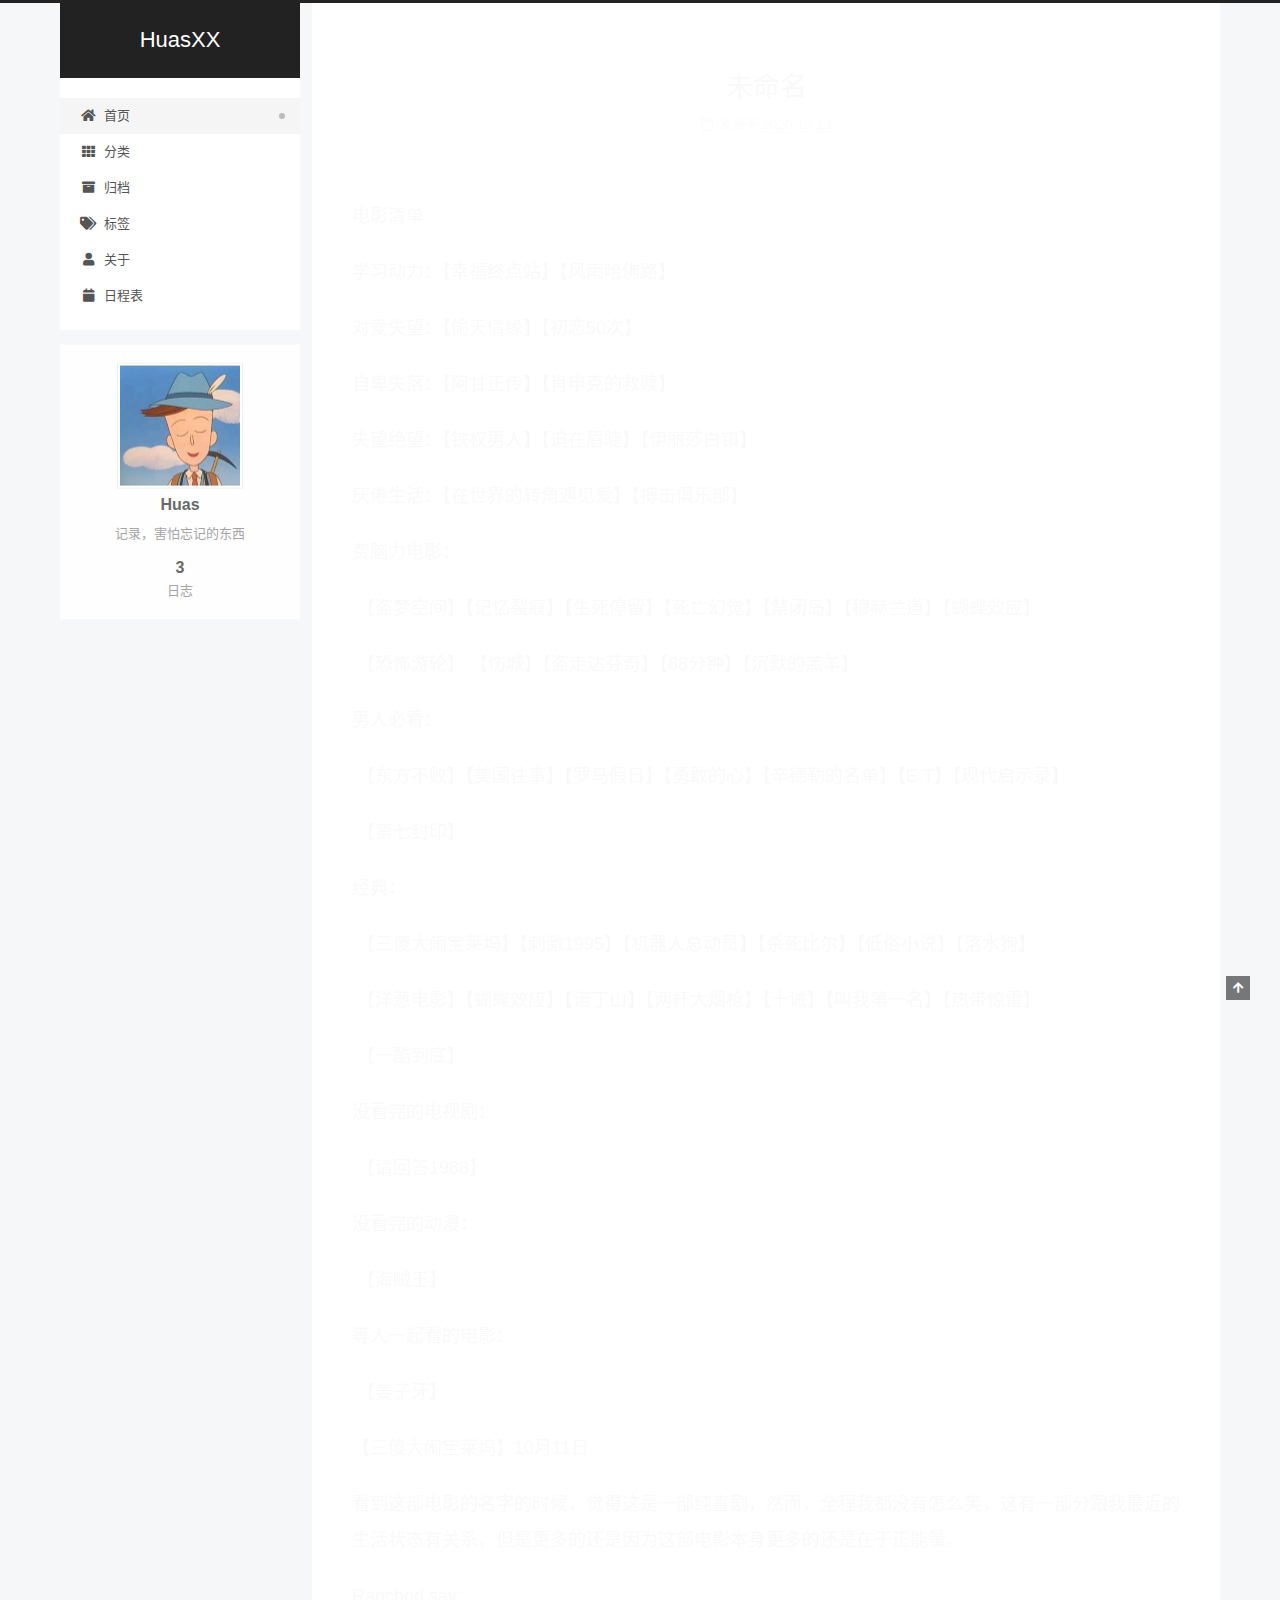
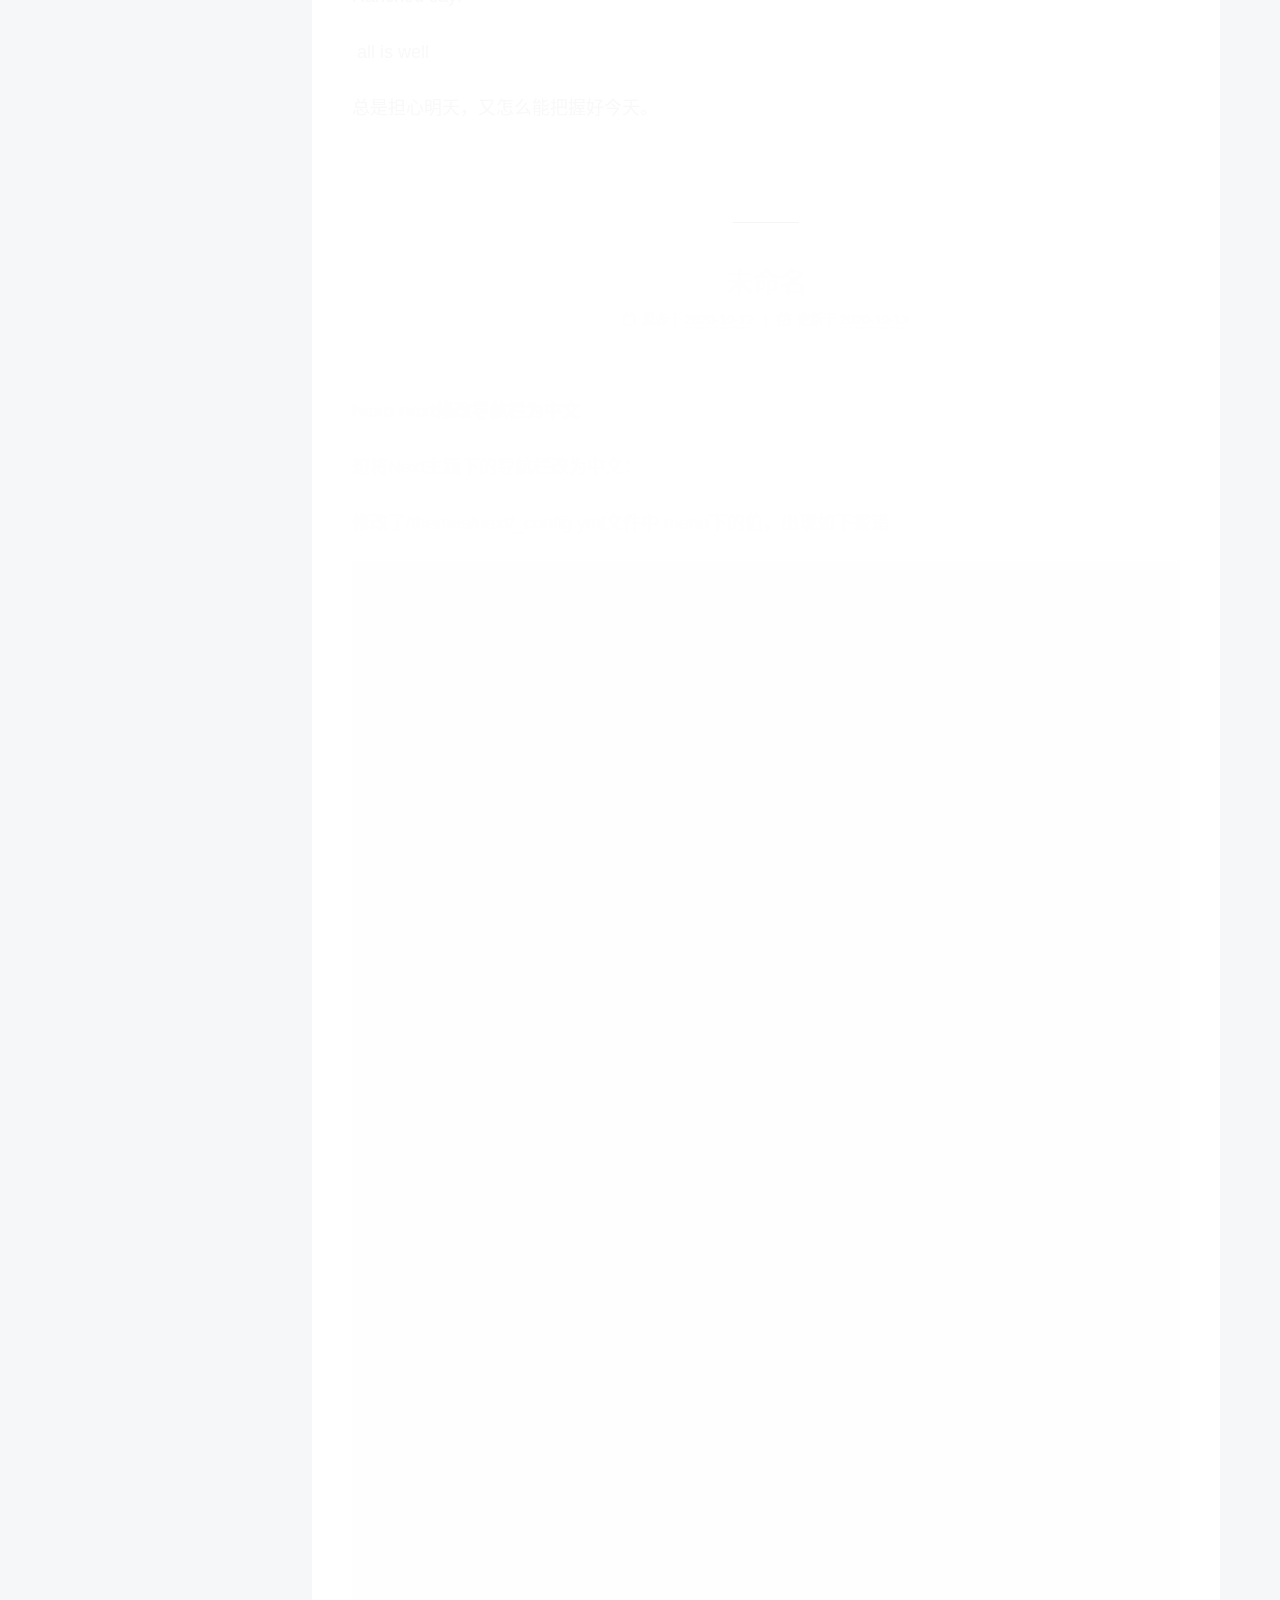
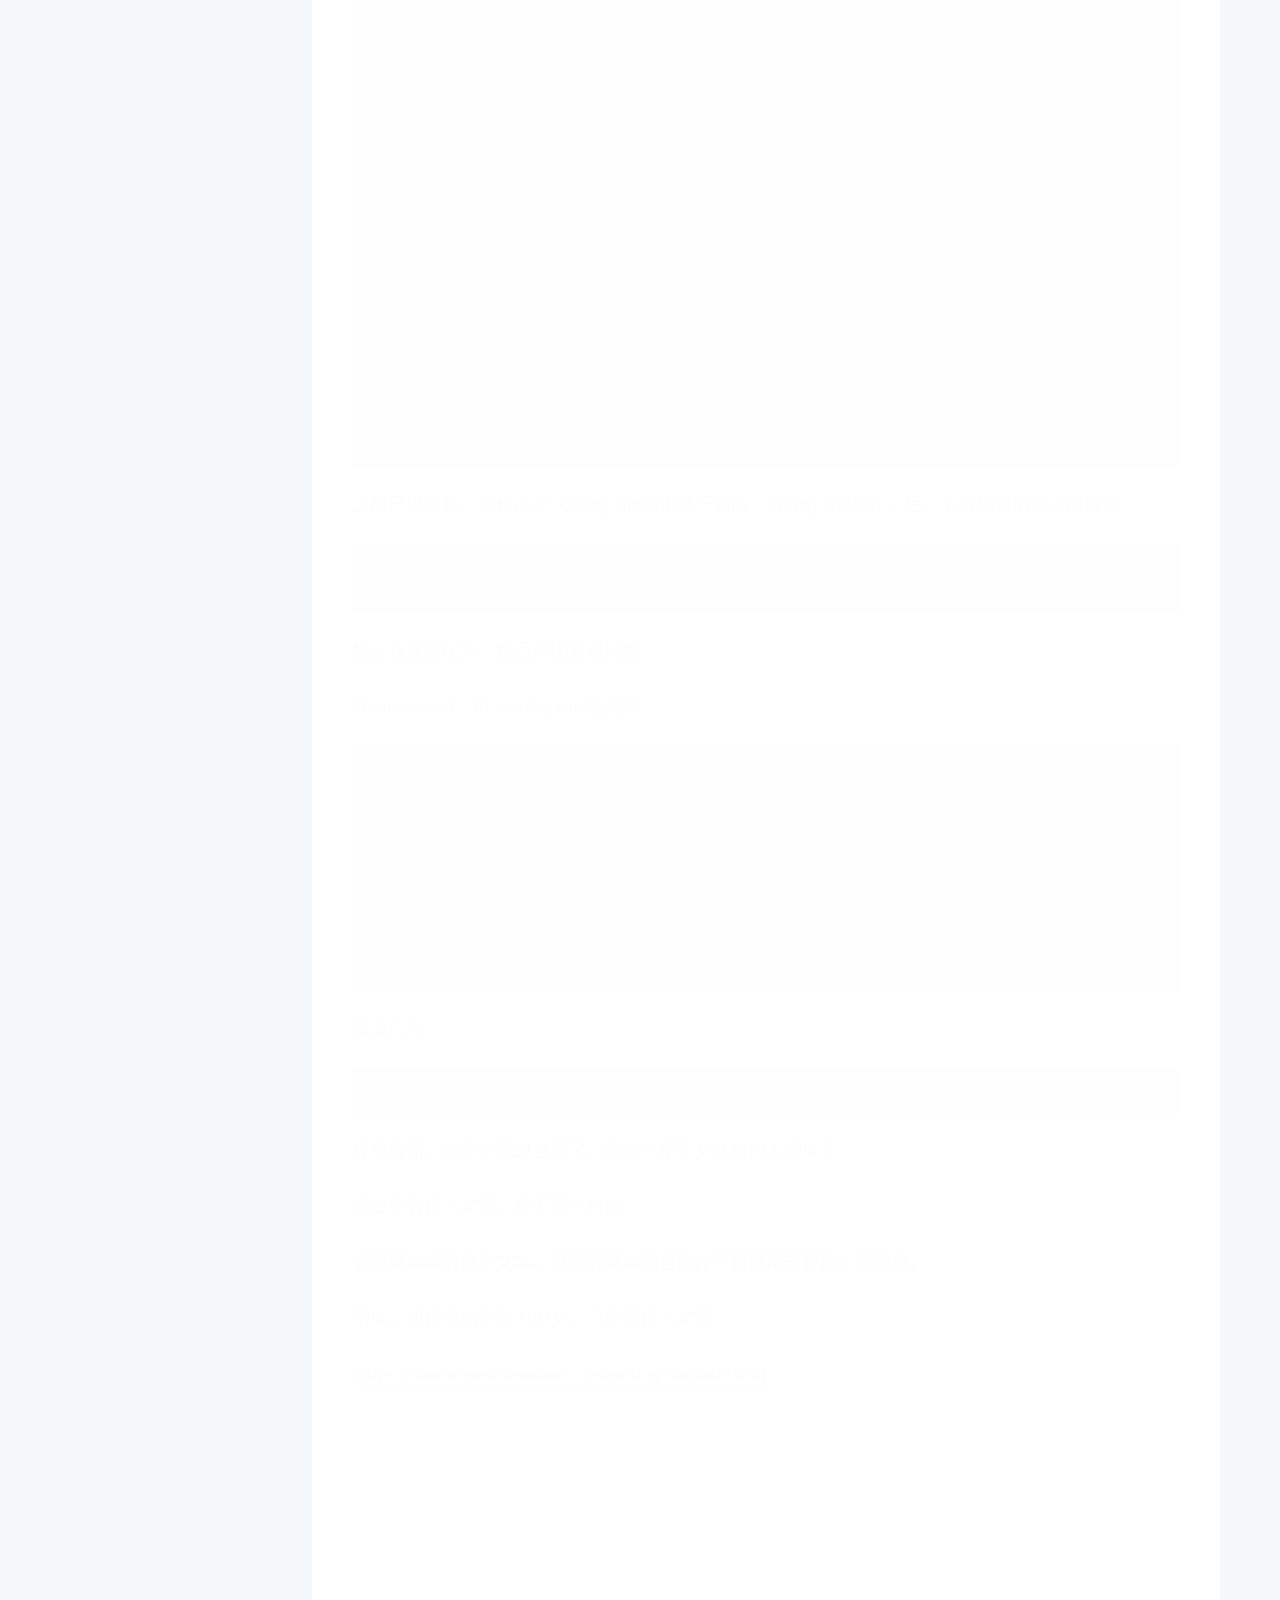
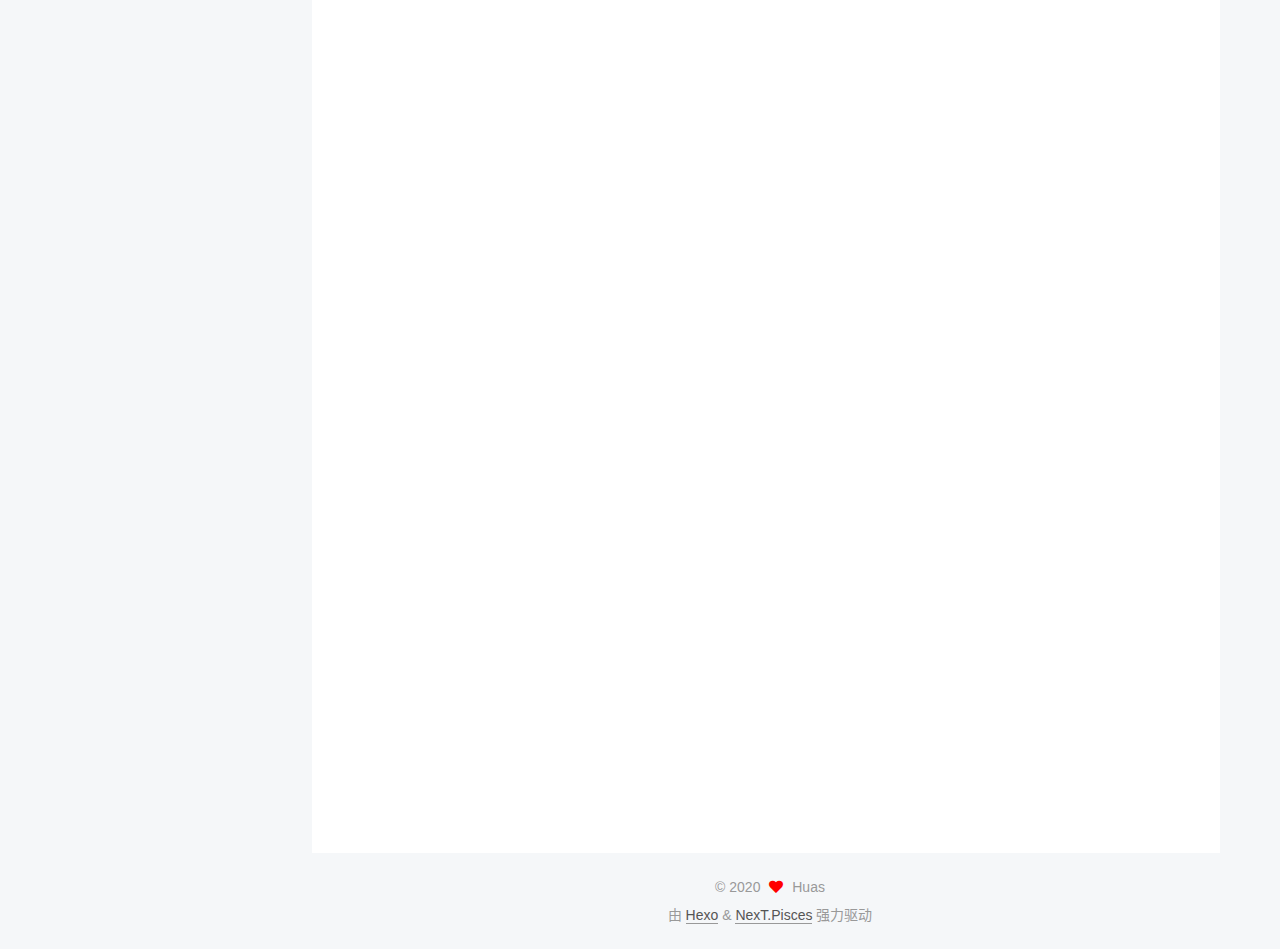
<file: index.html>
<!DOCTYPE html>
<html lang="zh-CN">
<head>
  <meta charset="UTF-8">
<meta name="viewport" content="width=device-width, initial-scale=1, maximum-scale=2">
<meta name="theme-color" content="#222">
<meta name="generator" content="Hexo 5.2.0">
  <link rel="apple-touch-icon" sizes="180x180" href="/images/apple-touch-icon-next.png">
  <link rel="icon" type="image/png" sizes="32x32" href="/images/favicon-32x32-next.png">
  <link rel="icon" type="image/png" sizes="16x16" href="/images/favicon-16x16-next.png">
  <link rel="mask-icon" href="/images/logo.svg" color="#222">

<link rel="stylesheet" href="/css/main.css">


<link rel="stylesheet" href="/lib/font-awesome/css/all.min.css">

<script id="hexo-configurations">
    var NexT = window.NexT || {};
    var CONFIG = {"hostname":"huasxx.github.io","root":"/","scheme":"Pisces","version":"7.8.0","exturl":false,"sidebar":{"position":"left","display":"post","padding":18,"offset":12,"onmobile":false},"copycode":{"enable":false,"show_result":false,"style":null},"back2top":{"enable":true,"sidebar":false,"scrollpercent":false},"bookmark":{"enable":false,"color":"#222","save":"auto"},"fancybox":false,"mediumzoom":false,"lazyload":false,"pangu":false,"comments":{"style":"tabs","active":null,"storage":true,"lazyload":false,"nav":null},"algolia":{"hits":{"per_page":10},"labels":{"input_placeholder":"Search for Posts","hits_empty":"We didn't find any results for the search: ${query}","hits_stats":"${hits} results found in ${time} ms"}},"localsearch":{"enable":false,"trigger":"auto","top_n_per_article":1,"unescape":false,"preload":false},"motion":{"enable":true,"async":false,"transition":{"post_block":"fadeIn","post_header":"slideDownIn","post_body":"slideDownIn","coll_header":"slideLeftIn","sidebar":"slideUpIn"}}};
  </script>

  <meta name="description" content="记录，害怕忘记的东西">
<meta property="og:type" content="website">
<meta property="og:title" content="HuasXX">
<meta property="og:url" content="https://huasxx.github.io/index.html">
<meta property="og:site_name" content="HuasXX">
<meta property="og:description" content="记录，害怕忘记的东西">
<meta property="og:locale" content="zh_CN">
<meta property="article:author" content="Huas">
<meta name="twitter:card" content="summary">

<link rel="canonical" href="https://huasxx.github.io/">


<script id="page-configurations">
  // https://hexo.io/docs/variables.html
  CONFIG.page = {
    sidebar: "",
    isHome : true,
    isPost : false,
    lang   : 'zh-CN'
  };
</script>

  <title>HuasXX</title>
  






  <noscript>
  <style>
  .use-motion .brand,
  .use-motion .menu-item,
  .sidebar-inner,
  .use-motion .post-block,
  .use-motion .pagination,
  .use-motion .comments,
  .use-motion .post-header,
  .use-motion .post-body,
  .use-motion .collection-header { opacity: initial; }

  .use-motion .site-title,
  .use-motion .site-subtitle {
    opacity: initial;
    top: initial;
  }

  .use-motion .logo-line-before i { left: initial; }
  .use-motion .logo-line-after i { right: initial; }
  </style>
</noscript>

</head>

<body itemscope itemtype="http://schema.org/WebPage">
  <div class="container use-motion">
    <div class="headband"></div>

    <header class="header" itemscope itemtype="http://schema.org/WPHeader">
      <div class="header-inner"><div class="site-brand-container">
  <div class="site-nav-toggle">
    <div class="toggle" aria-label="切换导航栏">
      <span class="toggle-line toggle-line-first"></span>
      <span class="toggle-line toggle-line-middle"></span>
      <span class="toggle-line toggle-line-last"></span>
    </div>
  </div>

  <div class="site-meta">

    <a href="/" class="brand" rel="start">
      <span class="logo-line-before"><i></i></span>
      <h1 class="site-title">HuasXX</h1>
      <span class="logo-line-after"><i></i></span>
    </a>
  </div>

  <div class="site-nav-right">
    <div class="toggle popup-trigger">
    </div>
  </div>
</div>




<nav class="site-nav">
  <ul id="menu" class="main-menu menu">
        <li class="menu-item menu-item-home">

    <a href="/" rel="section"><i class="fa fa-home fa-fw"></i>首页</a>

  </li>
        <li class="menu-item menu-item-categories">

    <a href="/categories/" rel="section"><i class="fa fa-th fa-fw"></i>分类</a>

  </li>
        <li class="menu-item menu-item-archives">

    <a href="/archives/" rel="section"><i class="fa fa-archive fa-fw"></i>归档</a>

  </li>
        <li class="menu-item menu-item-tags">

    <a href="/tags/" rel="section"><i class="fa fa-tags fa-fw"></i>标签</a>

  </li>
        <li class="menu-item menu-item-about">

    <a href="/about/" rel="section"><i class="fa fa-user fa-fw"></i>关于</a>

  </li>
        <li class="menu-item menu-item-schedule">

    <a href="/schedule/" rel="section"><i class="fa fa-calendar fa-fw"></i>日程表</a>

  </li>
  </ul>
</nav>




</div>
    </header>

    
  <div class="back-to-top">
    <i class="fa fa-arrow-up"></i>
    <span>0%</span>
  </div>


    <main class="main">
      <div class="main-inner">
        <div class="content-wrap">
          

          <div class="content index posts-expand">
            
      
  
  
  <article itemscope itemtype="http://schema.org/Article" class="post-block" lang="zh-CN">
    <link itemprop="mainEntityOfPage" href="https://huasxx.github.io/2020/10/13/%E7%94%B5%E5%BD%B1%E6%B8%85%E5%8D%95/">

    <span hidden itemprop="author" itemscope itemtype="http://schema.org/Person">
      <meta itemprop="image" content="/images/huas.jpg">
      <meta itemprop="name" content="Huas">
      <meta itemprop="description" content="记录，害怕忘记的东西">
    </span>

    <span hidden itemprop="publisher" itemscope itemtype="http://schema.org/Organization">
      <meta itemprop="name" content="HuasXX">
    </span>
      <header class="post-header">
        <h2 class="post-title" itemprop="name headline">
          
            <a href="/2020/10/13/%E7%94%B5%E5%BD%B1%E6%B8%85%E5%8D%95/" class="post-title-link" itemprop="url">未命名</a>
        </h2>

        <div class="post-meta">
            <span class="post-meta-item">
              <span class="post-meta-item-icon">
                <i class="far fa-calendar"></i>
              </span>
              <span class="post-meta-item-text">发表于</span>
              

              <time title="创建时间：2020-10-13 09:42:46 / 修改时间：09:43:31" itemprop="dateCreated datePublished" datetime="2020-10-13T09:42:46+08:00">2020-10-13</time>
            </span>

          

        </div>
      </header>

    
    
    
    <div class="post-body" itemprop="articleBody">

      
          <p>电影清单</p>
<p>学习动力：【幸福终点站】【风雨哈佛路】</p>
<p>对爱失望：【偷天情缘】【初恋50次】</p>
<p>自卑失落：【阿甘正传】【肖申克的救赎】</p>
<p>失望绝望：【铁权男人】【迫在眉睫】【伊丽莎白镇】</p>
<p>厌倦生活：【在世界的转角遇见爱】【搏击俱乐部】</p>
<p>费脑力电影：</p>
<p>​    【盗梦空间】【记忆裂痕】【生死停留】【死亡幻觉】【禁闭岛】【穆赫兰道】【蝴蝶效应】</p>
<p>​    【恐怖游轮】 【伤城】【盗走达芬奇】【88分钟】【沉默的羔羊】</p>
<p>男人必看：</p>
<p>​    【东方不败】【美国往事】【罗马假日】【勇敢的心】【辛德勒的名单】【E.T】【现代启示录】</p>
<p>​    【第七封印】</p>
<p>经典：</p>
<p>​    【三傻大闹宝莱坞】【刺激1995】【机器人总动员】【杀死比尔】【低俗小说】【落水狗】</p>
<p>​    【洋葱电影】【蝴蝶效应】【诺丁山】【两杆大烟枪】【十诫】【叫我第一名】【热带惊雷】</p>
<p>​    【一酷到底】</p>
<p>没看完的电视剧：</p>
<p>​    【请回答1988】</p>
<p>没看完的动漫：</p>
<p>​    【海贼王】</p>
<p>等人一起看的电影：</p>
<p>​    【姜子牙】</p>
<p>【三傻大闹宝莱坞】10月11日</p>
<p>看到这部电影的名字的时候，觉得这是一部纯喜剧，然而，全程我都没有怎么笑，这有一部分跟我最近的生活状态有关系，但是更多的还是因为这部电影本身更多的还是在于正能量。</p>
<p>Ranchod say:</p>
<p>​    all is well</p>
<p>总是担心明天，又怎么能把握好今天。</p>

      
    </div>

    
    
    
      <footer class="post-footer">
        <div class="post-eof"></div>
      </footer>
  </article>
  
  
  

      
  
  
  <article itemscope itemtype="http://schema.org/Article" class="post-block" lang="zh-CN">
    <link itemprop="mainEntityOfPage" href="https://huasxx.github.io/2020/10/12/hexo%20%E9%81%87%E5%88%B0%E7%9A%84%E4%B8%80%E4%BA%9B%E9%97%AE%E9%A2%98/">

    <span hidden itemprop="author" itemscope itemtype="http://schema.org/Person">
      <meta itemprop="image" content="/images/huas.jpg">
      <meta itemprop="name" content="Huas">
      <meta itemprop="description" content="记录，害怕忘记的东西">
    </span>

    <span hidden itemprop="publisher" itemscope itemtype="http://schema.org/Organization">
      <meta itemprop="name" content="HuasXX">
    </span>
      <header class="post-header">
        <h2 class="post-title" itemprop="name headline">
          
            <a href="/2020/10/12/hexo%20%E9%81%87%E5%88%B0%E7%9A%84%E4%B8%80%E4%BA%9B%E9%97%AE%E9%A2%98/" class="post-title-link" itemprop="url">未命名</a>
        </h2>

        <div class="post-meta">
            <span class="post-meta-item">
              <span class="post-meta-item-icon">
                <i class="far fa-calendar"></i>
              </span>
              <span class="post-meta-item-text">发表于</span>

              <time title="创建时间：2020-10-12 19:54:34" itemprop="dateCreated datePublished" datetime="2020-10-12T19:54:34+08:00">2020-10-12</time>
            </span>
              <span class="post-meta-item">
                <span class="post-meta-item-icon">
                  <i class="far fa-calendar-check"></i>
                </span>
                <span class="post-meta-item-text">更新于</span>
                <time title="修改时间：2020-10-13 10:41:34" itemprop="dateModified" datetime="2020-10-13T10:41:34+08:00">2020-10-13</time>
              </span>

          

        </div>
      </header>

    
    
    
    <div class="post-body" itemprop="articleBody">

      
          <p><strong>hexo next修改导航栏为中文</strong></p>
<p>想将Next主题下的导航栏改为中文：</p>
<p>修改了/themes/next/_config.yml文件中 menu下的值，出现如下报错</p>
<figure class="highlight plain"><table><tr><td class="gutter"><pre><span class="line">1</span><br><span class="line">2</span><br><span class="line">3</span><br><span class="line">4</span><br><span class="line">5</span><br><span class="line">6</span><br><span class="line">7</span><br><span class="line">8</span><br><span class="line">9</span><br><span class="line">10</span><br><span class="line">11</span><br><span class="line">12</span><br><span class="line">13</span><br><span class="line">14</span><br><span class="line">15</span><br><span class="line">16</span><br><span class="line">17</span><br><span class="line">18</span><br><span class="line">19</span><br><span class="line">20</span><br><span class="line">21</span><br><span class="line">22</span><br><span class="line">23</span><br><span class="line">24</span><br><span class="line">25</span><br><span class="line">26</span><br><span class="line">27</span><br><span class="line">28</span><br><span class="line">29</span><br><span class="line">30</span><br><span class="line">31</span><br><span class="line">32</span><br><span class="line">33</span><br><span class="line">34</span><br><span class="line">35</span><br><span class="line">36</span><br><span class="line">37</span><br><span class="line">38</span><br><span class="line">39</span><br><span class="line">40</span><br><span class="line">41</span><br><span class="line">42</span><br><span class="line">43</span><br><span class="line">44</span><br><span class="line">45</span><br><span class="line">46</span><br><span class="line">47</span><br><span class="line">48</span><br><span class="line">49</span><br><span class="line">50</span><br><span class="line">51</span><br><span class="line">52</span><br><span class="line">53</span><br><span class="line">54</span><br><span class="line">55</span><br><span class="line">56</span><br><span class="line">57</span><br><span class="line">58</span><br><span class="line">59</span><br></pre></td><td class="code"><pre><span class="line">⭐⭐@DESKTOP-T1E191K MINGW64 &#x2F;f&#x2F;MyBlog</span><br><span class="line">$ hexo s</span><br><span class="line">INFO  Validating config</span><br><span class="line">Inferno is in development mode.</span><br><span class="line">INFO  Start processing</span><br><span class="line">INFO  Hexo is running at http:&#x2F;&#x2F;localhost:4000 . Press Ctrl+C to stop.</span><br><span class="line">Unhandled rejection Template render error: (F:\MyBlog\themes\next\layout\index.swig)</span><br><span class="line">  Template render error: (F:\MyBlog\themes\next\layout\index.swig)</span><br><span class="line">  Template render error: (F:\MyBlog\themes\next\layout\index.swig) [Line 8, Column 12]</span><br><span class="line">  Template render error: (F:\MyBlog\themes\next\layout\index.swig)</span><br><span class="line">  Template render error: (F:\MyBlog\themes\next\layout\_partials\head\head-unique.swig) [Line 10, Column 23]</span><br><span class="line">  Template render error: (F:\MyBlog\themes\next\layout\index.swig) [Line 3, Column 3]</span><br><span class="line">  Template render error: (F:\MyBlog\themes\next\layout\index.swig)</span><br><span class="line">  Template render error: (F:\MyBlog\themes\next\layout\_partials\header\index.swig) [Line 2, Column 10]</span><br><span class="line">  Template render error: (F:\MyBlog\themes\next\layout\_partials\header\menu.swig) [Line 20, Column 28]</span><br><span class="line">  Template render error: (F:\MyBlog\themes\next\layout\_partials\header\menu.swig) [Line 10, Column 51]</span><br><span class="line">  TypeError: Cannot read property &#39;replace&#39; of undefined</span><br><span class="line">    at Object._prettifyError (F:\MyBlog\node_modules\nunjucks\src\lib.js:36:11)</span><br><span class="line">    at F:\MyBlog\node_modules\nunjucks\src\environment.js:561:19</span><br><span class="line">    at Template.root [as rootRenderFunc] (eval at _compile (F:\MyBlog\node_modules\nunjucks\src\environment.js:631:18), &lt;anonymous&gt;:45:3)</span><br><span class="line">    at Template.render (F:\MyBlog\node_modules\nunjucks\src\environment.js:550:10)</span><br><span class="line">    at F:\MyBlog\themes\next\scripts\renderer.js:32:29</span><br><span class="line">    at _View._compiled (F:\MyBlog\node_modules\hexo\lib\theme\view.js:136:50)</span><br><span class="line">    at _View.render (F:\MyBlog\node_modules\hexo\lib\theme\view.js:39:17)</span><br><span class="line">    at F:\MyBlog\node_modules\hexo\lib\hexo\index.js:64:21</span><br><span class="line">    at tryCatcher (F:\MyBlog\node_modules\bluebird\js\release\util.js:16:23)</span><br><span class="line">    at F:\MyBlog\node_modules\bluebird\js\release\method.js:15:34</span><br><span class="line">    at RouteStream._read (F:\MyBlog\node_modules\hexo\lib\hexo\router.js:47:5)</span><br><span class="line">    at RouteStream.Readable.read (_stream_readable.js:479:10)</span><br><span class="line">    at resume_ (_stream_readable.js:966:12)</span><br><span class="line">    at processTicksAndRejections (internal&#x2F;process&#x2F;task_queues.js:80:21)</span><br><span class="line">Unhandled rejection Template render error: (F:\MyBlog\themes\next\layout\index.swig)</span><br><span class="line">  Template render error: (F:\MyBlog\themes\next\layout\index.swig)</span><br><span class="line">  Template render error: (F:\MyBlog\themes\next\layout\index.swig) [Line 8, Column 12]</span><br><span class="line">  Template render error: (F:\MyBlog\themes\next\layout\index.swig)</span><br><span class="line">  Template render error: (F:\MyBlog\themes\next\layout\_partials\head\head-unique.swig) [Line 10, Column 23]</span><br><span class="line">  Template render error: (F:\MyBlog\themes\next\layout\index.swig) [Line 3, Column 3]</span><br><span class="line">  Template render error: (F:\MyBlog\themes\next\layout\index.swig)</span><br><span class="line">  Template render error: (F:\MyBlog\themes\next\layout\_partials\header\index.swig) [Line 2, Column 10]</span><br><span class="line">  Template render error: (F:\MyBlog\themes\next\layout\_partials\header\menu.swig) [Line 20, Column 28]</span><br><span class="line">  Template render error: (F:\MyBlog\themes\next\layout\_partials\header\menu.swig) [Line 10, Column 51]</span><br><span class="line">  TypeError: Cannot read property &#39;replace&#39; of undefined</span><br><span class="line">    at Object._prettifyError (F:\MyBlog\node_modules\nunjucks\src\lib.js:36:11)</span><br><span class="line">    at F:\MyBlog\node_modules\nunjucks\src\environment.js:561:19</span><br><span class="line">    at Template.root [as rootRenderFunc] (eval at _compile (F:\MyBlog\node_modules\nunjucks\src\environment.js:631:18), &lt;anonymous&gt;:45:3)</span><br><span class="line">    at Template.render (F:\MyBlog\node_modules\nunjucks\src\environment.js:550:10)</span><br><span class="line">    at F:\MyBlog\themes\next\scripts\renderer.js:32:29</span><br><span class="line">    at _View._compiled (F:\MyBlog\node_modules\hexo\lib\theme\view.js:136:50)</span><br><span class="line">    at _View.render (F:\MyBlog\node_modules\hexo\lib\theme\view.js:39:17)</span><br><span class="line">    at F:\MyBlog\node_modules\hexo\lib\hexo\index.js:64:21</span><br><span class="line">    at tryCatcher (F:\MyBlog\node_modules\bluebird\js\release\util.js:16:23)</span><br><span class="line">    at F:\MyBlog\node_modules\bluebird\js\release\method.js:15:34</span><br><span class="line">    at RouteStream._read (F:\MyBlog\node_modules\hexo\lib\hexo\router.js:47:5)</span><br><span class="line">    at RouteStream.Readable.read (_stream_readable.js:479:10)</span><br><span class="line">    at resume_ (_stream_readable.js:966:12)</span><br><span class="line">    at processTicksAndRejections (internal&#x2F;process&#x2F;task_queues.js:80:21)</span><br><span class="line"></span><br><span class="line">INFO  Catch you later</span><br><span class="line"></span><br></pre></td></tr></table></figure>

<p>之前可以运行，我修改了_config.yml和主题下面的__config.yml文件之后，重新编译出现上图报错</p>
<figure class="highlight plain"><table><tr><td class="gutter"><pre><span class="line">1</span><br><span class="line">2</span><br></pre></td><td class="code"><pre><span class="line">hexo clean</span><br><span class="line">hexo g</span><br></pre></td></tr></table></figure>



<p>经过我还原配置，然后对比发现问题：</p>
<p>\themes\next下的_config.yml 原文件</p>
<figure class="highlight plain"><table><tr><td class="gutter"><pre><span class="line">1</span><br><span class="line">2</span><br><span class="line">3</span><br><span class="line">4</span><br><span class="line">5</span><br><span class="line">6</span><br><span class="line">7</span><br><span class="line">8</span><br><span class="line">9</span><br></pre></td><td class="code"><pre><span class="line">menu:</span><br><span class="line">  home: &#x2F; || fa fa-home</span><br><span class="line">  categories: &#x2F;categories&#x2F; || fa fa-th</span><br><span class="line">  archives: &#x2F;archives&#x2F; || fa fa-archive</span><br><span class="line">  tags: &#x2F;tags&#x2F; || fa fa-tags</span><br><span class="line">  about: &#x2F;about&#x2F; || fa fa-user</span><br><span class="line">  schedule: &#x2F;schedule&#x2F; || fa fa-calendar</span><br><span class="line">  #sitemap: &#x2F;sitemap.xml || fa fa-sitemap</span><br><span class="line">  #commonweal: &#x2F;404&#x2F; || fa fa-heartbeat</span><br></pre></td></tr></table></figure>

<p>修改后为：</p>
<figure class="highlight plain"><table><tr><td class="gutter"><pre><span class="line">1</span><br></pre></td><td class="code"><pre><span class="line">about: &#x2F;关于&#x2F; || fa fa-user</span><br></pre></td></tr></table></figure>

<p>导致报错，这里是我想当然了，把这个配置文件想的太简单了</p>
<p>经过查看官方文档，有下面一句话：</p>
<p><strong>设置菜单项的显示文本。设置的菜单的名称并不直接用于界面上的展示。</strong></p>
<p>所以，想将导航栏改为中文，可参照官方文档：</p>
<p>[<a target="_blank" rel="noopener" href="https://theme-next.iissnan.com/getting-started.html]">https://theme-next.iissnan.com/getting-started.html]</a>: </p>

      
    </div>

    
    
    
      <footer class="post-footer">
        <div class="post-eof"></div>
      </footer>
  </article>
  
  
  

      
  
  
  <article itemscope itemtype="http://schema.org/Article" class="post-block" lang="zh-CN">
    <link itemprop="mainEntityOfPage" href="https://huasxx.github.io/2020/10/11/%E8%BF%99%E4%B8%80%E7%94%9F%E5%85%B3%E4%BA%8E%E4%BD%A0%E7%9A%84%E9%A3%8E%E6%99%AF/">

    <span hidden itemprop="author" itemscope itemtype="http://schema.org/Person">
      <meta itemprop="image" content="/images/huas.jpg">
      <meta itemprop="name" content="Huas">
      <meta itemprop="description" content="记录，害怕忘记的东西">
    </span>

    <span hidden itemprop="publisher" itemscope itemtype="http://schema.org/Organization">
      <meta itemprop="name" content="HuasXX">
    </span>
      <header class="post-header">
        <h2 class="post-title" itemprop="name headline">
          
            <a href="/2020/10/11/%E8%BF%99%E4%B8%80%E7%94%9F%E5%85%B3%E4%BA%8E%E4%BD%A0%E7%9A%84%E9%A3%8E%E6%99%AF/" class="post-title-link" itemprop="url">这一生关于你的风景</a>
        </h2>

        <div class="post-meta">
            <span class="post-meta-item">
              <span class="post-meta-item-icon">
                <i class="far fa-calendar"></i>
              </span>
              <span class="post-meta-item-text">发表于</span>
              

              <time title="创建时间：2020-10-11 16:55:17 / 修改时间：17:04:42" itemprop="dateCreated datePublished" datetime="2020-10-11T16:55:17+08:00">2020-10-11</time>
            </span>

          

        </div>
      </header>

    
    
    
    <div class="post-body" itemprop="articleBody">

      
          <p>这一生关于你的风景</p>
<p>远方灯火闪亮着光  你一人低头在路上</p>
<p>这城市越打越让人心慌</p>
<p>多向往 多漫长</p>
<p>这一路经历太多伤  把最初笑容都淡忘</p>
<p>时光让我们变得脆弱且坚强  让我再来轻轻对你唱</p>
<p>我多想 能多陪你一场</p>
<p>把前半生的风景对你讲</p>
<p>在每个寂静的夜里我会想  那些关于你的爱恨情长</p>
<p>我也想 能够把你照亮</p>
<p>在你的生命中留下阳光</p>
<p>陪你走过那山高水长，陪你一起生长</p>
<p>这一生关于你的风景里  我是谁</p>

      
    </div>

    
    
    
      <footer class="post-footer">
        <div class="post-eof"></div>
      </footer>
  </article>
  
  
  


  



          </div>
          

<script>
  window.addEventListener('tabs:register', () => {
    let { activeClass } = CONFIG.comments;
    if (CONFIG.comments.storage) {
      activeClass = localStorage.getItem('comments_active') || activeClass;
    }
    if (activeClass) {
      let activeTab = document.querySelector(`a[href="#comment-${activeClass}"]`);
      if (activeTab) {
        activeTab.click();
      }
    }
  });
  if (CONFIG.comments.storage) {
    window.addEventListener('tabs:click', event => {
      if (!event.target.matches('.tabs-comment .tab-content .tab-pane')) return;
      let commentClass = event.target.classList[1];
      localStorage.setItem('comments_active', commentClass);
    });
  }
</script>

        </div>
          
  
  <div class="toggle sidebar-toggle">
    <span class="toggle-line toggle-line-first"></span>
    <span class="toggle-line toggle-line-middle"></span>
    <span class="toggle-line toggle-line-last"></span>
  </div>

  <aside class="sidebar">
    <div class="sidebar-inner">

      <ul class="sidebar-nav motion-element">
        <li class="sidebar-nav-toc">
          文章目录
        </li>
        <li class="sidebar-nav-overview">
          站点概览
        </li>
      </ul>

      <!--noindex-->
      <div class="post-toc-wrap sidebar-panel">
      </div>
      <!--/noindex-->

      <div class="site-overview-wrap sidebar-panel">
        <div class="site-author motion-element" itemprop="author" itemscope itemtype="http://schema.org/Person">
    <img class="site-author-image" itemprop="image" alt="Huas"
      src="/images/huas.jpg">
  <p class="site-author-name" itemprop="name">Huas</p>
  <div class="site-description" itemprop="description">记录，害怕忘记的东西</div>
</div>
<div class="site-state-wrap motion-element">
  <nav class="site-state">
      <div class="site-state-item site-state-posts">
          <a href="/archives/">
        
          <span class="site-state-item-count">3</span>
          <span class="site-state-item-name">日志</span>
        </a>
      </div>
  </nav>
</div>



      </div>

    </div>
  </aside>
  <div id="sidebar-dimmer"></div>


      </div>
    </main>

    <footer class="footer">
      <div class="footer-inner">
        

        

<div class="copyright">
  
  &copy; 
  <span itemprop="copyrightYear">2020</span>
  <span class="with-love">
    <i class="fa fa-heart"></i>
  </span>
  <span class="author" itemprop="copyrightHolder">Huas</span>
</div>
  <div class="powered-by">由 <a href="https://hexo.io/" class="theme-link" rel="noopener" target="_blank">Hexo</a> & <a href="https://pisces.theme-next.org/" class="theme-link" rel="noopener" target="_blank">NexT.Pisces</a> 强力驱动
  </div>

        








      </div>
    </footer>
  </div>

  
  <script src="/lib/anime.min.js"></script>
  <script src="/lib/velocity/velocity.min.js"></script>
  <script src="/lib/velocity/velocity.ui.min.js"></script>

<script src="/js/utils.js"></script>

<script src="/js/motion.js"></script>


<script src="/js/schemes/pisces.js"></script>


<script src="/js/next-boot.js"></script>




  















  

  

</body>
</html>
</file>
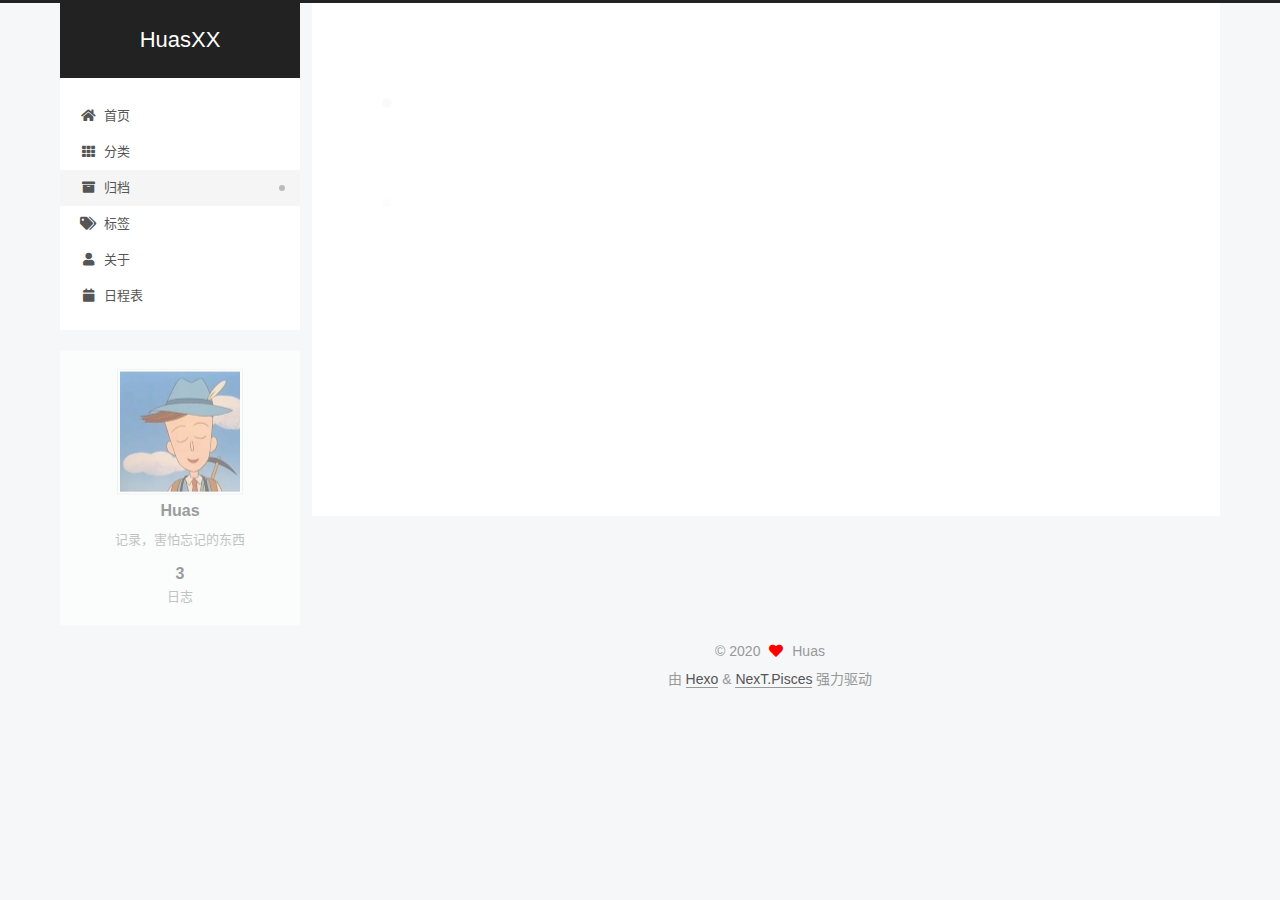
<file: archives/index.html>
<!DOCTYPE html>
<html lang="zh-CN">
<head>
  <meta charset="UTF-8">
<meta name="viewport" content="width=device-width, initial-scale=1, maximum-scale=2">
<meta name="theme-color" content="#222">
<meta name="generator" content="Hexo 5.2.0">
  <link rel="apple-touch-icon" sizes="180x180" href="/images/apple-touch-icon-next.png">
  <link rel="icon" type="image/png" sizes="32x32" href="/images/favicon-32x32-next.png">
  <link rel="icon" type="image/png" sizes="16x16" href="/images/favicon-16x16-next.png">
  <link rel="mask-icon" href="/images/logo.svg" color="#222">

<link rel="stylesheet" href="/css/main.css">


<link rel="stylesheet" href="/lib/font-awesome/css/all.min.css">

<script id="hexo-configurations">
    var NexT = window.NexT || {};
    var CONFIG = {"hostname":"huasxx.github.io","root":"/","scheme":"Pisces","version":"7.8.0","exturl":false,"sidebar":{"position":"left","display":"post","padding":18,"offset":12,"onmobile":false},"copycode":{"enable":false,"show_result":false,"style":null},"back2top":{"enable":true,"sidebar":false,"scrollpercent":false},"bookmark":{"enable":false,"color":"#222","save":"auto"},"fancybox":false,"mediumzoom":false,"lazyload":false,"pangu":false,"comments":{"style":"tabs","active":null,"storage":true,"lazyload":false,"nav":null},"algolia":{"hits":{"per_page":10},"labels":{"input_placeholder":"Search for Posts","hits_empty":"We didn't find any results for the search: ${query}","hits_stats":"${hits} results found in ${time} ms"}},"localsearch":{"enable":false,"trigger":"auto","top_n_per_article":1,"unescape":false,"preload":false},"motion":{"enable":true,"async":false,"transition":{"post_block":"fadeIn","post_header":"slideDownIn","post_body":"slideDownIn","coll_header":"slideLeftIn","sidebar":"slideUpIn"}}};
  </script>

  <meta name="description" content="记录，害怕忘记的东西">
<meta property="og:type" content="website">
<meta property="og:title" content="HuasXX">
<meta property="og:url" content="https://huasxx.github.io/archives/index.html">
<meta property="og:site_name" content="HuasXX">
<meta property="og:description" content="记录，害怕忘记的东西">
<meta property="og:locale" content="zh_CN">
<meta property="article:author" content="Huas">
<meta name="twitter:card" content="summary">

<link rel="canonical" href="https://huasxx.github.io/archives/">


<script id="page-configurations">
  // https://hexo.io/docs/variables.html
  CONFIG.page = {
    sidebar: "",
    isHome : false,
    isPost : false,
    lang   : 'zh-CN'
  };
</script>

  <title>归档 | HuasXX</title>
  






  <noscript>
  <style>
  .use-motion .brand,
  .use-motion .menu-item,
  .sidebar-inner,
  .use-motion .post-block,
  .use-motion .pagination,
  .use-motion .comments,
  .use-motion .post-header,
  .use-motion .post-body,
  .use-motion .collection-header { opacity: initial; }

  .use-motion .site-title,
  .use-motion .site-subtitle {
    opacity: initial;
    top: initial;
  }

  .use-motion .logo-line-before i { left: initial; }
  .use-motion .logo-line-after i { right: initial; }
  </style>
</noscript>

</head>

<body itemscope itemtype="http://schema.org/WebPage">
  <div class="container use-motion">
    <div class="headband"></div>

    <header class="header" itemscope itemtype="http://schema.org/WPHeader">
      <div class="header-inner"><div class="site-brand-container">
  <div class="site-nav-toggle">
    <div class="toggle" aria-label="切换导航栏">
      <span class="toggle-line toggle-line-first"></span>
      <span class="toggle-line toggle-line-middle"></span>
      <span class="toggle-line toggle-line-last"></span>
    </div>
  </div>

  <div class="site-meta">

    <a href="/" class="brand" rel="start">
      <span class="logo-line-before"><i></i></span>
      <h1 class="site-title">HuasXX</h1>
      <span class="logo-line-after"><i></i></span>
    </a>
  </div>

  <div class="site-nav-right">
    <div class="toggle popup-trigger">
    </div>
  </div>
</div>




<nav class="site-nav">
  <ul id="menu" class="main-menu menu">
        <li class="menu-item menu-item-home">

    <a href="/" rel="section"><i class="fa fa-home fa-fw"></i>首页</a>

  </li>
        <li class="menu-item menu-item-categories">

    <a href="/categories/" rel="section"><i class="fa fa-th fa-fw"></i>分类</a>

  </li>
        <li class="menu-item menu-item-archives">

    <a href="/archives/" rel="section"><i class="fa fa-archive fa-fw"></i>归档</a>

  </li>
        <li class="menu-item menu-item-tags">

    <a href="/tags/" rel="section"><i class="fa fa-tags fa-fw"></i>标签</a>

  </li>
        <li class="menu-item menu-item-about">

    <a href="/about/" rel="section"><i class="fa fa-user fa-fw"></i>关于</a>

  </li>
        <li class="menu-item menu-item-schedule">

    <a href="/schedule/" rel="section"><i class="fa fa-calendar fa-fw"></i>日程表</a>

  </li>
  </ul>
</nav>




</div>
    </header>

    
  <div class="back-to-top">
    <i class="fa fa-arrow-up"></i>
    <span>0%</span>
  </div>


    <main class="main">
      <div class="main-inner">
        <div class="content-wrap">
          

          <div class="content archive">
            

  
  
  
  <div class="post-block">
    <div class="posts-collapse">
      <div class="collection-title">
        <span class="collection-header">嗯..! 目前共计 3 篇日志。 继续努力。</span>
      </div>

      
    <div class="collection-year">
      <span class="collection-header">2020</span>
    </div>

  <article itemscope itemtype="http://schema.org/Article">
    <header class="post-header">

      <div class="post-meta">
        <time itemprop="dateCreated"
              datetime="2020-10-13T09:42:46+08:00"
              content="2020-10-13">
          10-13
        </time>
      </div>

      <div class="post-title">
          <a class="post-title-link" href="/2020/10/13/%E7%94%B5%E5%BD%B1%E6%B8%85%E5%8D%95/" itemprop="url">
            <span itemprop="name">未命名</span>
          </a>
      </div>

    </header>
  </article>

  <article itemscope itemtype="http://schema.org/Article">
    <header class="post-header">

      <div class="post-meta">
        <time itemprop="dateCreated"
              datetime="2020-10-12T19:54:34+08:00"
              content="2020-10-12">
          10-12
        </time>
      </div>

      <div class="post-title">
          <a class="post-title-link" href="/2020/10/12/hexo%20%E9%81%87%E5%88%B0%E7%9A%84%E4%B8%80%E4%BA%9B%E9%97%AE%E9%A2%98/" itemprop="url">
            <span itemprop="name">未命名</span>
          </a>
      </div>

    </header>
  </article>

  <article itemscope itemtype="http://schema.org/Article">
    <header class="post-header">

      <div class="post-meta">
        <time itemprop="dateCreated"
              datetime="2020-10-11T16:55:17+08:00"
              content="2020-10-11">
          10-11
        </time>
      </div>

      <div class="post-title">
          <a class="post-title-link" href="/2020/10/11/%E8%BF%99%E4%B8%80%E7%94%9F%E5%85%B3%E4%BA%8E%E4%BD%A0%E7%9A%84%E9%A3%8E%E6%99%AF/" itemprop="url">
            <span itemprop="name">这一生关于你的风景</span>
          </a>
      </div>

    </header>
  </article>


    </div>
  </div>
  
  
  

  



          </div>
          

<script>
  window.addEventListener('tabs:register', () => {
    let { activeClass } = CONFIG.comments;
    if (CONFIG.comments.storage) {
      activeClass = localStorage.getItem('comments_active') || activeClass;
    }
    if (activeClass) {
      let activeTab = document.querySelector(`a[href="#comment-${activeClass}"]`);
      if (activeTab) {
        activeTab.click();
      }
    }
  });
  if (CONFIG.comments.storage) {
    window.addEventListener('tabs:click', event => {
      if (!event.target.matches('.tabs-comment .tab-content .tab-pane')) return;
      let commentClass = event.target.classList[1];
      localStorage.setItem('comments_active', commentClass);
    });
  }
</script>

        </div>
          
  
  <div class="toggle sidebar-toggle">
    <span class="toggle-line toggle-line-first"></span>
    <span class="toggle-line toggle-line-middle"></span>
    <span class="toggle-line toggle-line-last"></span>
  </div>

  <aside class="sidebar">
    <div class="sidebar-inner">

      <ul class="sidebar-nav motion-element">
        <li class="sidebar-nav-toc">
          文章目录
        </li>
        <li class="sidebar-nav-overview">
          站点概览
        </li>
      </ul>

      <!--noindex-->
      <div class="post-toc-wrap sidebar-panel">
      </div>
      <!--/noindex-->

      <div class="site-overview-wrap sidebar-panel">
        <div class="site-author motion-element" itemprop="author" itemscope itemtype="http://schema.org/Person">
    <img class="site-author-image" itemprop="image" alt="Huas"
      src="/images/huas.jpg">
  <p class="site-author-name" itemprop="name">Huas</p>
  <div class="site-description" itemprop="description">记录，害怕忘记的东西</div>
</div>
<div class="site-state-wrap motion-element">
  <nav class="site-state">
      <div class="site-state-item site-state-posts">
          <a href="/archives/">
        
          <span class="site-state-item-count">3</span>
          <span class="site-state-item-name">日志</span>
        </a>
      </div>
  </nav>
</div>



      </div>

    </div>
  </aside>
  <div id="sidebar-dimmer"></div>


      </div>
    </main>

    <footer class="footer">
      <div class="footer-inner">
        

        

<div class="copyright">
  
  &copy; 
  <span itemprop="copyrightYear">2020</span>
  <span class="with-love">
    <i class="fa fa-heart"></i>
  </span>
  <span class="author" itemprop="copyrightHolder">Huas</span>
</div>
  <div class="powered-by">由 <a href="https://hexo.io/" class="theme-link" rel="noopener" target="_blank">Hexo</a> & <a href="https://pisces.theme-next.org/" class="theme-link" rel="noopener" target="_blank">NexT.Pisces</a> 强力驱动
  </div>

        








      </div>
    </footer>
  </div>

  
  <script src="/lib/anime.min.js"></script>
  <script src="/lib/velocity/velocity.min.js"></script>
  <script src="/lib/velocity/velocity.ui.min.js"></script>

<script src="/js/utils.js"></script>

<script src="/js/motion.js"></script>


<script src="/js/schemes/pisces.js"></script>


<script src="/js/next-boot.js"></script>




  















  

  

</body>
</html>
</file>
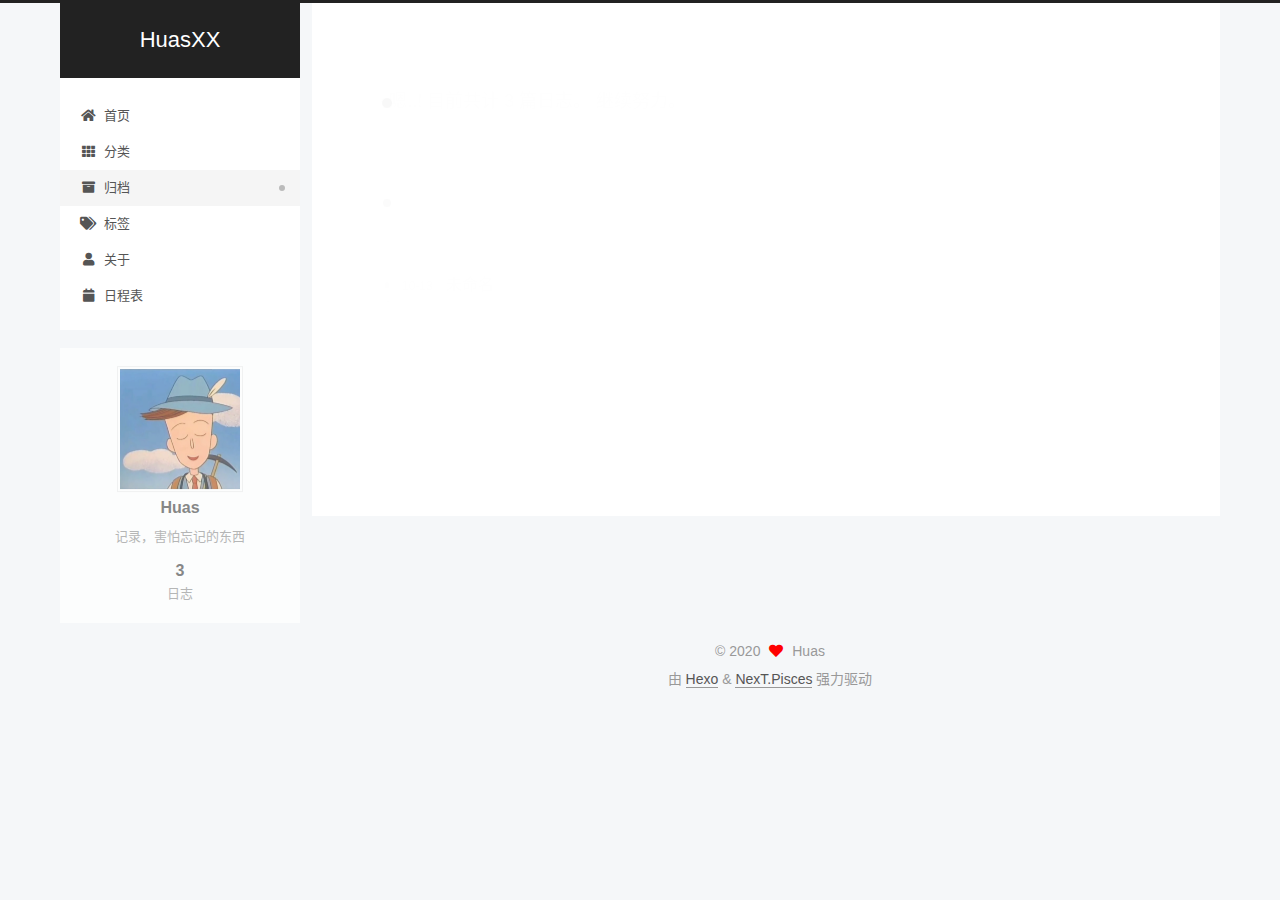
<file: archives/2020/index.html>
<!DOCTYPE html>
<html lang="zh-CN">
<head>
  <meta charset="UTF-8">
<meta name="viewport" content="width=device-width, initial-scale=1, maximum-scale=2">
<meta name="theme-color" content="#222">
<meta name="generator" content="Hexo 5.2.0">
  <link rel="apple-touch-icon" sizes="180x180" href="/images/apple-touch-icon-next.png">
  <link rel="icon" type="image/png" sizes="32x32" href="/images/favicon-32x32-next.png">
  <link rel="icon" type="image/png" sizes="16x16" href="/images/favicon-16x16-next.png">
  <link rel="mask-icon" href="/images/logo.svg" color="#222">

<link rel="stylesheet" href="/css/main.css">


<link rel="stylesheet" href="/lib/font-awesome/css/all.min.css">

<script id="hexo-configurations">
    var NexT = window.NexT || {};
    var CONFIG = {"hostname":"huasxx.github.io","root":"/","scheme":"Pisces","version":"7.8.0","exturl":false,"sidebar":{"position":"left","display":"post","padding":18,"offset":12,"onmobile":false},"copycode":{"enable":false,"show_result":false,"style":null},"back2top":{"enable":true,"sidebar":false,"scrollpercent":false},"bookmark":{"enable":false,"color":"#222","save":"auto"},"fancybox":false,"mediumzoom":false,"lazyload":false,"pangu":false,"comments":{"style":"tabs","active":null,"storage":true,"lazyload":false,"nav":null},"algolia":{"hits":{"per_page":10},"labels":{"input_placeholder":"Search for Posts","hits_empty":"We didn't find any results for the search: ${query}","hits_stats":"${hits} results found in ${time} ms"}},"localsearch":{"enable":false,"trigger":"auto","top_n_per_article":1,"unescape":false,"preload":false},"motion":{"enable":true,"async":false,"transition":{"post_block":"fadeIn","post_header":"slideDownIn","post_body":"slideDownIn","coll_header":"slideLeftIn","sidebar":"slideUpIn"}}};
  </script>

  <meta name="description" content="记录，害怕忘记的东西">
<meta property="og:type" content="website">
<meta property="og:title" content="HuasXX">
<meta property="og:url" content="https://huasxx.github.io/archives/2020/index.html">
<meta property="og:site_name" content="HuasXX">
<meta property="og:description" content="记录，害怕忘记的东西">
<meta property="og:locale" content="zh_CN">
<meta property="article:author" content="Huas">
<meta name="twitter:card" content="summary">

<link rel="canonical" href="https://huasxx.github.io/archives/2020/">


<script id="page-configurations">
  // https://hexo.io/docs/variables.html
  CONFIG.page = {
    sidebar: "",
    isHome : false,
    isPost : false,
    lang   : 'zh-CN'
  };
</script>

  <title>归档 | HuasXX</title>
  






  <noscript>
  <style>
  .use-motion .brand,
  .use-motion .menu-item,
  .sidebar-inner,
  .use-motion .post-block,
  .use-motion .pagination,
  .use-motion .comments,
  .use-motion .post-header,
  .use-motion .post-body,
  .use-motion .collection-header { opacity: initial; }

  .use-motion .site-title,
  .use-motion .site-subtitle {
    opacity: initial;
    top: initial;
  }

  .use-motion .logo-line-before i { left: initial; }
  .use-motion .logo-line-after i { right: initial; }
  </style>
</noscript>

</head>

<body itemscope itemtype="http://schema.org/WebPage">
  <div class="container use-motion">
    <div class="headband"></div>

    <header class="header" itemscope itemtype="http://schema.org/WPHeader">
      <div class="header-inner"><div class="site-brand-container">
  <div class="site-nav-toggle">
    <div class="toggle" aria-label="切换导航栏">
      <span class="toggle-line toggle-line-first"></span>
      <span class="toggle-line toggle-line-middle"></span>
      <span class="toggle-line toggle-line-last"></span>
    </div>
  </div>

  <div class="site-meta">

    <a href="/" class="brand" rel="start">
      <span class="logo-line-before"><i></i></span>
      <h1 class="site-title">HuasXX</h1>
      <span class="logo-line-after"><i></i></span>
    </a>
  </div>

  <div class="site-nav-right">
    <div class="toggle popup-trigger">
    </div>
  </div>
</div>




<nav class="site-nav">
  <ul id="menu" class="main-menu menu">
        <li class="menu-item menu-item-home">

    <a href="/" rel="section"><i class="fa fa-home fa-fw"></i>首页</a>

  </li>
        <li class="menu-item menu-item-categories">

    <a href="/categories/" rel="section"><i class="fa fa-th fa-fw"></i>分类</a>

  </li>
        <li class="menu-item menu-item-archives">

    <a href="/archives/" rel="section"><i class="fa fa-archive fa-fw"></i>归档</a>

  </li>
        <li class="menu-item menu-item-tags">

    <a href="/tags/" rel="section"><i class="fa fa-tags fa-fw"></i>标签</a>

  </li>
        <li class="menu-item menu-item-about">

    <a href="/about/" rel="section"><i class="fa fa-user fa-fw"></i>关于</a>

  </li>
        <li class="menu-item menu-item-schedule">

    <a href="/schedule/" rel="section"><i class="fa fa-calendar fa-fw"></i>日程表</a>

  </li>
  </ul>
</nav>




</div>
    </header>

    
  <div class="back-to-top">
    <i class="fa fa-arrow-up"></i>
    <span>0%</span>
  </div>


    <main class="main">
      <div class="main-inner">
        <div class="content-wrap">
          

          <div class="content archive">
            

  
  
  
  <div class="post-block">
    <div class="posts-collapse">
      <div class="collection-title">
        <span class="collection-header">嗯..! 目前共计 3 篇日志。 继续努力。</span>
      </div>

      
    <div class="collection-year">
      <span class="collection-header">2020</span>
    </div>

  <article itemscope itemtype="http://schema.org/Article">
    <header class="post-header">

      <div class="post-meta">
        <time itemprop="dateCreated"
              datetime="2020-10-13T09:42:46+08:00"
              content="2020-10-13">
          10-13
        </time>
      </div>

      <div class="post-title">
          <a class="post-title-link" href="/2020/10/13/%E7%94%B5%E5%BD%B1%E6%B8%85%E5%8D%95/" itemprop="url">
            <span itemprop="name">未命名</span>
          </a>
      </div>

    </header>
  </article>

  <article itemscope itemtype="http://schema.org/Article">
    <header class="post-header">

      <div class="post-meta">
        <time itemprop="dateCreated"
              datetime="2020-10-12T19:54:34+08:00"
              content="2020-10-12">
          10-12
        </time>
      </div>

      <div class="post-title">
          <a class="post-title-link" href="/2020/10/12/hexo%20%E9%81%87%E5%88%B0%E7%9A%84%E4%B8%80%E4%BA%9B%E9%97%AE%E9%A2%98/" itemprop="url">
            <span itemprop="name">未命名</span>
          </a>
      </div>

    </header>
  </article>

  <article itemscope itemtype="http://schema.org/Article">
    <header class="post-header">

      <div class="post-meta">
        <time itemprop="dateCreated"
              datetime="2020-10-11T16:55:17+08:00"
              content="2020-10-11">
          10-11
        </time>
      </div>

      <div class="post-title">
          <a class="post-title-link" href="/2020/10/11/%E8%BF%99%E4%B8%80%E7%94%9F%E5%85%B3%E4%BA%8E%E4%BD%A0%E7%9A%84%E9%A3%8E%E6%99%AF/" itemprop="url">
            <span itemprop="name">这一生关于你的风景</span>
          </a>
      </div>

    </header>
  </article>


    </div>
  </div>
  
  
  

  



          </div>
          

<script>
  window.addEventListener('tabs:register', () => {
    let { activeClass } = CONFIG.comments;
    if (CONFIG.comments.storage) {
      activeClass = localStorage.getItem('comments_active') || activeClass;
    }
    if (activeClass) {
      let activeTab = document.querySelector(`a[href="#comment-${activeClass}"]`);
      if (activeTab) {
        activeTab.click();
      }
    }
  });
  if (CONFIG.comments.storage) {
    window.addEventListener('tabs:click', event => {
      if (!event.target.matches('.tabs-comment .tab-content .tab-pane')) return;
      let commentClass = event.target.classList[1];
      localStorage.setItem('comments_active', commentClass);
    });
  }
</script>

        </div>
          
  
  <div class="toggle sidebar-toggle">
    <span class="toggle-line toggle-line-first"></span>
    <span class="toggle-line toggle-line-middle"></span>
    <span class="toggle-line toggle-line-last"></span>
  </div>

  <aside class="sidebar">
    <div class="sidebar-inner">

      <ul class="sidebar-nav motion-element">
        <li class="sidebar-nav-toc">
          文章目录
        </li>
        <li class="sidebar-nav-overview">
          站点概览
        </li>
      </ul>

      <!--noindex-->
      <div class="post-toc-wrap sidebar-panel">
      </div>
      <!--/noindex-->

      <div class="site-overview-wrap sidebar-panel">
        <div class="site-author motion-element" itemprop="author" itemscope itemtype="http://schema.org/Person">
    <img class="site-author-image" itemprop="image" alt="Huas"
      src="/images/huas.jpg">
  <p class="site-author-name" itemprop="name">Huas</p>
  <div class="site-description" itemprop="description">记录，害怕忘记的东西</div>
</div>
<div class="site-state-wrap motion-element">
  <nav class="site-state">
      <div class="site-state-item site-state-posts">
          <a href="/archives/">
        
          <span class="site-state-item-count">3</span>
          <span class="site-state-item-name">日志</span>
        </a>
      </div>
  </nav>
</div>



      </div>

    </div>
  </aside>
  <div id="sidebar-dimmer"></div>


      </div>
    </main>

    <footer class="footer">
      <div class="footer-inner">
        

        

<div class="copyright">
  
  &copy; 
  <span itemprop="copyrightYear">2020</span>
  <span class="with-love">
    <i class="fa fa-heart"></i>
  </span>
  <span class="author" itemprop="copyrightHolder">Huas</span>
</div>
  <div class="powered-by">由 <a href="https://hexo.io/" class="theme-link" rel="noopener" target="_blank">Hexo</a> & <a href="https://pisces.theme-next.org/" class="theme-link" rel="noopener" target="_blank">NexT.Pisces</a> 强力驱动
  </div>

        








      </div>
    </footer>
  </div>

  
  <script src="/lib/anime.min.js"></script>
  <script src="/lib/velocity/velocity.min.js"></script>
  <script src="/lib/velocity/velocity.ui.min.js"></script>

<script src="/js/utils.js"></script>

<script src="/js/motion.js"></script>


<script src="/js/schemes/pisces.js"></script>


<script src="/js/next-boot.js"></script>




  















  

  

</body>
</html>
</file>
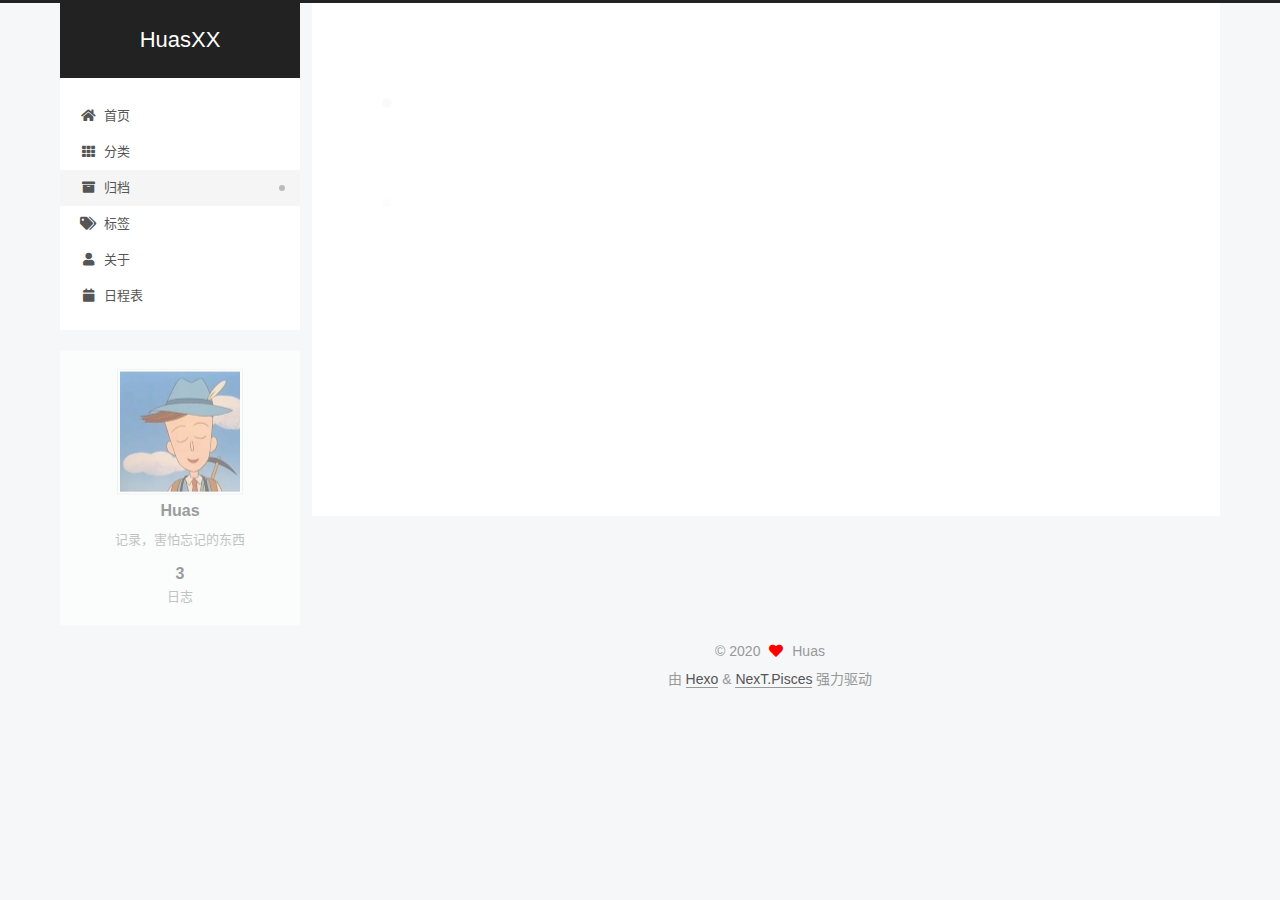
<file: archives/2020/10/index.html>
<!DOCTYPE html>
<html lang="zh-CN">
<head>
  <meta charset="UTF-8">
<meta name="viewport" content="width=device-width, initial-scale=1, maximum-scale=2">
<meta name="theme-color" content="#222">
<meta name="generator" content="Hexo 5.2.0">
  <link rel="apple-touch-icon" sizes="180x180" href="/images/apple-touch-icon-next.png">
  <link rel="icon" type="image/png" sizes="32x32" href="/images/favicon-32x32-next.png">
  <link rel="icon" type="image/png" sizes="16x16" href="/images/favicon-16x16-next.png">
  <link rel="mask-icon" href="/images/logo.svg" color="#222">

<link rel="stylesheet" href="/css/main.css">


<link rel="stylesheet" href="/lib/font-awesome/css/all.min.css">

<script id="hexo-configurations">
    var NexT = window.NexT || {};
    var CONFIG = {"hostname":"huasxx.github.io","root":"/","scheme":"Pisces","version":"7.8.0","exturl":false,"sidebar":{"position":"left","display":"post","padding":18,"offset":12,"onmobile":false},"copycode":{"enable":false,"show_result":false,"style":null},"back2top":{"enable":true,"sidebar":false,"scrollpercent":false},"bookmark":{"enable":false,"color":"#222","save":"auto"},"fancybox":false,"mediumzoom":false,"lazyload":false,"pangu":false,"comments":{"style":"tabs","active":null,"storage":true,"lazyload":false,"nav":null},"algolia":{"hits":{"per_page":10},"labels":{"input_placeholder":"Search for Posts","hits_empty":"We didn't find any results for the search: ${query}","hits_stats":"${hits} results found in ${time} ms"}},"localsearch":{"enable":false,"trigger":"auto","top_n_per_article":1,"unescape":false,"preload":false},"motion":{"enable":true,"async":false,"transition":{"post_block":"fadeIn","post_header":"slideDownIn","post_body":"slideDownIn","coll_header":"slideLeftIn","sidebar":"slideUpIn"}}};
  </script>

  <meta name="description" content="记录，害怕忘记的东西">
<meta property="og:type" content="website">
<meta property="og:title" content="HuasXX">
<meta property="og:url" content="https://huasxx.github.io/archives/2020/10/index.html">
<meta property="og:site_name" content="HuasXX">
<meta property="og:description" content="记录，害怕忘记的东西">
<meta property="og:locale" content="zh_CN">
<meta property="article:author" content="Huas">
<meta name="twitter:card" content="summary">

<link rel="canonical" href="https://huasxx.github.io/archives/2020/10/">


<script id="page-configurations">
  // https://hexo.io/docs/variables.html
  CONFIG.page = {
    sidebar: "",
    isHome : false,
    isPost : false,
    lang   : 'zh-CN'
  };
</script>

  <title>归档 | HuasXX</title>
  






  <noscript>
  <style>
  .use-motion .brand,
  .use-motion .menu-item,
  .sidebar-inner,
  .use-motion .post-block,
  .use-motion .pagination,
  .use-motion .comments,
  .use-motion .post-header,
  .use-motion .post-body,
  .use-motion .collection-header { opacity: initial; }

  .use-motion .site-title,
  .use-motion .site-subtitle {
    opacity: initial;
    top: initial;
  }

  .use-motion .logo-line-before i { left: initial; }
  .use-motion .logo-line-after i { right: initial; }
  </style>
</noscript>

</head>

<body itemscope itemtype="http://schema.org/WebPage">
  <div class="container use-motion">
    <div class="headband"></div>

    <header class="header" itemscope itemtype="http://schema.org/WPHeader">
      <div class="header-inner"><div class="site-brand-container">
  <div class="site-nav-toggle">
    <div class="toggle" aria-label="切换导航栏">
      <span class="toggle-line toggle-line-first"></span>
      <span class="toggle-line toggle-line-middle"></span>
      <span class="toggle-line toggle-line-last"></span>
    </div>
  </div>

  <div class="site-meta">

    <a href="/" class="brand" rel="start">
      <span class="logo-line-before"><i></i></span>
      <h1 class="site-title">HuasXX</h1>
      <span class="logo-line-after"><i></i></span>
    </a>
  </div>

  <div class="site-nav-right">
    <div class="toggle popup-trigger">
    </div>
  </div>
</div>




<nav class="site-nav">
  <ul id="menu" class="main-menu menu">
        <li class="menu-item menu-item-home">

    <a href="/" rel="section"><i class="fa fa-home fa-fw"></i>首页</a>

  </li>
        <li class="menu-item menu-item-categories">

    <a href="/categories/" rel="section"><i class="fa fa-th fa-fw"></i>分类</a>

  </li>
        <li class="menu-item menu-item-archives">

    <a href="/archives/" rel="section"><i class="fa fa-archive fa-fw"></i>归档</a>

  </li>
        <li class="menu-item menu-item-tags">

    <a href="/tags/" rel="section"><i class="fa fa-tags fa-fw"></i>标签</a>

  </li>
        <li class="menu-item menu-item-about">

    <a href="/about/" rel="section"><i class="fa fa-user fa-fw"></i>关于</a>

  </li>
        <li class="menu-item menu-item-schedule">

    <a href="/schedule/" rel="section"><i class="fa fa-calendar fa-fw"></i>日程表</a>

  </li>
  </ul>
</nav>




</div>
    </header>

    
  <div class="back-to-top">
    <i class="fa fa-arrow-up"></i>
    <span>0%</span>
  </div>


    <main class="main">
      <div class="main-inner">
        <div class="content-wrap">
          

          <div class="content archive">
            

  
  
  
  <div class="post-block">
    <div class="posts-collapse">
      <div class="collection-title">
        <span class="collection-header">嗯..! 目前共计 3 篇日志。 继续努力。</span>
      </div>

      
    <div class="collection-year">
      <span class="collection-header">2020</span>
    </div>

  <article itemscope itemtype="http://schema.org/Article">
    <header class="post-header">

      <div class="post-meta">
        <time itemprop="dateCreated"
              datetime="2020-10-13T09:42:46+08:00"
              content="2020-10-13">
          10-13
        </time>
      </div>

      <div class="post-title">
          <a class="post-title-link" href="/2020/10/13/%E7%94%B5%E5%BD%B1%E6%B8%85%E5%8D%95/" itemprop="url">
            <span itemprop="name">未命名</span>
          </a>
      </div>

    </header>
  </article>

  <article itemscope itemtype="http://schema.org/Article">
    <header class="post-header">

      <div class="post-meta">
        <time itemprop="dateCreated"
              datetime="2020-10-12T19:54:34+08:00"
              content="2020-10-12">
          10-12
        </time>
      </div>

      <div class="post-title">
          <a class="post-title-link" href="/2020/10/12/hexo%20%E9%81%87%E5%88%B0%E7%9A%84%E4%B8%80%E4%BA%9B%E9%97%AE%E9%A2%98/" itemprop="url">
            <span itemprop="name">未命名</span>
          </a>
      </div>

    </header>
  </article>

  <article itemscope itemtype="http://schema.org/Article">
    <header class="post-header">

      <div class="post-meta">
        <time itemprop="dateCreated"
              datetime="2020-10-11T16:55:17+08:00"
              content="2020-10-11">
          10-11
        </time>
      </div>

      <div class="post-title">
          <a class="post-title-link" href="/2020/10/11/%E8%BF%99%E4%B8%80%E7%94%9F%E5%85%B3%E4%BA%8E%E4%BD%A0%E7%9A%84%E9%A3%8E%E6%99%AF/" itemprop="url">
            <span itemprop="name">这一生关于你的风景</span>
          </a>
      </div>

    </header>
  </article>


    </div>
  </div>
  
  
  

  



          </div>
          

<script>
  window.addEventListener('tabs:register', () => {
    let { activeClass } = CONFIG.comments;
    if (CONFIG.comments.storage) {
      activeClass = localStorage.getItem('comments_active') || activeClass;
    }
    if (activeClass) {
      let activeTab = document.querySelector(`a[href="#comment-${activeClass}"]`);
      if (activeTab) {
        activeTab.click();
      }
    }
  });
  if (CONFIG.comments.storage) {
    window.addEventListener('tabs:click', event => {
      if (!event.target.matches('.tabs-comment .tab-content .tab-pane')) return;
      let commentClass = event.target.classList[1];
      localStorage.setItem('comments_active', commentClass);
    });
  }
</script>

        </div>
          
  
  <div class="toggle sidebar-toggle">
    <span class="toggle-line toggle-line-first"></span>
    <span class="toggle-line toggle-line-middle"></span>
    <span class="toggle-line toggle-line-last"></span>
  </div>

  <aside class="sidebar">
    <div class="sidebar-inner">

      <ul class="sidebar-nav motion-element">
        <li class="sidebar-nav-toc">
          文章目录
        </li>
        <li class="sidebar-nav-overview">
          站点概览
        </li>
      </ul>

      <!--noindex-->
      <div class="post-toc-wrap sidebar-panel">
      </div>
      <!--/noindex-->

      <div class="site-overview-wrap sidebar-panel">
        <div class="site-author motion-element" itemprop="author" itemscope itemtype="http://schema.org/Person">
    <img class="site-author-image" itemprop="image" alt="Huas"
      src="/images/huas.jpg">
  <p class="site-author-name" itemprop="name">Huas</p>
  <div class="site-description" itemprop="description">记录，害怕忘记的东西</div>
</div>
<div class="site-state-wrap motion-element">
  <nav class="site-state">
      <div class="site-state-item site-state-posts">
          <a href="/archives/">
        
          <span class="site-state-item-count">3</span>
          <span class="site-state-item-name">日志</span>
        </a>
      </div>
  </nav>
</div>



      </div>

    </div>
  </aside>
  <div id="sidebar-dimmer"></div>


      </div>
    </main>

    <footer class="footer">
      <div class="footer-inner">
        

        

<div class="copyright">
  
  &copy; 
  <span itemprop="copyrightYear">2020</span>
  <span class="with-love">
    <i class="fa fa-heart"></i>
  </span>
  <span class="author" itemprop="copyrightHolder">Huas</span>
</div>
  <div class="powered-by">由 <a href="https://hexo.io/" class="theme-link" rel="noopener" target="_blank">Hexo</a> & <a href="https://pisces.theme-next.org/" class="theme-link" rel="noopener" target="_blank">NexT.Pisces</a> 强力驱动
  </div>

        








      </div>
    </footer>
  </div>

  
  <script src="/lib/anime.min.js"></script>
  <script src="/lib/velocity/velocity.min.js"></script>
  <script src="/lib/velocity/velocity.ui.min.js"></script>

<script src="/js/utils.js"></script>

<script src="/js/motion.js"></script>


<script src="/js/schemes/pisces.js"></script>


<script src="/js/next-boot.js"></script>




  















  

  

</body>
</html>
</file>
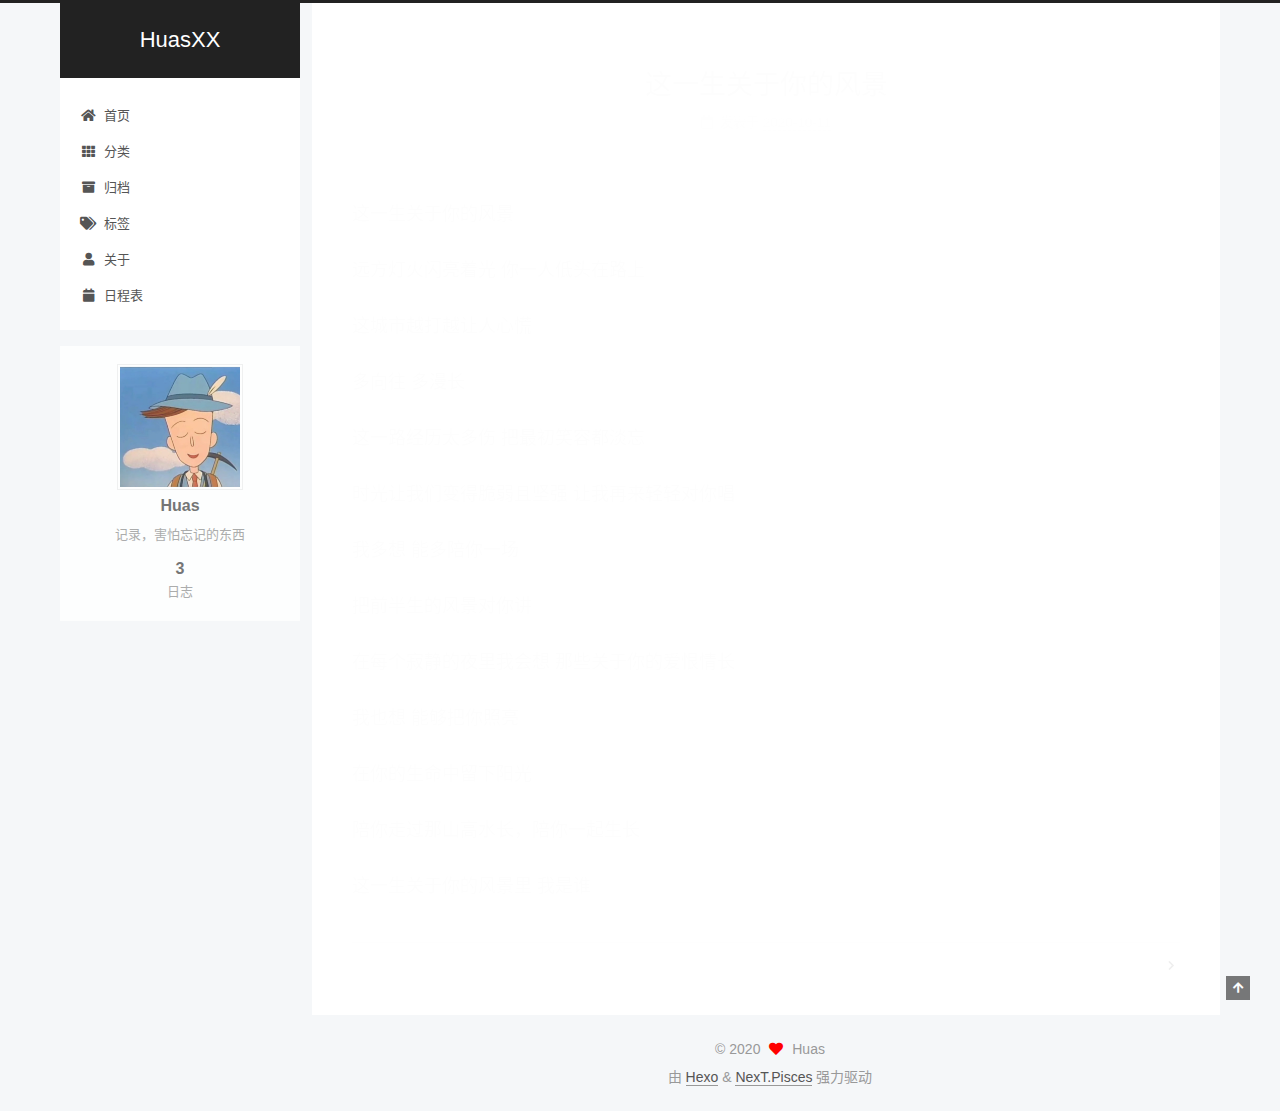
<file: 2020/10/11/这一生关于你的风景/index.html>
<!DOCTYPE html>
<html lang="zh-CN">
<head>
  <meta charset="UTF-8">
<meta name="viewport" content="width=device-width, initial-scale=1, maximum-scale=2">
<meta name="theme-color" content="#222">
<meta name="generator" content="Hexo 5.2.0">
  <link rel="apple-touch-icon" sizes="180x180" href="/images/apple-touch-icon-next.png">
  <link rel="icon" type="image/png" sizes="32x32" href="/images/favicon-32x32-next.png">
  <link rel="icon" type="image/png" sizes="16x16" href="/images/favicon-16x16-next.png">
  <link rel="mask-icon" href="/images/logo.svg" color="#222">

<link rel="stylesheet" href="/css/main.css">


<link rel="stylesheet" href="/lib/font-awesome/css/all.min.css">

<script id="hexo-configurations">
    var NexT = window.NexT || {};
    var CONFIG = {"hostname":"huasxx.github.io","root":"/","scheme":"Pisces","version":"7.8.0","exturl":false,"sidebar":{"position":"left","display":"post","padding":18,"offset":12,"onmobile":false},"copycode":{"enable":false,"show_result":false,"style":null},"back2top":{"enable":true,"sidebar":false,"scrollpercent":false},"bookmark":{"enable":false,"color":"#222","save":"auto"},"fancybox":false,"mediumzoom":false,"lazyload":false,"pangu":false,"comments":{"style":"tabs","active":null,"storage":true,"lazyload":false,"nav":null},"algolia":{"hits":{"per_page":10},"labels":{"input_placeholder":"Search for Posts","hits_empty":"We didn't find any results for the search: ${query}","hits_stats":"${hits} results found in ${time} ms"}},"localsearch":{"enable":false,"trigger":"auto","top_n_per_article":1,"unescape":false,"preload":false},"motion":{"enable":true,"async":false,"transition":{"post_block":"fadeIn","post_header":"slideDownIn","post_body":"slideDownIn","coll_header":"slideLeftIn","sidebar":"slideUpIn"}}};
  </script>

  <meta name="description" content="这一生关于你的风景 远方灯火闪亮着光  你一人低头在路上 这城市越打越让人心慌 多向往 多漫长 这一路经历太多伤  把最初笑容都淡忘 时光让我们变得脆弱且坚强  让我再来轻轻对你唱 我多想 能多陪你一场 把前半生的风景对你讲 在每个寂静的夜里我会想  那些关于你的爱恨情长 我也想 能够把你照亮 在你的生命中留下阳光 陪你走过那山高水长，陪你一起生长 这一生关于你的风景里  我是谁">
<meta property="og:type" content="article">
<meta property="og:title" content="这一生关于你的风景">
<meta property="og:url" content="https://huasxx.github.io/2020/10/11/%E8%BF%99%E4%B8%80%E7%94%9F%E5%85%B3%E4%BA%8E%E4%BD%A0%E7%9A%84%E9%A3%8E%E6%99%AF/index.html">
<meta property="og:site_name" content="HuasXX">
<meta property="og:description" content="这一生关于你的风景 远方灯火闪亮着光  你一人低头在路上 这城市越打越让人心慌 多向往 多漫长 这一路经历太多伤  把最初笑容都淡忘 时光让我们变得脆弱且坚强  让我再来轻轻对你唱 我多想 能多陪你一场 把前半生的风景对你讲 在每个寂静的夜里我会想  那些关于你的爱恨情长 我也想 能够把你照亮 在你的生命中留下阳光 陪你走过那山高水长，陪你一起生长 这一生关于你的风景里  我是谁">
<meta property="og:locale" content="zh_CN">
<meta property="article:published_time" content="2020-10-11T08:55:17.000Z">
<meta property="article:modified_time" content="2020-10-11T09:04:42.394Z">
<meta property="article:author" content="Huas">
<meta name="twitter:card" content="summary">

<link rel="canonical" href="https://huasxx.github.io/2020/10/11/%E8%BF%99%E4%B8%80%E7%94%9F%E5%85%B3%E4%BA%8E%E4%BD%A0%E7%9A%84%E9%A3%8E%E6%99%AF/">


<script id="page-configurations">
  // https://hexo.io/docs/variables.html
  CONFIG.page = {
    sidebar: "",
    isHome : false,
    isPost : true,
    lang   : 'zh-CN'
  };
</script>

  <title>这一生关于你的风景 | HuasXX</title>
  






  <noscript>
  <style>
  .use-motion .brand,
  .use-motion .menu-item,
  .sidebar-inner,
  .use-motion .post-block,
  .use-motion .pagination,
  .use-motion .comments,
  .use-motion .post-header,
  .use-motion .post-body,
  .use-motion .collection-header { opacity: initial; }

  .use-motion .site-title,
  .use-motion .site-subtitle {
    opacity: initial;
    top: initial;
  }

  .use-motion .logo-line-before i { left: initial; }
  .use-motion .logo-line-after i { right: initial; }
  </style>
</noscript>

</head>

<body itemscope itemtype="http://schema.org/WebPage">
  <div class="container use-motion">
    <div class="headband"></div>

    <header class="header" itemscope itemtype="http://schema.org/WPHeader">
      <div class="header-inner"><div class="site-brand-container">
  <div class="site-nav-toggle">
    <div class="toggle" aria-label="切换导航栏">
      <span class="toggle-line toggle-line-first"></span>
      <span class="toggle-line toggle-line-middle"></span>
      <span class="toggle-line toggle-line-last"></span>
    </div>
  </div>

  <div class="site-meta">

    <a href="/" class="brand" rel="start">
      <span class="logo-line-before"><i></i></span>
      <h1 class="site-title">HuasXX</h1>
      <span class="logo-line-after"><i></i></span>
    </a>
  </div>

  <div class="site-nav-right">
    <div class="toggle popup-trigger">
    </div>
  </div>
</div>




<nav class="site-nav">
  <ul id="menu" class="main-menu menu">
        <li class="menu-item menu-item-home">

    <a href="/" rel="section"><i class="fa fa-home fa-fw"></i>首页</a>

  </li>
        <li class="menu-item menu-item-categories">

    <a href="/categories/" rel="section"><i class="fa fa-th fa-fw"></i>分类</a>

  </li>
        <li class="menu-item menu-item-archives">

    <a href="/archives/" rel="section"><i class="fa fa-archive fa-fw"></i>归档</a>

  </li>
        <li class="menu-item menu-item-tags">

    <a href="/tags/" rel="section"><i class="fa fa-tags fa-fw"></i>标签</a>

  </li>
        <li class="menu-item menu-item-about">

    <a href="/about/" rel="section"><i class="fa fa-user fa-fw"></i>关于</a>

  </li>
        <li class="menu-item menu-item-schedule">

    <a href="/schedule/" rel="section"><i class="fa fa-calendar fa-fw"></i>日程表</a>

  </li>
  </ul>
</nav>




</div>
    </header>

    
  <div class="back-to-top">
    <i class="fa fa-arrow-up"></i>
    <span>0%</span>
  </div>


    <main class="main">
      <div class="main-inner">
        <div class="content-wrap">
          

          <div class="content post posts-expand">
            

    
  
  
  <article itemscope itemtype="http://schema.org/Article" class="post-block" lang="zh-CN">
    <link itemprop="mainEntityOfPage" href="https://huasxx.github.io/2020/10/11/%E8%BF%99%E4%B8%80%E7%94%9F%E5%85%B3%E4%BA%8E%E4%BD%A0%E7%9A%84%E9%A3%8E%E6%99%AF/">

    <span hidden itemprop="author" itemscope itemtype="http://schema.org/Person">
      <meta itemprop="image" content="/images/huas.jpg">
      <meta itemprop="name" content="Huas">
      <meta itemprop="description" content="记录，害怕忘记的东西">
    </span>

    <span hidden itemprop="publisher" itemscope itemtype="http://schema.org/Organization">
      <meta itemprop="name" content="HuasXX">
    </span>
      <header class="post-header">
        <h1 class="post-title" itemprop="name headline">
          这一生关于你的风景
        </h1>

        <div class="post-meta">
            <span class="post-meta-item">
              <span class="post-meta-item-icon">
                <i class="far fa-calendar"></i>
              </span>
              <span class="post-meta-item-text">发表于</span>
              

              <time title="创建时间：2020-10-11 16:55:17 / 修改时间：17:04:42" itemprop="dateCreated datePublished" datetime="2020-10-11T16:55:17+08:00">2020-10-11</time>
            </span>

          

        </div>
      </header>

    
    
    
    <div class="post-body" itemprop="articleBody">

      
        <p>这一生关于你的风景</p>
<p>远方灯火闪亮着光  你一人低头在路上</p>
<p>这城市越打越让人心慌</p>
<p>多向往 多漫长</p>
<p>这一路经历太多伤  把最初笑容都淡忘</p>
<p>时光让我们变得脆弱且坚强  让我再来轻轻对你唱</p>
<p>我多想 能多陪你一场</p>
<p>把前半生的风景对你讲</p>
<p>在每个寂静的夜里我会想  那些关于你的爱恨情长</p>
<p>我也想 能够把你照亮</p>
<p>在你的生命中留下阳光</p>
<p>陪你走过那山高水长，陪你一起生长</p>
<p>这一生关于你的风景里  我是谁</p>

    </div>

    
    
    

      <footer class="post-footer">

        


        
    <div class="post-nav">
      <div class="post-nav-item"></div>
      <div class="post-nav-item">
    <a href="/2020/10/12/hexo%20%E9%81%87%E5%88%B0%E7%9A%84%E4%B8%80%E4%BA%9B%E9%97%AE%E9%A2%98/" rel="next" title="">
       <i class="fa fa-chevron-right"></i>
    </a></div>
    </div>
      </footer>
    
  </article>
  
  
  



          </div>
          

<script>
  window.addEventListener('tabs:register', () => {
    let { activeClass } = CONFIG.comments;
    if (CONFIG.comments.storage) {
      activeClass = localStorage.getItem('comments_active') || activeClass;
    }
    if (activeClass) {
      let activeTab = document.querySelector(`a[href="#comment-${activeClass}"]`);
      if (activeTab) {
        activeTab.click();
      }
    }
  });
  if (CONFIG.comments.storage) {
    window.addEventListener('tabs:click', event => {
      if (!event.target.matches('.tabs-comment .tab-content .tab-pane')) return;
      let commentClass = event.target.classList[1];
      localStorage.setItem('comments_active', commentClass);
    });
  }
</script>

        </div>
          
  
  <div class="toggle sidebar-toggle">
    <span class="toggle-line toggle-line-first"></span>
    <span class="toggle-line toggle-line-middle"></span>
    <span class="toggle-line toggle-line-last"></span>
  </div>

  <aside class="sidebar">
    <div class="sidebar-inner">

      <ul class="sidebar-nav motion-element">
        <li class="sidebar-nav-toc">
          文章目录
        </li>
        <li class="sidebar-nav-overview">
          站点概览
        </li>
      </ul>

      <!--noindex-->
      <div class="post-toc-wrap sidebar-panel">
      </div>
      <!--/noindex-->

      <div class="site-overview-wrap sidebar-panel">
        <div class="site-author motion-element" itemprop="author" itemscope itemtype="http://schema.org/Person">
    <img class="site-author-image" itemprop="image" alt="Huas"
      src="/images/huas.jpg">
  <p class="site-author-name" itemprop="name">Huas</p>
  <div class="site-description" itemprop="description">记录，害怕忘记的东西</div>
</div>
<div class="site-state-wrap motion-element">
  <nav class="site-state">
      <div class="site-state-item site-state-posts">
          <a href="/archives/">
        
          <span class="site-state-item-count">3</span>
          <span class="site-state-item-name">日志</span>
        </a>
      </div>
  </nav>
</div>



      </div>

    </div>
  </aside>
  <div id="sidebar-dimmer"></div>


      </div>
    </main>

    <footer class="footer">
      <div class="footer-inner">
        

        

<div class="copyright">
  
  &copy; 
  <span itemprop="copyrightYear">2020</span>
  <span class="with-love">
    <i class="fa fa-heart"></i>
  </span>
  <span class="author" itemprop="copyrightHolder">Huas</span>
</div>
  <div class="powered-by">由 <a href="https://hexo.io/" class="theme-link" rel="noopener" target="_blank">Hexo</a> & <a href="https://pisces.theme-next.org/" class="theme-link" rel="noopener" target="_blank">NexT.Pisces</a> 强力驱动
  </div>

        








      </div>
    </footer>
  </div>

  
  <script src="/lib/anime.min.js"></script>
  <script src="/lib/velocity/velocity.min.js"></script>
  <script src="/lib/velocity/velocity.ui.min.js"></script>

<script src="/js/utils.js"></script>

<script src="/js/motion.js"></script>


<script src="/js/schemes/pisces.js"></script>


<script src="/js/next-boot.js"></script>




  















  

  

</body>
</html>
</file>
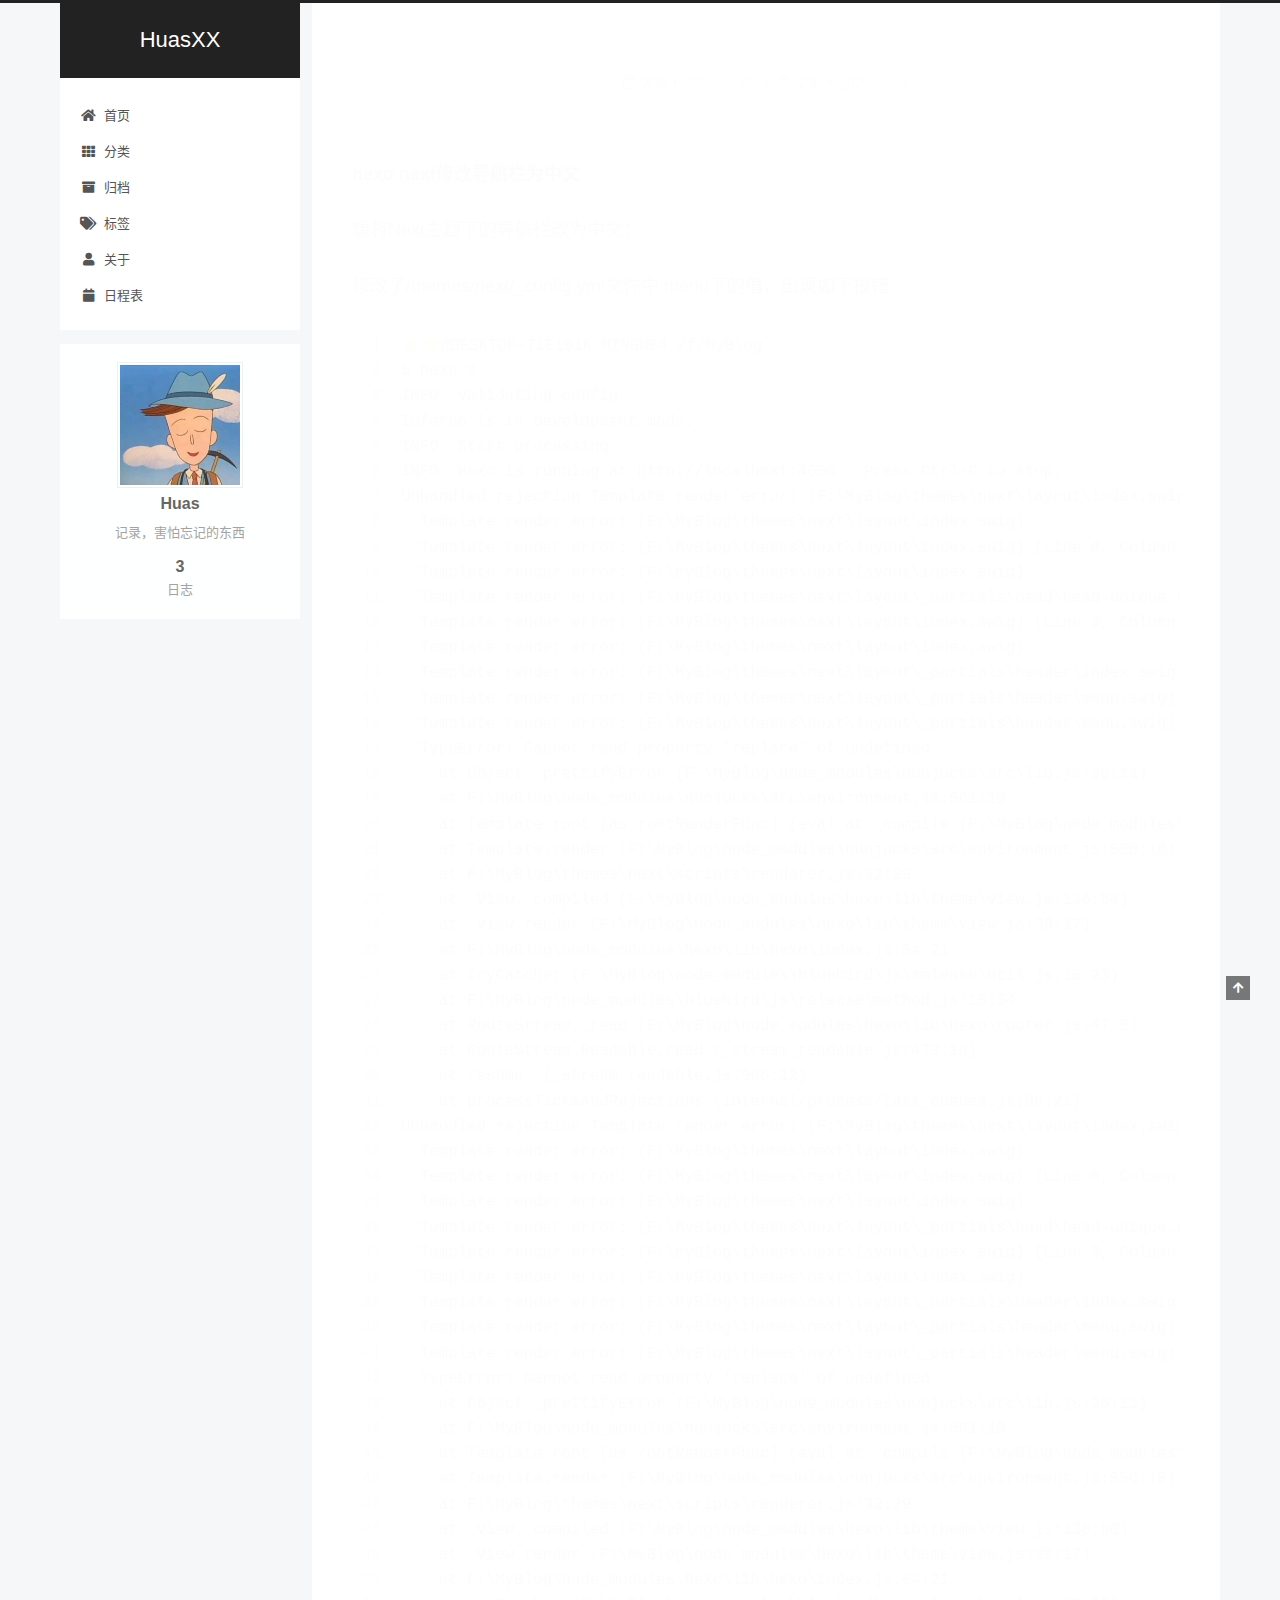
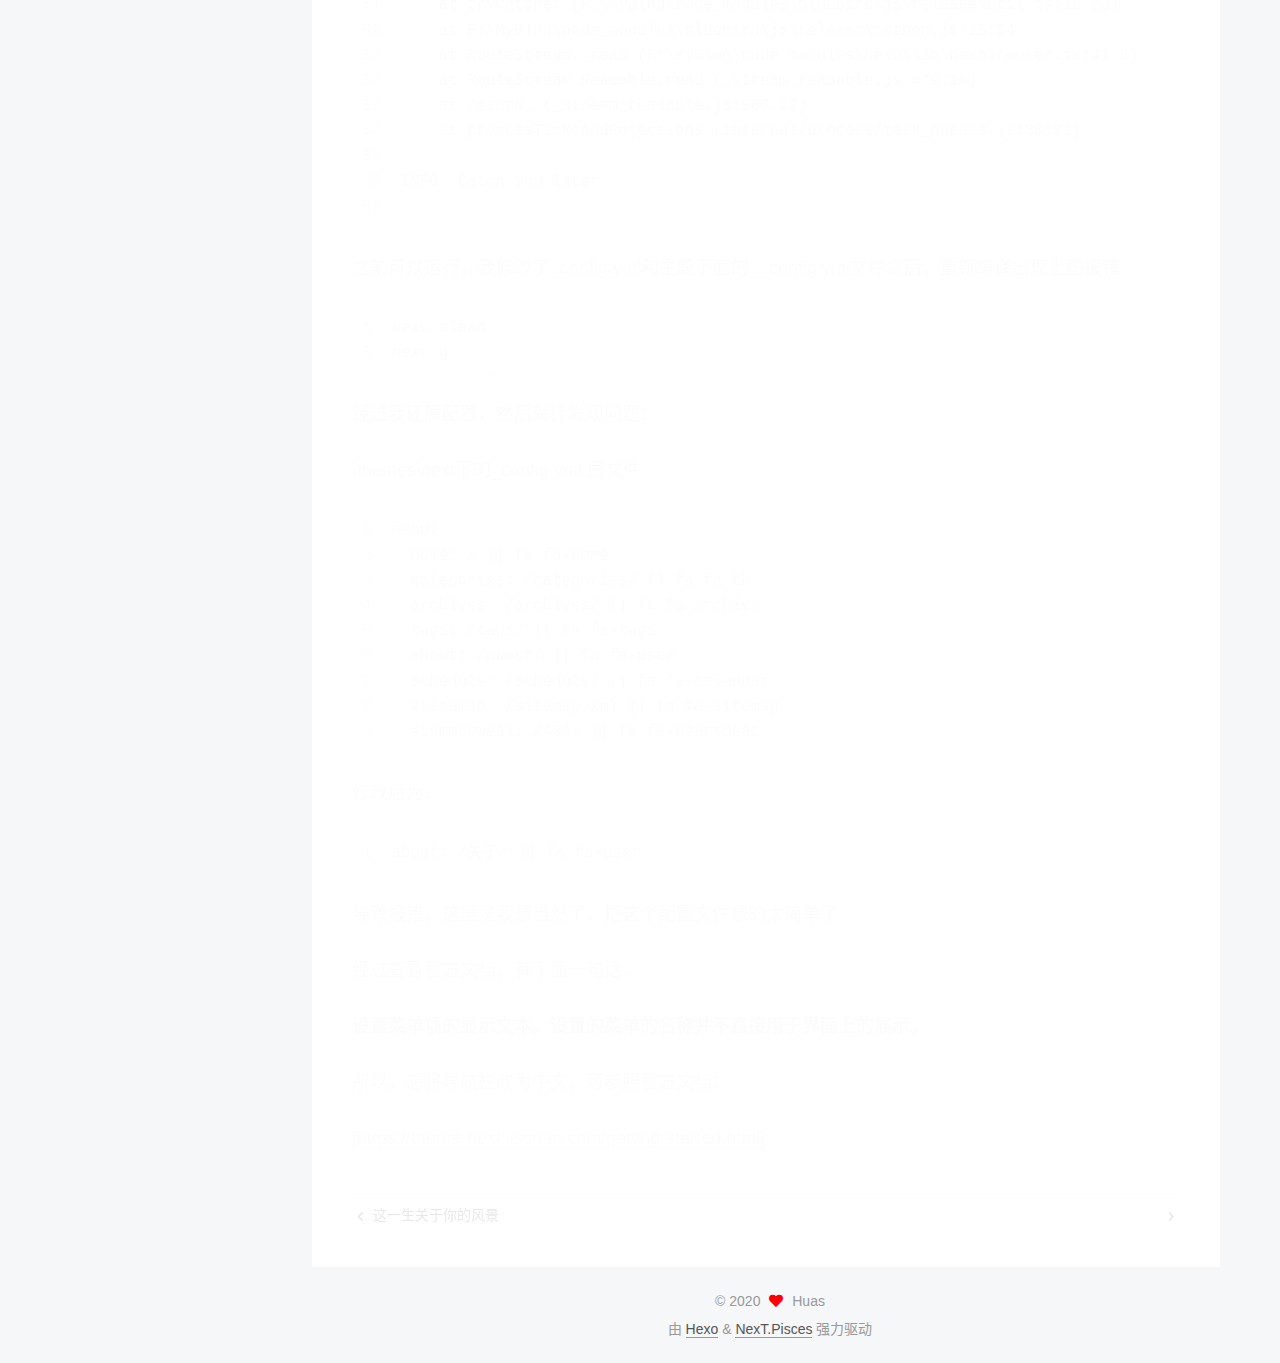
<file: 2020/10/12/hexo 遇到的一些问题/index.html>
<!DOCTYPE html>
<html lang="zh-CN">
<head>
  <meta charset="UTF-8">
<meta name="viewport" content="width=device-width, initial-scale=1, maximum-scale=2">
<meta name="theme-color" content="#222">
<meta name="generator" content="Hexo 5.2.0">
  <link rel="apple-touch-icon" sizes="180x180" href="/images/apple-touch-icon-next.png">
  <link rel="icon" type="image/png" sizes="32x32" href="/images/favicon-32x32-next.png">
  <link rel="icon" type="image/png" sizes="16x16" href="/images/favicon-16x16-next.png">
  <link rel="mask-icon" href="/images/logo.svg" color="#222">

<link rel="stylesheet" href="/css/main.css">


<link rel="stylesheet" href="/lib/font-awesome/css/all.min.css">

<script id="hexo-configurations">
    var NexT = window.NexT || {};
    var CONFIG = {"hostname":"huasxx.github.io","root":"/","scheme":"Pisces","version":"7.8.0","exturl":false,"sidebar":{"position":"left","display":"post","padding":18,"offset":12,"onmobile":false},"copycode":{"enable":false,"show_result":false,"style":null},"back2top":{"enable":true,"sidebar":false,"scrollpercent":false},"bookmark":{"enable":false,"color":"#222","save":"auto"},"fancybox":false,"mediumzoom":false,"lazyload":false,"pangu":false,"comments":{"style":"tabs","active":null,"storage":true,"lazyload":false,"nav":null},"algolia":{"hits":{"per_page":10},"labels":{"input_placeholder":"Search for Posts","hits_empty":"We didn't find any results for the search: ${query}","hits_stats":"${hits} results found in ${time} ms"}},"localsearch":{"enable":false,"trigger":"auto","top_n_per_article":1,"unescape":false,"preload":false},"motion":{"enable":true,"async":false,"transition":{"post_block":"fadeIn","post_header":"slideDownIn","post_body":"slideDownIn","coll_header":"slideLeftIn","sidebar":"slideUpIn"}}};
  </script>

  <meta name="description" content="hexo next修改导航栏为中文 想将Next主题下的导航栏改为中文： 修改了&#x2F;themes&#x2F;next&#x2F;_config.yml文件中 menu下的值，出现如下报错 1234567891011121314151617181920212223242526272829303132333435363738394041424344454647484950515253545556575859⭐⭐@DESKT">
<meta property="og:type" content="article">
<meta property="og:title" content="HuasXX">
<meta property="og:url" content="https://huasxx.github.io/2020/10/12/hexo%20%E9%81%87%E5%88%B0%E7%9A%84%E4%B8%80%E4%BA%9B%E9%97%AE%E9%A2%98/index.html">
<meta property="og:site_name" content="HuasXX">
<meta property="og:description" content="hexo next修改导航栏为中文 想将Next主题下的导航栏改为中文： 修改了&#x2F;themes&#x2F;next&#x2F;_config.yml文件中 menu下的值，出现如下报错 1234567891011121314151617181920212223242526272829303132333435363738394041424344454647484950515253545556575859⭐⭐@DESKT">
<meta property="og:locale" content="zh_CN">
<meta property="article:published_time" content="2020-10-12T11:54:34.331Z">
<meta property="article:modified_time" content="2020-10-13T02:41:34.198Z">
<meta property="article:author" content="Huas">
<meta name="twitter:card" content="summary">

<link rel="canonical" href="https://huasxx.github.io/2020/10/12/hexo%20%E9%81%87%E5%88%B0%E7%9A%84%E4%B8%80%E4%BA%9B%E9%97%AE%E9%A2%98/">


<script id="page-configurations">
  // https://hexo.io/docs/variables.html
  CONFIG.page = {
    sidebar: "",
    isHome : false,
    isPost : true,
    lang   : 'zh-CN'
  };
</script>

  <title> | HuasXX</title>
  






  <noscript>
  <style>
  .use-motion .brand,
  .use-motion .menu-item,
  .sidebar-inner,
  .use-motion .post-block,
  .use-motion .pagination,
  .use-motion .comments,
  .use-motion .post-header,
  .use-motion .post-body,
  .use-motion .collection-header { opacity: initial; }

  .use-motion .site-title,
  .use-motion .site-subtitle {
    opacity: initial;
    top: initial;
  }

  .use-motion .logo-line-before i { left: initial; }
  .use-motion .logo-line-after i { right: initial; }
  </style>
</noscript>

</head>

<body itemscope itemtype="http://schema.org/WebPage">
  <div class="container use-motion">
    <div class="headband"></div>

    <header class="header" itemscope itemtype="http://schema.org/WPHeader">
      <div class="header-inner"><div class="site-brand-container">
  <div class="site-nav-toggle">
    <div class="toggle" aria-label="切换导航栏">
      <span class="toggle-line toggle-line-first"></span>
      <span class="toggle-line toggle-line-middle"></span>
      <span class="toggle-line toggle-line-last"></span>
    </div>
  </div>

  <div class="site-meta">

    <a href="/" class="brand" rel="start">
      <span class="logo-line-before"><i></i></span>
      <h1 class="site-title">HuasXX</h1>
      <span class="logo-line-after"><i></i></span>
    </a>
  </div>

  <div class="site-nav-right">
    <div class="toggle popup-trigger">
    </div>
  </div>
</div>




<nav class="site-nav">
  <ul id="menu" class="main-menu menu">
        <li class="menu-item menu-item-home">

    <a href="/" rel="section"><i class="fa fa-home fa-fw"></i>首页</a>

  </li>
        <li class="menu-item menu-item-categories">

    <a href="/categories/" rel="section"><i class="fa fa-th fa-fw"></i>分类</a>

  </li>
        <li class="menu-item menu-item-archives">

    <a href="/archives/" rel="section"><i class="fa fa-archive fa-fw"></i>归档</a>

  </li>
        <li class="menu-item menu-item-tags">

    <a href="/tags/" rel="section"><i class="fa fa-tags fa-fw"></i>标签</a>

  </li>
        <li class="menu-item menu-item-about">

    <a href="/about/" rel="section"><i class="fa fa-user fa-fw"></i>关于</a>

  </li>
        <li class="menu-item menu-item-schedule">

    <a href="/schedule/" rel="section"><i class="fa fa-calendar fa-fw"></i>日程表</a>

  </li>
  </ul>
</nav>




</div>
    </header>

    
  <div class="back-to-top">
    <i class="fa fa-arrow-up"></i>
    <span>0%</span>
  </div>


    <main class="main">
      <div class="main-inner">
        <div class="content-wrap">
          

          <div class="content post posts-expand">
            

    
  
  
  <article itemscope itemtype="http://schema.org/Article" class="post-block" lang="zh-CN">
    <link itemprop="mainEntityOfPage" href="https://huasxx.github.io/2020/10/12/hexo%20%E9%81%87%E5%88%B0%E7%9A%84%E4%B8%80%E4%BA%9B%E9%97%AE%E9%A2%98/">

    <span hidden itemprop="author" itemscope itemtype="http://schema.org/Person">
      <meta itemprop="image" content="/images/huas.jpg">
      <meta itemprop="name" content="Huas">
      <meta itemprop="description" content="记录，害怕忘记的东西">
    </span>

    <span hidden itemprop="publisher" itemscope itemtype="http://schema.org/Organization">
      <meta itemprop="name" content="HuasXX">
    </span>
      <header class="post-header">
        <h1 class="post-title" itemprop="name headline">
          
        </h1>

        <div class="post-meta">
            <span class="post-meta-item">
              <span class="post-meta-item-icon">
                <i class="far fa-calendar"></i>
              </span>
              <span class="post-meta-item-text">发表于</span>

              <time title="创建时间：2020-10-12 19:54:34" itemprop="dateCreated datePublished" datetime="2020-10-12T19:54:34+08:00">2020-10-12</time>
            </span>
              <span class="post-meta-item">
                <span class="post-meta-item-icon">
                  <i class="far fa-calendar-check"></i>
                </span>
                <span class="post-meta-item-text">更新于</span>
                <time title="修改时间：2020-10-13 10:41:34" itemprop="dateModified" datetime="2020-10-13T10:41:34+08:00">2020-10-13</time>
              </span>

          

        </div>
      </header>

    
    
    
    <div class="post-body" itemprop="articleBody">

      
        <p><strong>hexo next修改导航栏为中文</strong></p>
<p>想将Next主题下的导航栏改为中文：</p>
<p>修改了/themes/next/_config.yml文件中 menu下的值，出现如下报错</p>
<figure class="highlight plain"><table><tr><td class="gutter"><pre><span class="line">1</span><br><span class="line">2</span><br><span class="line">3</span><br><span class="line">4</span><br><span class="line">5</span><br><span class="line">6</span><br><span class="line">7</span><br><span class="line">8</span><br><span class="line">9</span><br><span class="line">10</span><br><span class="line">11</span><br><span class="line">12</span><br><span class="line">13</span><br><span class="line">14</span><br><span class="line">15</span><br><span class="line">16</span><br><span class="line">17</span><br><span class="line">18</span><br><span class="line">19</span><br><span class="line">20</span><br><span class="line">21</span><br><span class="line">22</span><br><span class="line">23</span><br><span class="line">24</span><br><span class="line">25</span><br><span class="line">26</span><br><span class="line">27</span><br><span class="line">28</span><br><span class="line">29</span><br><span class="line">30</span><br><span class="line">31</span><br><span class="line">32</span><br><span class="line">33</span><br><span class="line">34</span><br><span class="line">35</span><br><span class="line">36</span><br><span class="line">37</span><br><span class="line">38</span><br><span class="line">39</span><br><span class="line">40</span><br><span class="line">41</span><br><span class="line">42</span><br><span class="line">43</span><br><span class="line">44</span><br><span class="line">45</span><br><span class="line">46</span><br><span class="line">47</span><br><span class="line">48</span><br><span class="line">49</span><br><span class="line">50</span><br><span class="line">51</span><br><span class="line">52</span><br><span class="line">53</span><br><span class="line">54</span><br><span class="line">55</span><br><span class="line">56</span><br><span class="line">57</span><br><span class="line">58</span><br><span class="line">59</span><br></pre></td><td class="code"><pre><span class="line">⭐⭐@DESKTOP-T1E191K MINGW64 &#x2F;f&#x2F;MyBlog</span><br><span class="line">$ hexo s</span><br><span class="line">INFO  Validating config</span><br><span class="line">Inferno is in development mode.</span><br><span class="line">INFO  Start processing</span><br><span class="line">INFO  Hexo is running at http:&#x2F;&#x2F;localhost:4000 . Press Ctrl+C to stop.</span><br><span class="line">Unhandled rejection Template render error: (F:\MyBlog\themes\next\layout\index.swig)</span><br><span class="line">  Template render error: (F:\MyBlog\themes\next\layout\index.swig)</span><br><span class="line">  Template render error: (F:\MyBlog\themes\next\layout\index.swig) [Line 8, Column 12]</span><br><span class="line">  Template render error: (F:\MyBlog\themes\next\layout\index.swig)</span><br><span class="line">  Template render error: (F:\MyBlog\themes\next\layout\_partials\head\head-unique.swig) [Line 10, Column 23]</span><br><span class="line">  Template render error: (F:\MyBlog\themes\next\layout\index.swig) [Line 3, Column 3]</span><br><span class="line">  Template render error: (F:\MyBlog\themes\next\layout\index.swig)</span><br><span class="line">  Template render error: (F:\MyBlog\themes\next\layout\_partials\header\index.swig) [Line 2, Column 10]</span><br><span class="line">  Template render error: (F:\MyBlog\themes\next\layout\_partials\header\menu.swig) [Line 20, Column 28]</span><br><span class="line">  Template render error: (F:\MyBlog\themes\next\layout\_partials\header\menu.swig) [Line 10, Column 51]</span><br><span class="line">  TypeError: Cannot read property &#39;replace&#39; of undefined</span><br><span class="line">    at Object._prettifyError (F:\MyBlog\node_modules\nunjucks\src\lib.js:36:11)</span><br><span class="line">    at F:\MyBlog\node_modules\nunjucks\src\environment.js:561:19</span><br><span class="line">    at Template.root [as rootRenderFunc] (eval at _compile (F:\MyBlog\node_modules\nunjucks\src\environment.js:631:18), &lt;anonymous&gt;:45:3)</span><br><span class="line">    at Template.render (F:\MyBlog\node_modules\nunjucks\src\environment.js:550:10)</span><br><span class="line">    at F:\MyBlog\themes\next\scripts\renderer.js:32:29</span><br><span class="line">    at _View._compiled (F:\MyBlog\node_modules\hexo\lib\theme\view.js:136:50)</span><br><span class="line">    at _View.render (F:\MyBlog\node_modules\hexo\lib\theme\view.js:39:17)</span><br><span class="line">    at F:\MyBlog\node_modules\hexo\lib\hexo\index.js:64:21</span><br><span class="line">    at tryCatcher (F:\MyBlog\node_modules\bluebird\js\release\util.js:16:23)</span><br><span class="line">    at F:\MyBlog\node_modules\bluebird\js\release\method.js:15:34</span><br><span class="line">    at RouteStream._read (F:\MyBlog\node_modules\hexo\lib\hexo\router.js:47:5)</span><br><span class="line">    at RouteStream.Readable.read (_stream_readable.js:479:10)</span><br><span class="line">    at resume_ (_stream_readable.js:966:12)</span><br><span class="line">    at processTicksAndRejections (internal&#x2F;process&#x2F;task_queues.js:80:21)</span><br><span class="line">Unhandled rejection Template render error: (F:\MyBlog\themes\next\layout\index.swig)</span><br><span class="line">  Template render error: (F:\MyBlog\themes\next\layout\index.swig)</span><br><span class="line">  Template render error: (F:\MyBlog\themes\next\layout\index.swig) [Line 8, Column 12]</span><br><span class="line">  Template render error: (F:\MyBlog\themes\next\layout\index.swig)</span><br><span class="line">  Template render error: (F:\MyBlog\themes\next\layout\_partials\head\head-unique.swig) [Line 10, Column 23]</span><br><span class="line">  Template render error: (F:\MyBlog\themes\next\layout\index.swig) [Line 3, Column 3]</span><br><span class="line">  Template render error: (F:\MyBlog\themes\next\layout\index.swig)</span><br><span class="line">  Template render error: (F:\MyBlog\themes\next\layout\_partials\header\index.swig) [Line 2, Column 10]</span><br><span class="line">  Template render error: (F:\MyBlog\themes\next\layout\_partials\header\menu.swig) [Line 20, Column 28]</span><br><span class="line">  Template render error: (F:\MyBlog\themes\next\layout\_partials\header\menu.swig) [Line 10, Column 51]</span><br><span class="line">  TypeError: Cannot read property &#39;replace&#39; of undefined</span><br><span class="line">    at Object._prettifyError (F:\MyBlog\node_modules\nunjucks\src\lib.js:36:11)</span><br><span class="line">    at F:\MyBlog\node_modules\nunjucks\src\environment.js:561:19</span><br><span class="line">    at Template.root [as rootRenderFunc] (eval at _compile (F:\MyBlog\node_modules\nunjucks\src\environment.js:631:18), &lt;anonymous&gt;:45:3)</span><br><span class="line">    at Template.render (F:\MyBlog\node_modules\nunjucks\src\environment.js:550:10)</span><br><span class="line">    at F:\MyBlog\themes\next\scripts\renderer.js:32:29</span><br><span class="line">    at _View._compiled (F:\MyBlog\node_modules\hexo\lib\theme\view.js:136:50)</span><br><span class="line">    at _View.render (F:\MyBlog\node_modules\hexo\lib\theme\view.js:39:17)</span><br><span class="line">    at F:\MyBlog\node_modules\hexo\lib\hexo\index.js:64:21</span><br><span class="line">    at tryCatcher (F:\MyBlog\node_modules\bluebird\js\release\util.js:16:23)</span><br><span class="line">    at F:\MyBlog\node_modules\bluebird\js\release\method.js:15:34</span><br><span class="line">    at RouteStream._read (F:\MyBlog\node_modules\hexo\lib\hexo\router.js:47:5)</span><br><span class="line">    at RouteStream.Readable.read (_stream_readable.js:479:10)</span><br><span class="line">    at resume_ (_stream_readable.js:966:12)</span><br><span class="line">    at processTicksAndRejections (internal&#x2F;process&#x2F;task_queues.js:80:21)</span><br><span class="line"></span><br><span class="line">INFO  Catch you later</span><br><span class="line"></span><br></pre></td></tr></table></figure>

<p>之前可以运行，我修改了_config.yml和主题下面的__config.yml文件之后，重新编译出现上图报错</p>
<figure class="highlight plain"><table><tr><td class="gutter"><pre><span class="line">1</span><br><span class="line">2</span><br></pre></td><td class="code"><pre><span class="line">hexo clean</span><br><span class="line">hexo g</span><br></pre></td></tr></table></figure>



<p>经过我还原配置，然后对比发现问题：</p>
<p>\themes\next下的_config.yml 原文件</p>
<figure class="highlight plain"><table><tr><td class="gutter"><pre><span class="line">1</span><br><span class="line">2</span><br><span class="line">3</span><br><span class="line">4</span><br><span class="line">5</span><br><span class="line">6</span><br><span class="line">7</span><br><span class="line">8</span><br><span class="line">9</span><br></pre></td><td class="code"><pre><span class="line">menu:</span><br><span class="line">  home: &#x2F; || fa fa-home</span><br><span class="line">  categories: &#x2F;categories&#x2F; || fa fa-th</span><br><span class="line">  archives: &#x2F;archives&#x2F; || fa fa-archive</span><br><span class="line">  tags: &#x2F;tags&#x2F; || fa fa-tags</span><br><span class="line">  about: &#x2F;about&#x2F; || fa fa-user</span><br><span class="line">  schedule: &#x2F;schedule&#x2F; || fa fa-calendar</span><br><span class="line">  #sitemap: &#x2F;sitemap.xml || fa fa-sitemap</span><br><span class="line">  #commonweal: &#x2F;404&#x2F; || fa fa-heartbeat</span><br></pre></td></tr></table></figure>

<p>修改后为：</p>
<figure class="highlight plain"><table><tr><td class="gutter"><pre><span class="line">1</span><br></pre></td><td class="code"><pre><span class="line">about: &#x2F;关于&#x2F; || fa fa-user</span><br></pre></td></tr></table></figure>

<p>导致报错，这里是我想当然了，把这个配置文件想的太简单了</p>
<p>经过查看官方文档，有下面一句话：</p>
<p><strong>设置菜单项的显示文本。设置的菜单的名称并不直接用于界面上的展示。</strong></p>
<p>所以，想将导航栏改为中文，可参照官方文档：</p>
<p>[<a target="_blank" rel="noopener" href="https://theme-next.iissnan.com/getting-started.html]">https://theme-next.iissnan.com/getting-started.html]</a>: </p>

    </div>

    
    
    

      <footer class="post-footer">

        


        
    <div class="post-nav">
      <div class="post-nav-item">
    <a href="/2020/10/11/%E8%BF%99%E4%B8%80%E7%94%9F%E5%85%B3%E4%BA%8E%E4%BD%A0%E7%9A%84%E9%A3%8E%E6%99%AF/" rel="prev" title="这一生关于你的风景">
      <i class="fa fa-chevron-left"></i> 这一生关于你的风景
    </a></div>
      <div class="post-nav-item">
    <a href="/2020/10/13/%E7%94%B5%E5%BD%B1%E6%B8%85%E5%8D%95/" rel="next" title="">
       <i class="fa fa-chevron-right"></i>
    </a></div>
    </div>
      </footer>
    
  </article>
  
  
  



          </div>
          

<script>
  window.addEventListener('tabs:register', () => {
    let { activeClass } = CONFIG.comments;
    if (CONFIG.comments.storage) {
      activeClass = localStorage.getItem('comments_active') || activeClass;
    }
    if (activeClass) {
      let activeTab = document.querySelector(`a[href="#comment-${activeClass}"]`);
      if (activeTab) {
        activeTab.click();
      }
    }
  });
  if (CONFIG.comments.storage) {
    window.addEventListener('tabs:click', event => {
      if (!event.target.matches('.tabs-comment .tab-content .tab-pane')) return;
      let commentClass = event.target.classList[1];
      localStorage.setItem('comments_active', commentClass);
    });
  }
</script>

        </div>
          
  
  <div class="toggle sidebar-toggle">
    <span class="toggle-line toggle-line-first"></span>
    <span class="toggle-line toggle-line-middle"></span>
    <span class="toggle-line toggle-line-last"></span>
  </div>

  <aside class="sidebar">
    <div class="sidebar-inner">

      <ul class="sidebar-nav motion-element">
        <li class="sidebar-nav-toc">
          文章目录
        </li>
        <li class="sidebar-nav-overview">
          站点概览
        </li>
      </ul>

      <!--noindex-->
      <div class="post-toc-wrap sidebar-panel">
      </div>
      <!--/noindex-->

      <div class="site-overview-wrap sidebar-panel">
        <div class="site-author motion-element" itemprop="author" itemscope itemtype="http://schema.org/Person">
    <img class="site-author-image" itemprop="image" alt="Huas"
      src="/images/huas.jpg">
  <p class="site-author-name" itemprop="name">Huas</p>
  <div class="site-description" itemprop="description">记录，害怕忘记的东西</div>
</div>
<div class="site-state-wrap motion-element">
  <nav class="site-state">
      <div class="site-state-item site-state-posts">
          <a href="/archives/">
        
          <span class="site-state-item-count">3</span>
          <span class="site-state-item-name">日志</span>
        </a>
      </div>
  </nav>
</div>



      </div>

    </div>
  </aside>
  <div id="sidebar-dimmer"></div>


      </div>
    </main>

    <footer class="footer">
      <div class="footer-inner">
        

        

<div class="copyright">
  
  &copy; 
  <span itemprop="copyrightYear">2020</span>
  <span class="with-love">
    <i class="fa fa-heart"></i>
  </span>
  <span class="author" itemprop="copyrightHolder">Huas</span>
</div>
  <div class="powered-by">由 <a href="https://hexo.io/" class="theme-link" rel="noopener" target="_blank">Hexo</a> & <a href="https://pisces.theme-next.org/" class="theme-link" rel="noopener" target="_blank">NexT.Pisces</a> 强力驱动
  </div>

        








      </div>
    </footer>
  </div>

  
  <script src="/lib/anime.min.js"></script>
  <script src="/lib/velocity/velocity.min.js"></script>
  <script src="/lib/velocity/velocity.ui.min.js"></script>

<script src="/js/utils.js"></script>

<script src="/js/motion.js"></script>


<script src="/js/schemes/pisces.js"></script>


<script src="/js/next-boot.js"></script>




  















  

  

</body>
</html>
</file>
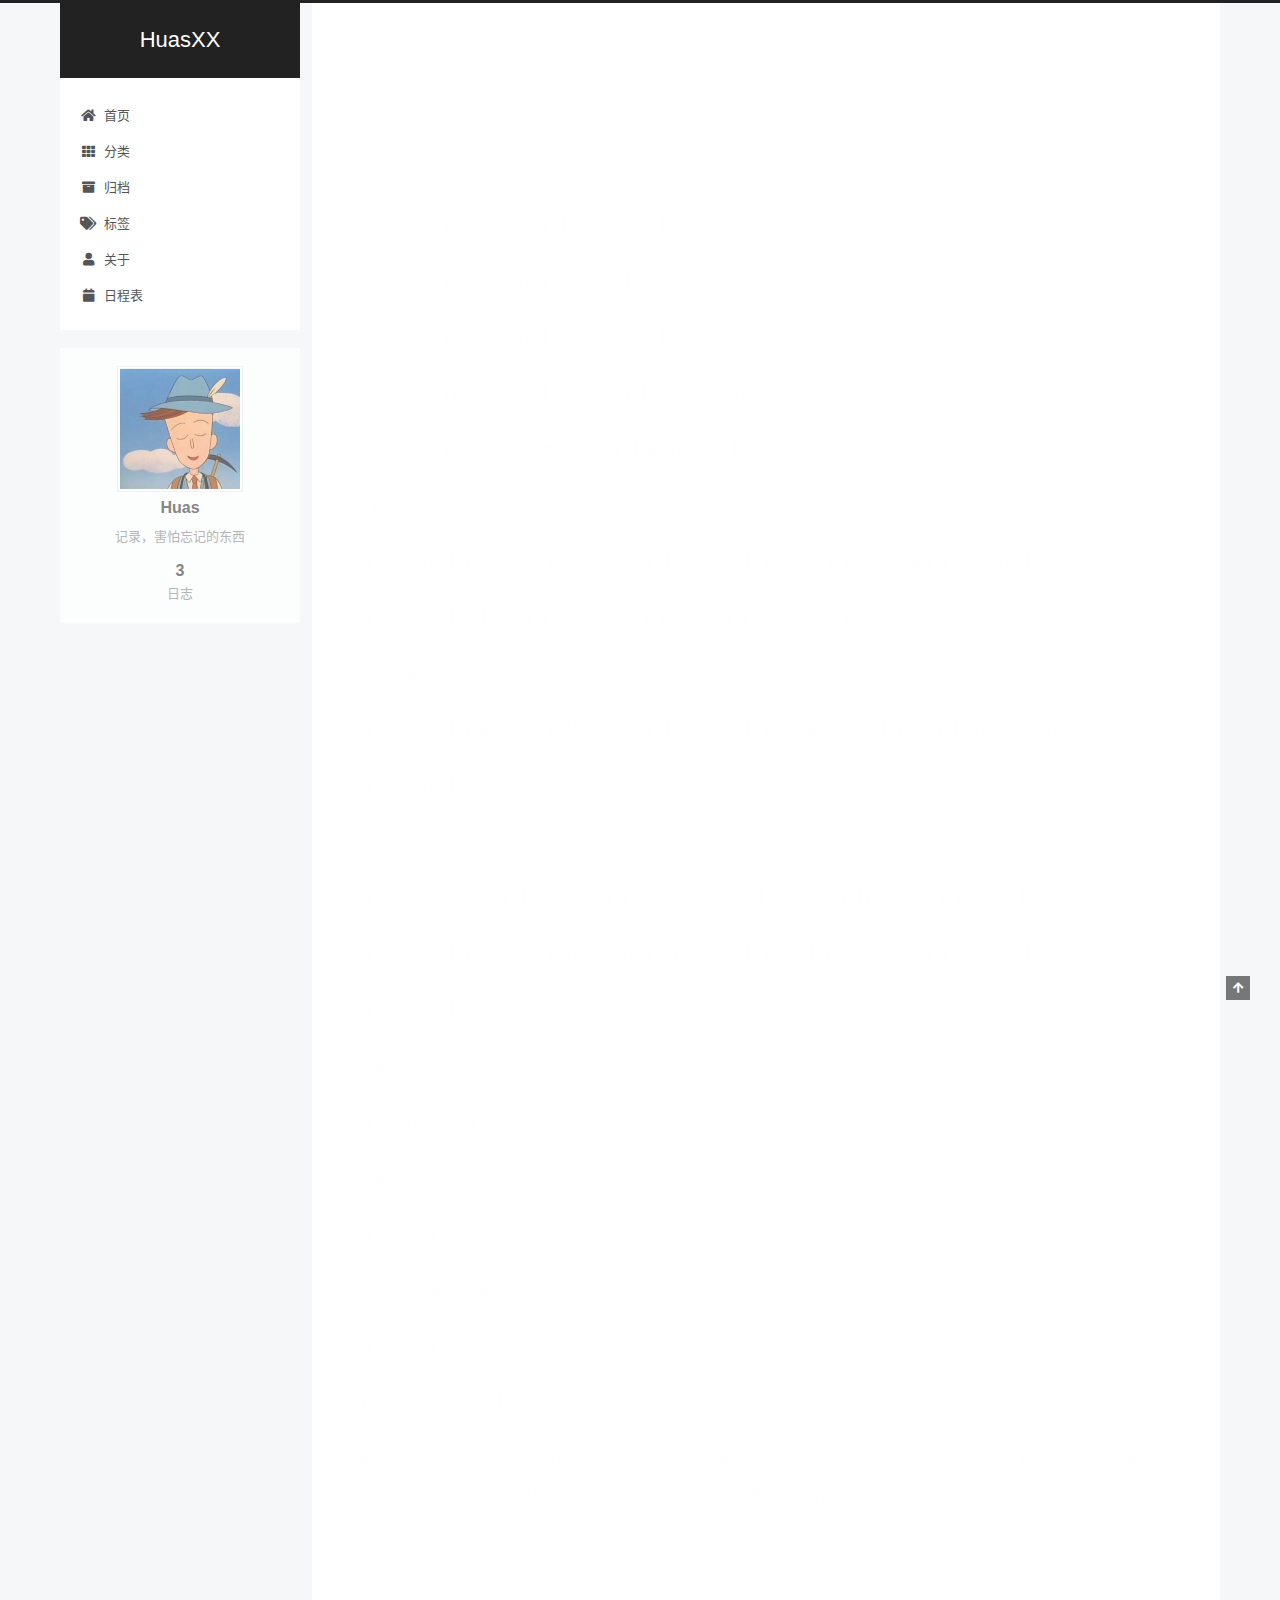
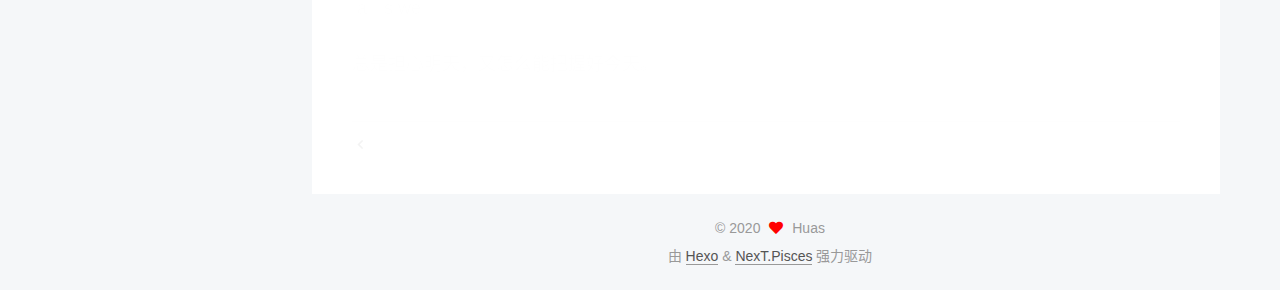
<file: 2020/10/13/电影清单/index.html>
<!DOCTYPE html>
<html lang="zh-CN">
<head>
  <meta charset="UTF-8">
<meta name="viewport" content="width=device-width, initial-scale=1, maximum-scale=2">
<meta name="theme-color" content="#222">
<meta name="generator" content="Hexo 5.2.0">
  <link rel="apple-touch-icon" sizes="180x180" href="/images/apple-touch-icon-next.png">
  <link rel="icon" type="image/png" sizes="32x32" href="/images/favicon-32x32-next.png">
  <link rel="icon" type="image/png" sizes="16x16" href="/images/favicon-16x16-next.png">
  <link rel="mask-icon" href="/images/logo.svg" color="#222">

<link rel="stylesheet" href="/css/main.css">


<link rel="stylesheet" href="/lib/font-awesome/css/all.min.css">

<script id="hexo-configurations">
    var NexT = window.NexT || {};
    var CONFIG = {"hostname":"huasxx.github.io","root":"/","scheme":"Pisces","version":"7.8.0","exturl":false,"sidebar":{"position":"left","display":"post","padding":18,"offset":12,"onmobile":false},"copycode":{"enable":false,"show_result":false,"style":null},"back2top":{"enable":true,"sidebar":false,"scrollpercent":false},"bookmark":{"enable":false,"color":"#222","save":"auto"},"fancybox":false,"mediumzoom":false,"lazyload":false,"pangu":false,"comments":{"style":"tabs","active":null,"storage":true,"lazyload":false,"nav":null},"algolia":{"hits":{"per_page":10},"labels":{"input_placeholder":"Search for Posts","hits_empty":"We didn't find any results for the search: ${query}","hits_stats":"${hits} results found in ${time} ms"}},"localsearch":{"enable":false,"trigger":"auto","top_n_per_article":1,"unescape":false,"preload":false},"motion":{"enable":true,"async":false,"transition":{"post_block":"fadeIn","post_header":"slideDownIn","post_body":"slideDownIn","coll_header":"slideLeftIn","sidebar":"slideUpIn"}}};
  </script>

  <meta name="description" content="电影清单 学习动力：【幸福终点站】【风雨哈佛路】 对爱失望：【偷天情缘】【初恋50次】 自卑失落：【阿甘正传】【肖申克的救赎】 失望绝望：【铁权男人】【迫在眉睫】【伊丽莎白镇】 厌倦生活：【在世界的转角遇见爱】【搏击俱乐部】 费脑力电影： ​    【盗梦空间】【记忆裂痕】【生死停留】【死亡幻觉】【禁闭岛】【穆赫兰道】【蝴蝶效应】 ​    【恐怖游轮】 【伤城】【盗走达芬奇】【88分钟】【沉默的">
<meta property="og:type" content="article">
<meta property="og:title" content="HuasXX">
<meta property="og:url" content="https://huasxx.github.io/2020/10/13/%E7%94%B5%E5%BD%B1%E6%B8%85%E5%8D%95/index.html">
<meta property="og:site_name" content="HuasXX">
<meta property="og:description" content="电影清单 学习动力：【幸福终点站】【风雨哈佛路】 对爱失望：【偷天情缘】【初恋50次】 自卑失落：【阿甘正传】【肖申克的救赎】 失望绝望：【铁权男人】【迫在眉睫】【伊丽莎白镇】 厌倦生活：【在世界的转角遇见爱】【搏击俱乐部】 费脑力电影： ​    【盗梦空间】【记忆裂痕】【生死停留】【死亡幻觉】【禁闭岛】【穆赫兰道】【蝴蝶效应】 ​    【恐怖游轮】 【伤城】【盗走达芬奇】【88分钟】【沉默的">
<meta property="og:locale" content="zh_CN">
<meta property="article:published_time" content="2020-10-13T01:42:46.653Z">
<meta property="article:modified_time" content="2020-10-13T01:43:31.870Z">
<meta property="article:author" content="Huas">
<meta name="twitter:card" content="summary">

<link rel="canonical" href="https://huasxx.github.io/2020/10/13/%E7%94%B5%E5%BD%B1%E6%B8%85%E5%8D%95/">


<script id="page-configurations">
  // https://hexo.io/docs/variables.html
  CONFIG.page = {
    sidebar: "",
    isHome : false,
    isPost : true,
    lang   : 'zh-CN'
  };
</script>

  <title> | HuasXX</title>
  






  <noscript>
  <style>
  .use-motion .brand,
  .use-motion .menu-item,
  .sidebar-inner,
  .use-motion .post-block,
  .use-motion .pagination,
  .use-motion .comments,
  .use-motion .post-header,
  .use-motion .post-body,
  .use-motion .collection-header { opacity: initial; }

  .use-motion .site-title,
  .use-motion .site-subtitle {
    opacity: initial;
    top: initial;
  }

  .use-motion .logo-line-before i { left: initial; }
  .use-motion .logo-line-after i { right: initial; }
  </style>
</noscript>

</head>

<body itemscope itemtype="http://schema.org/WebPage">
  <div class="container use-motion">
    <div class="headband"></div>

    <header class="header" itemscope itemtype="http://schema.org/WPHeader">
      <div class="header-inner"><div class="site-brand-container">
  <div class="site-nav-toggle">
    <div class="toggle" aria-label="切换导航栏">
      <span class="toggle-line toggle-line-first"></span>
      <span class="toggle-line toggle-line-middle"></span>
      <span class="toggle-line toggle-line-last"></span>
    </div>
  </div>

  <div class="site-meta">

    <a href="/" class="brand" rel="start">
      <span class="logo-line-before"><i></i></span>
      <h1 class="site-title">HuasXX</h1>
      <span class="logo-line-after"><i></i></span>
    </a>
  </div>

  <div class="site-nav-right">
    <div class="toggle popup-trigger">
    </div>
  </div>
</div>




<nav class="site-nav">
  <ul id="menu" class="main-menu menu">
        <li class="menu-item menu-item-home">

    <a href="/" rel="section"><i class="fa fa-home fa-fw"></i>首页</a>

  </li>
        <li class="menu-item menu-item-categories">

    <a href="/categories/" rel="section"><i class="fa fa-th fa-fw"></i>分类</a>

  </li>
        <li class="menu-item menu-item-archives">

    <a href="/archives/" rel="section"><i class="fa fa-archive fa-fw"></i>归档</a>

  </li>
        <li class="menu-item menu-item-tags">

    <a href="/tags/" rel="section"><i class="fa fa-tags fa-fw"></i>标签</a>

  </li>
        <li class="menu-item menu-item-about">

    <a href="/about/" rel="section"><i class="fa fa-user fa-fw"></i>关于</a>

  </li>
        <li class="menu-item menu-item-schedule">

    <a href="/schedule/" rel="section"><i class="fa fa-calendar fa-fw"></i>日程表</a>

  </li>
  </ul>
</nav>




</div>
    </header>

    
  <div class="back-to-top">
    <i class="fa fa-arrow-up"></i>
    <span>0%</span>
  </div>


    <main class="main">
      <div class="main-inner">
        <div class="content-wrap">
          

          <div class="content post posts-expand">
            

    
  
  
  <article itemscope itemtype="http://schema.org/Article" class="post-block" lang="zh-CN">
    <link itemprop="mainEntityOfPage" href="https://huasxx.github.io/2020/10/13/%E7%94%B5%E5%BD%B1%E6%B8%85%E5%8D%95/">

    <span hidden itemprop="author" itemscope itemtype="http://schema.org/Person">
      <meta itemprop="image" content="/images/huas.jpg">
      <meta itemprop="name" content="Huas">
      <meta itemprop="description" content="记录，害怕忘记的东西">
    </span>

    <span hidden itemprop="publisher" itemscope itemtype="http://schema.org/Organization">
      <meta itemprop="name" content="HuasXX">
    </span>
      <header class="post-header">
        <h1 class="post-title" itemprop="name headline">
          
        </h1>

        <div class="post-meta">
            <span class="post-meta-item">
              <span class="post-meta-item-icon">
                <i class="far fa-calendar"></i>
              </span>
              <span class="post-meta-item-text">发表于</span>
              

              <time title="创建时间：2020-10-13 09:42:46 / 修改时间：09:43:31" itemprop="dateCreated datePublished" datetime="2020-10-13T09:42:46+08:00">2020-10-13</time>
            </span>

          

        </div>
      </header>

    
    
    
    <div class="post-body" itemprop="articleBody">

      
        <p>电影清单</p>
<p>学习动力：【幸福终点站】【风雨哈佛路】</p>
<p>对爱失望：【偷天情缘】【初恋50次】</p>
<p>自卑失落：【阿甘正传】【肖申克的救赎】</p>
<p>失望绝望：【铁权男人】【迫在眉睫】【伊丽莎白镇】</p>
<p>厌倦生活：【在世界的转角遇见爱】【搏击俱乐部】</p>
<p>费脑力电影：</p>
<p>​    【盗梦空间】【记忆裂痕】【生死停留】【死亡幻觉】【禁闭岛】【穆赫兰道】【蝴蝶效应】</p>
<p>​    【恐怖游轮】 【伤城】【盗走达芬奇】【88分钟】【沉默的羔羊】</p>
<p>男人必看：</p>
<p>​    【东方不败】【美国往事】【罗马假日】【勇敢的心】【辛德勒的名单】【E.T】【现代启示录】</p>
<p>​    【第七封印】</p>
<p>经典：</p>
<p>​    【三傻大闹宝莱坞】【刺激1995】【机器人总动员】【杀死比尔】【低俗小说】【落水狗】</p>
<p>​    【洋葱电影】【蝴蝶效应】【诺丁山】【两杆大烟枪】【十诫】【叫我第一名】【热带惊雷】</p>
<p>​    【一酷到底】</p>
<p>没看完的电视剧：</p>
<p>​    【请回答1988】</p>
<p>没看完的动漫：</p>
<p>​    【海贼王】</p>
<p>等人一起看的电影：</p>
<p>​    【姜子牙】</p>
<p>【三傻大闹宝莱坞】10月11日</p>
<p>看到这部电影的名字的时候，觉得这是一部纯喜剧，然而，全程我都没有怎么笑，这有一部分跟我最近的生活状态有关系，但是更多的还是因为这部电影本身更多的还是在于正能量。</p>
<p>Ranchod say:</p>
<p>​    all is well</p>
<p>总是担心明天，又怎么能把握好今天。</p>

    </div>

    
    
    

      <footer class="post-footer">

        


        
    <div class="post-nav">
      <div class="post-nav-item">
    <a href="/2020/10/12/hexo%20%E9%81%87%E5%88%B0%E7%9A%84%E4%B8%80%E4%BA%9B%E9%97%AE%E9%A2%98/" rel="prev" title="">
      <i class="fa fa-chevron-left"></i> 
    </a></div>
      <div class="post-nav-item"></div>
    </div>
      </footer>
    
  </article>
  
  
  



          </div>
          

<script>
  window.addEventListener('tabs:register', () => {
    let { activeClass } = CONFIG.comments;
    if (CONFIG.comments.storage) {
      activeClass = localStorage.getItem('comments_active') || activeClass;
    }
    if (activeClass) {
      let activeTab = document.querySelector(`a[href="#comment-${activeClass}"]`);
      if (activeTab) {
        activeTab.click();
      }
    }
  });
  if (CONFIG.comments.storage) {
    window.addEventListener('tabs:click', event => {
      if (!event.target.matches('.tabs-comment .tab-content .tab-pane')) return;
      let commentClass = event.target.classList[1];
      localStorage.setItem('comments_active', commentClass);
    });
  }
</script>

        </div>
          
  
  <div class="toggle sidebar-toggle">
    <span class="toggle-line toggle-line-first"></span>
    <span class="toggle-line toggle-line-middle"></span>
    <span class="toggle-line toggle-line-last"></span>
  </div>

  <aside class="sidebar">
    <div class="sidebar-inner">

      <ul class="sidebar-nav motion-element">
        <li class="sidebar-nav-toc">
          文章目录
        </li>
        <li class="sidebar-nav-overview">
          站点概览
        </li>
      </ul>

      <!--noindex-->
      <div class="post-toc-wrap sidebar-panel">
      </div>
      <!--/noindex-->

      <div class="site-overview-wrap sidebar-panel">
        <div class="site-author motion-element" itemprop="author" itemscope itemtype="http://schema.org/Person">
    <img class="site-author-image" itemprop="image" alt="Huas"
      src="/images/huas.jpg">
  <p class="site-author-name" itemprop="name">Huas</p>
  <div class="site-description" itemprop="description">记录，害怕忘记的东西</div>
</div>
<div class="site-state-wrap motion-element">
  <nav class="site-state">
      <div class="site-state-item site-state-posts">
          <a href="/archives/">
        
          <span class="site-state-item-count">3</span>
          <span class="site-state-item-name">日志</span>
        </a>
      </div>
  </nav>
</div>



      </div>

    </div>
  </aside>
  <div id="sidebar-dimmer"></div>


      </div>
    </main>

    <footer class="footer">
      <div class="footer-inner">
        

        

<div class="copyright">
  
  &copy; 
  <span itemprop="copyrightYear">2020</span>
  <span class="with-love">
    <i class="fa fa-heart"></i>
  </span>
  <span class="author" itemprop="copyrightHolder">Huas</span>
</div>
  <div class="powered-by">由 <a href="https://hexo.io/" class="theme-link" rel="noopener" target="_blank">Hexo</a> & <a href="https://pisces.theme-next.org/" class="theme-link" rel="noopener" target="_blank">NexT.Pisces</a> 强力驱动
  </div>

        








      </div>
    </footer>
  </div>

  
  <script src="/lib/anime.min.js"></script>
  <script src="/lib/velocity/velocity.min.js"></script>
  <script src="/lib/velocity/velocity.ui.min.js"></script>

<script src="/js/utils.js"></script>

<script src="/js/motion.js"></script>


<script src="/js/schemes/pisces.js"></script>


<script src="/js/next-boot.js"></script>




  















  

  

</body>
</html>
</file>
<file: css/main.css>
:root {
  --body-bg-color: #f5f7f9;
  --content-bg-color: #fff;
  --card-bg-color: #f5f5f5;
  --text-color: #555;
  --blockquote-color: #666;
  --link-color: #555;
  --link-hover-color: #222;
  --brand-color: #fff;
  --brand-hover-color: #fff;
  --table-row-odd-bg-color: #f9f9f9;
  --table-row-hover-bg-color: #f5f5f5;
  --menu-item-bg-color: #f5f5f5;
  --btn-default-bg: #fff;
  --btn-default-color: #555;
  --btn-default-border-color: #555;
  --btn-default-hover-bg: #222;
  --btn-default-hover-color: #fff;
  --btn-default-hover-border-color: #222;
}
html {
  line-height: 1.15; /* 1 */
  -webkit-text-size-adjust: 100%; /* 2 */
}
body {
  margin: 0;
}
main {
  display: block;
}
h1 {
  font-size: 2em;
  margin: 0.67em 0;
}
hr {
  box-sizing: content-box; /* 1 */
  height: 0; /* 1 */
  overflow: visible; /* 2 */
}
pre {
  font-family: monospace, monospace; /* 1 */
  font-size: 1em; /* 2 */
}
a {
  background: transparent;
}
abbr[title] {
  border-bottom: none; /* 1 */
  text-decoration: underline; /* 2 */
  text-decoration: underline dotted; /* 2 */
}
b,
strong {
  font-weight: bolder;
}
code,
kbd,
samp {
  font-family: monospace, monospace; /* 1 */
  font-size: 1em; /* 2 */
}
small {
  font-size: 80%;
}
sub,
sup {
  font-size: 75%;
  line-height: 0;
  position: relative;
  vertical-align: baseline;
}
sub {
  bottom: -0.25em;
}
sup {
  top: -0.5em;
}
img {
  border-style: none;
}
button,
input,
optgroup,
select,
textarea {
  font-family: inherit; /* 1 */
  font-size: 100%; /* 1 */
  line-height: 1.15; /* 1 */
  margin: 0; /* 2 */
}
button,
input {
/* 1 */
  overflow: visible;
}
button,
select {
/* 1 */
  text-transform: none;
}
button,
[type='button'],
[type='reset'],
[type='submit'] {
  -webkit-appearance: button;
}
button::-moz-focus-inner,
[type='button']::-moz-focus-inner,
[type='reset']::-moz-focus-inner,
[type='submit']::-moz-focus-inner {
  border-style: none;
  padding: 0;
}
button:-moz-focusring,
[type='button']:-moz-focusring,
[type='reset']:-moz-focusring,
[type='submit']:-moz-focusring {
  outline: 1px dotted ButtonText;
}
fieldset {
  padding: 0.35em 0.75em 0.625em;
}
legend {
  box-sizing: border-box; /* 1 */
  color: inherit; /* 2 */
  display: table; /* 1 */
  max-width: 100%; /* 1 */
  padding: 0; /* 3 */
  white-space: normal; /* 1 */
}
progress {
  vertical-align: baseline;
}
textarea {
  overflow: auto;
}
[type='checkbox'],
[type='radio'] {
  box-sizing: border-box; /* 1 */
  padding: 0; /* 2 */
}
[type='number']::-webkit-inner-spin-button,
[type='number']::-webkit-outer-spin-button {
  height: auto;
}
[type='search'] {
  outline-offset: -2px; /* 2 */
  -webkit-appearance: textfield; /* 1 */
}
[type='search']::-webkit-search-decoration {
  -webkit-appearance: none;
}
::-webkit-file-upload-button {
  font: inherit; /* 2 */
  -webkit-appearance: button; /* 1 */
}
details {
  display: block;
}
summary {
  display: list-item;
}
template {
  display: none;
}
[hidden] {
  display: none;
}
::selection {
  background: #262a30;
  color: #eee;
}
html,
body {
  height: 100%;
}
body {
  background: var(--body-bg-color);
  color: var(--text-color);
  font-family: 'Lato', "PingFang SC", "Microsoft YaHei", sans-serif;
  font-size: 1em;
  line-height: 2;
}
@media (max-width: 991px) {
  body {
    padding-left: 0 !important;
    padding-right: 0 !important;
  }
}
h1,
h2,
h3,
h4,
h5,
h6 {
  font-family: 'Lato', "PingFang SC", "Microsoft YaHei", sans-serif;
  font-weight: bold;
  line-height: 1.5;
  margin: 20px 0 15px;
}
h1 {
  font-size: 1.5em;
}
h2 {
  font-size: 1.375em;
}
h3 {
  font-size: 1.25em;
}
h4 {
  font-size: 1.125em;
}
h5 {
  font-size: 1em;
}
h6 {
  font-size: 0.875em;
}
p {
  margin: 0 0 20px 0;
}
a,
span.exturl {
  border-bottom: 1px solid #999;
  color: var(--link-color);
  outline: 0;
  text-decoration: none;
  overflow-wrap: break-word;
  word-wrap: break-word;
  cursor: pointer;
}
a:hover,
span.exturl:hover {
  border-bottom-color: var(--link-hover-color);
  color: var(--link-hover-color);
}
iframe,
img,
video {
  display: block;
  margin-left: auto;
  margin-right: auto;
  max-width: 100%;
}
hr {
  background-image: repeating-linear-gradient(-45deg, #ddd, #ddd 4px, transparent 4px, transparent 8px);
  border: 0;
  height: 3px;
  margin: 40px 0;
}
blockquote {
  border-left: 4px solid #ddd;
  color: var(--blockquote-color);
  margin: 0;
  padding: 0 15px;
}
blockquote cite::before {
  content: '-';
  padding: 0 5px;
}
dt {
  font-weight: bold;
}
dd {
  margin: 0;
  padding: 0;
}
kbd {
  background-color: #f5f5f5;
  background-image: linear-gradient(#eee, #fff, #eee);
  border: 1px solid #ccc;
  border-radius: 0.2em;
  box-shadow: 0.1em 0.1em 0.2em rgba(0,0,0,0.1);
  color: #555;
  font-family: inherit;
  padding: 0.1em 0.3em;
  white-space: nowrap;
}
.table-container {
  overflow: auto;
}
table {
  border-collapse: collapse;
  border-spacing: 0;
  font-size: 0.875em;
  margin: 0 0 20px 0;
  width: 100%;
}
tbody tr:nth-of-type(odd) {
  background: var(--table-row-odd-bg-color);
}
tbody tr:hover {
  background: var(--table-row-hover-bg-color);
}
caption,
th,
td {
  font-weight: normal;
  padding: 8px;
  vertical-align: middle;
}
th,
td {
  border: 1px solid #ddd;
  border-bottom: 3px solid #ddd;
}
th {
  font-weight: 700;
  padding-bottom: 10px;
}
td {
  border-bottom-width: 1px;
}
.btn {
  background: var(--btn-default-bg);
  border: 2px solid var(--btn-default-border-color);
  border-radius: 2px;
  color: var(--btn-default-color);
  display: inline-block;
  font-size: 0.875em;
  line-height: 2;
  padding: 0 20px;
  text-decoration: none;
  transition-property: background-color;
  transition-delay: 0s;
  transition-duration: 0.2s;
  transition-timing-function: ease-in-out;
}
.btn:hover {
  background: var(--btn-default-hover-bg);
  border-color: var(--btn-default-hover-border-color);
  color: var(--btn-default-hover-color);
}
.btn + .btn {
  margin: 0 0 8px 8px;
}
.btn .fa-fw {
  text-align: left;
  width: 1.285714285714286em;
}
.toggle {
  line-height: 0;
}
.toggle .toggle-line {
  background: #fff;
  display: inline-block;
  height: 2px;
  left: 0;
  position: relative;
  top: 0;
  transition: all 0.4s;
  vertical-align: top;
  width: 100%;
}
.toggle .toggle-line:not(:first-child) {
  margin-top: 3px;
}
.toggle.toggle-arrow .toggle-line-first {
  left: 50%;
  top: 2px;
  transform: rotate(45deg);
  width: 50%;
}
.toggle.toggle-arrow .toggle-line-middle {
  left: 2px;
  width: 90%;
}
.toggle.toggle-arrow .toggle-line-last {
  left: 50%;
  top: -2px;
  transform: rotate(-45deg);
  width: 50%;
}
.toggle.toggle-close .toggle-line-first {
  transform: rotate(-45deg);
  top: 5px;
}
.toggle.toggle-close .toggle-line-middle {
  opacity: 0;
}
.toggle.toggle-close .toggle-line-last {
  transform: rotate(45deg);
  top: -5px;
}
.highlight,
pre {
  background: #f7f7f7;
  color: #4d4d4c;
  line-height: 1.6;
  margin: 0 auto 20px;
}
pre,
code {
  font-family: consolas, Menlo, monospace, "PingFang SC", "Microsoft YaHei";
}
code {
  background: #eee;
  border-radius: 3px;
  color: #555;
  padding: 2px 4px;
  overflow-wrap: break-word;
  word-wrap: break-word;
}
.highlight *::selection {
  background: #d6d6d6;
}
.highlight pre {
  border: 0;
  margin: 0;
  padding: 10px 0;
}
.highlight table {
  border: 0;
  margin: 0;
  width: auto;
}
.highlight td {
  border: 0;
  padding: 0;
}
.highlight figcaption {
  background: #eff2f3;
  color: #4d4d4c;
  display: flex;
  font-size: 0.875em;
  justify-content: space-between;
  line-height: 1.2;
  padding: 0.5em;
}
.highlight figcaption a {
  color: #4d4d4c;
}
.highlight figcaption a:hover {
  border-bottom-color: #4d4d4c;
}
.highlight .gutter {
  -moz-user-select: none;
  -ms-user-select: none;
  -webkit-user-select: none;
  user-select: none;
}
.highlight .gutter pre {
  background: #eff2f3;
  color: #869194;
  padding-left: 10px;
  padding-right: 10px;
  text-align: right;
}
.highlight .code pre {
  background: #f7f7f7;
  padding-left: 10px;
  width: 100%;
}
.gist table {
  width: auto;
}
.gist table td {
  border: 0;
}
pre {
  overflow: auto;
  padding: 10px;
}
pre code {
  background: none;
  color: #4d4d4c;
  font-size: 0.875em;
  padding: 0;
  text-shadow: none;
}
pre .deletion {
  background: #fdd;
}
pre .addition {
  background: #dfd;
}
pre .meta {
  color: #eab700;
  -moz-user-select: none;
  -ms-user-select: none;
  -webkit-user-select: none;
  user-select: none;
}
pre .comment {
  color: #8e908c;
}
pre .variable,
pre .attribute,
pre .tag,
pre .name,
pre .regexp,
pre .ruby .constant,
pre .xml .tag .title,
pre .xml .pi,
pre .xml .doctype,
pre .html .doctype,
pre .css .id,
pre .css .class,
pre .css .pseudo {
  color: #c82829;
}
pre .number,
pre .preprocessor,
pre .built_in,
pre .builtin-name,
pre .literal,
pre .params,
pre .constant,
pre .command {
  color: #f5871f;
}
pre .ruby .class .title,
pre .css .rules .attribute,
pre .string,
pre .symbol,
pre .value,
pre .inheritance,
pre .header,
pre .ruby .symbol,
pre .xml .cdata,
pre .special,
pre .formula {
  color: #718c00;
}
pre .title,
pre .css .hexcolor {
  color: #3e999f;
}
pre .function,
pre .python .decorator,
pre .python .title,
pre .ruby .function .title,
pre .ruby .title .keyword,
pre .perl .sub,
pre .javascript .title,
pre .coffeescript .title {
  color: #4271ae;
}
pre .keyword,
pre .javascript .function {
  color: #8959a8;
}
.blockquote-center {
  border-left: none;
  margin: 40px 0;
  padding: 0;
  position: relative;
  text-align: center;
}
.blockquote-center .fa {
  display: block;
  opacity: 0.6;
  position: absolute;
  width: 100%;
}
.blockquote-center .fa-quote-left {
  border-top: 1px solid #ccc;
  text-align: left;
  top: -20px;
}
.blockquote-center .fa-quote-right {
  border-bottom: 1px solid #ccc;
  text-align: right;
  bottom: -20px;
}
.blockquote-center p,
.blockquote-center div {
  text-align: center;
}
.post-body .group-picture img {
  margin: 0 auto;
  padding: 0 3px;
}
.group-picture-row {
  margin-bottom: 6px;
  overflow: hidden;
}
.group-picture-column {
  float: left;
  margin-bottom: 10px;
}
.post-body .label {
  color: #555;
  display: inline;
  padding: 0 2px;
}
.post-body .label.default {
  background: #f0f0f0;
}
.post-body .label.primary {
  background: #efe6f7;
}
.post-body .label.info {
  background: #e5f2f8;
}
.post-body .label.success {
  background: #e7f4e9;
}
.post-body .label.warning {
  background: #fcf6e1;
}
.post-body .label.danger {
  background: #fae8eb;
}
.post-body .tabs {
  margin-bottom: 20px;
}
.post-body .tabs,
.tabs-comment {
  display: block;
  padding-top: 10px;
  position: relative;
}
.post-body .tabs ul.nav-tabs,
.tabs-comment ul.nav-tabs {
  display: flex;
  flex-wrap: wrap;
  margin: 0;
  margin-bottom: -1px;
  padding: 0;
}
@media (max-width: 413px) {
  .post-body .tabs ul.nav-tabs,
  .tabs-comment ul.nav-tabs {
    display: block;
    margin-bottom: 5px;
  }
}
.post-body .tabs ul.nav-tabs li.tab,
.tabs-comment ul.nav-tabs li.tab {
  border-bottom: 1px solid #ddd;
  border-left: 1px solid transparent;
  border-right: 1px solid transparent;
  border-top: 3px solid transparent;
  flex-grow: 1;
  list-style-type: none;
  border-radius: 0 0 0 0;
}
@media (max-width: 413px) {
  .post-body .tabs ul.nav-tabs li.tab,
  .tabs-comment ul.nav-tabs li.tab {
    border-bottom: 1px solid transparent;
    border-left: 3px solid transparent;
    border-right: 1px solid transparent;
    border-top: 1px solid transparent;
  }
}
@media (max-width: 413px) {
  .post-body .tabs ul.nav-tabs li.tab,
  .tabs-comment ul.nav-tabs li.tab {
    border-radius: 0;
  }
}
.post-body .tabs ul.nav-tabs li.tab a,
.tabs-comment ul.nav-tabs li.tab a {
  border-bottom: initial;
  display: block;
  line-height: 1.8;
  outline: 0;
  padding: 0.25em 0.75em;
  text-align: center;
  transition-delay: 0s;
  transition-duration: 0.2s;
  transition-timing-function: ease-out;
}
.post-body .tabs ul.nav-tabs li.tab a i,
.tabs-comment ul.nav-tabs li.tab a i {
  width: 1.285714285714286em;
}
.post-body .tabs ul.nav-tabs li.tab.active,
.tabs-comment ul.nav-tabs li.tab.active {
  border-bottom: 1px solid transparent;
  border-left: 1px solid #ddd;
  border-right: 1px solid #ddd;
  border-top: 3px solid #fc6423;
}
@media (max-width: 413px) {
  .post-body .tabs ul.nav-tabs li.tab.active,
  .tabs-comment ul.nav-tabs li.tab.active {
    border-bottom: 1px solid #ddd;
    border-left: 3px solid #fc6423;
    border-right: 1px solid #ddd;
    border-top: 1px solid #ddd;
  }
}
.post-body .tabs ul.nav-tabs li.tab.active a,
.tabs-comment ul.nav-tabs li.tab.active a {
  color: var(--link-color);
  cursor: default;
}
.post-body .tabs .tab-content .tab-pane,
.tabs-comment .tab-content .tab-pane {
  border: 1px solid #ddd;
  border-top: 0;
  padding: 20px 20px 0 20px;
  border-radius: 0;
}
.post-body .tabs .tab-content .tab-pane:not(.active),
.tabs-comment .tab-content .tab-pane:not(.active) {
  display: none;
}
.post-body .tabs .tab-content .tab-pane.active,
.tabs-comment .tab-content .tab-pane.active {
  display: block;
}
.post-body .tabs .tab-content .tab-pane.active:nth-of-type(1),
.tabs-comment .tab-content .tab-pane.active:nth-of-type(1) {
  border-radius: 0 0 0 0;
}
@media (max-width: 413px) {
  .post-body .tabs .tab-content .tab-pane.active:nth-of-type(1),
  .tabs-comment .tab-content .tab-pane.active:nth-of-type(1) {
    border-radius: 0;
  }
}
.post-body .note {
  border-radius: 3px;
  margin-bottom: 20px;
  padding: 1em;
  position: relative;
  border: 1px solid #eee;
  border-left-width: 5px;
}
.post-body .note h2,
.post-body .note h3,
.post-body .note h4,
.post-body .note h5,
.post-body .note h6 {
  margin-top: 0;
  border-bottom: initial;
  margin-bottom: 0;
  padding-top: 0;
}
.post-body .note p:first-child,
.post-body .note ul:first-child,
.post-body .note ol:first-child,
.post-body .note table:first-child,
.post-body .note pre:first-child,
.post-body .note blockquote:first-child,
.post-body .note img:first-child {
  margin-top: 0;
}
.post-body .note p:last-child,
.post-body .note ul:last-child,
.post-body .note ol:last-child,
.post-body .note table:last-child,
.post-body .note pre:last-child,
.post-body .note blockquote:last-child,
.post-body .note img:last-child {
  margin-bottom: 0;
}
.post-body .note.default {
  border-left-color: #777;
}
.post-body .note.default h2,
.post-body .note.default h3,
.post-body .note.default h4,
.post-body .note.default h5,
.post-body .note.default h6 {
  color: #777;
}
.post-body .note.primary {
  border-left-color: #6f42c1;
}
.post-body .note.primary h2,
.post-body .note.primary h3,
.post-body .note.primary h4,
.post-body .note.primary h5,
.post-body .note.primary h6 {
  color: #6f42c1;
}
.post-body .note.info {
  border-left-color: #428bca;
}
.post-body .note.info h2,
.post-body .note.info h3,
.post-body .note.info h4,
.post-body .note.info h5,
.post-body .note.info h6 {
  color: #428bca;
}
.post-body .note.success {
  border-left-color: #5cb85c;
}
.post-body .note.success h2,
.post-body .note.success h3,
.post-body .note.success h4,
.post-body .note.success h5,
.post-body .note.success h6 {
  color: #5cb85c;
}
.post-body .note.warning {
  border-left-color: #f0ad4e;
}
.post-body .note.warning h2,
.post-body .note.warning h3,
.post-body .note.warning h4,
.post-body .note.warning h5,
.post-body .note.warning h6 {
  color: #f0ad4e;
}
.post-body .note.danger {
  border-left-color: #d9534f;
}
.post-body .note.danger h2,
.post-body .note.danger h3,
.post-body .note.danger h4,
.post-body .note.danger h5,
.post-body .note.danger h6 {
  color: #d9534f;
}
.pagination .prev,
.pagination .next,
.pagination .page-number,
.pagination .space {
  display: inline-block;
  margin: 0 10px;
  padding: 0 11px;
  position: relative;
  top: -1px;
}
@media (max-width: 767px) {
  .pagination .prev,
  .pagination .next,
  .pagination .page-number,
  .pagination .space {
    margin: 0 5px;
  }
}
.pagination {
  border-top: 1px solid #eee;
  margin: 120px 0 0;
  text-align: center;
}
.pagination .prev,
.pagination .next,
.pagination .page-number {
  border-bottom: 0;
  border-top: 1px solid #eee;
  transition-property: border-color;
  transition-delay: 0s;
  transition-duration: 0.2s;
  transition-timing-function: ease-in-out;
}
.pagination .prev:hover,
.pagination .next:hover,
.pagination .page-number:hover {
  border-top-color: #222;
}
.pagination .space {
  margin: 0;
  padding: 0;
}
.pagination .prev {
  margin-left: 0;
}
.pagination .next {
  margin-right: 0;
}
.pagination .page-number.current {
  background: #ccc;
  border-top-color: #ccc;
  color: #fff;
}
@media (max-width: 767px) {
  .pagination {
    border-top: none;
  }
  .pagination .prev,
  .pagination .next,
  .pagination .page-number {
    border-bottom: 1px solid #eee;
    border-top: 0;
    margin-bottom: 10px;
    padding: 0 10px;
  }
  .pagination .prev:hover,
  .pagination .next:hover,
  .pagination .page-number:hover {
    border-bottom-color: #222;
  }
}
.comments {
  margin-top: 60px;
  overflow: hidden;
}
.comment-button-group {
  display: flex;
  flex-wrap: wrap-reverse;
  justify-content: center;
  margin: 1em 0;
}
.comment-button-group .comment-button {
  margin: 0.1em 0.2em;
}
.comment-button-group .comment-button.active {
  background: var(--btn-default-hover-bg);
  border-color: var(--btn-default-hover-border-color);
  color: var(--btn-default-hover-color);
}
.comment-position {
  display: none;
}
.comment-position.active {
  display: block;
}
.tabs-comment {
  background: var(--content-bg-color);
  margin-top: 4em;
  padding-top: 0;
}
.tabs-comment .comments {
  border: 0;
  box-shadow: none;
  margin-top: 0;
  padding-top: 0;
}
.container {
  min-height: 100%;
  position: relative;
}
.main-inner {
  margin: 0 auto;
  width: calc(100% - 20px);
}
@media (min-width: 1200px) {
  .main-inner {
    width: 1160px;
  }
}
@media (min-width: 1600px) {
  .main-inner {
    width: 73%;
  }
}
@media (max-width: 767px) {
  .content-wrap {
    padding: 0 20px;
  }
}
.header {
  background: transparent;
}
.header-inner {
  margin: 0 auto;
  width: calc(100% - 20px);
}
@media (min-width: 1200px) {
  .header-inner {
    width: 1160px;
  }
}
@media (min-width: 1600px) {
  .header-inner {
    width: 73%;
  }
}
.site-brand-container {
  display: flex;
  flex-shrink: 0;
  padding: 0 10px;
}
.headband {
  background: #222;
  height: 3px;
}
.site-meta {
  flex-grow: 1;
  text-align: center;
}
@media (max-width: 767px) {
  .site-meta {
    text-align: center;
  }
}
.brand {
  border-bottom: none;
  color: var(--brand-color);
  display: inline-block;
  line-height: 1.375em;
  padding: 0 40px;
  position: relative;
}
.brand:hover {
  color: var(--brand-hover-color);
}
.site-title {
  font-family: 'Lato', "PingFang SC", "Microsoft YaHei", sans-serif;
  font-size: 1.375em;
  font-weight: normal;
  margin: 0;
}
.site-subtitle {
  color: #ddd;
  font-size: 0.8125em;
  margin: 10px 0;
}
.use-motion .brand {
  opacity: 0;
}
.use-motion .site-title,
.use-motion .site-subtitle,
.use-motion .custom-logo-image {
  opacity: 0;
  position: relative;
  top: -10px;
}
.site-nav-toggle,
.site-nav-right {
  display: none;
}
@media (max-width: 767px) {
  .site-nav-toggle,
  .site-nav-right {
    display: flex;
    flex-direction: column;
    justify-content: center;
  }
}
.site-nav-toggle .toggle,
.site-nav-right .toggle {
  color: var(--text-color);
  padding: 10px;
  width: 22px;
}
.site-nav-toggle .toggle .toggle-line,
.site-nav-right .toggle .toggle-line {
  background: var(--text-color);
  border-radius: 1px;
}
.site-nav {
  display: block;
}
@media (max-width: 767px) {
  .site-nav {
    clear: both;
    display: none;
  }
}
.site-nav.site-nav-on {
  display: block;
}
.menu {
  margin-top: 20px;
  padding-left: 0;
  text-align: center;
}
.menu-item {
  display: inline-block;
  list-style: none;
  margin: 0 10px;
}
@media (max-width: 767px) {
  .menu-item {
    display: block;
    margin-top: 10px;
  }
  .menu-item.menu-item-search {
    display: none;
  }
}
.menu-item a,
.menu-item span.exturl {
  border-bottom: 0;
  display: block;
  font-size: 0.8125em;
  transition-property: border-color;
  transition-delay: 0s;
  transition-duration: 0.2s;
  transition-timing-function: ease-in-out;
}
@media (hover: none) {
  .menu-item a:hover,
  .menu-item span.exturl:hover {
    border-bottom-color: transparent !important;
  }
}
.menu-item .fa,
.menu-item .fab,
.menu-item .far,
.menu-item .fas {
  margin-right: 8px;
}
.menu-item .badge {
  display: inline-block;
  font-weight: bold;
  line-height: 1;
  margin-left: 0.35em;
  margin-top: 0.35em;
  text-align: center;
  white-space: nowrap;
}
@media (max-width: 767px) {
  .menu-item .badge {
    float: right;
    margin-left: 0;
  }
}
.menu-item-active a,
.menu .menu-item a:hover,
.menu .menu-item span.exturl:hover {
  background: var(--menu-item-bg-color);
}
.use-motion .menu-item {
  opacity: 0;
}
.sidebar {
  background: #222;
  bottom: 0;
  box-shadow: inset 0 2px 6px #000;
  position: fixed;
  top: 0;
}
@media (max-width: 991px) {
  .sidebar {
    display: none;
  }
}
.sidebar-inner {
  color: #999;
  padding: 18px 10px;
  text-align: center;
}
.cc-license {
  margin-top: 10px;
  text-align: center;
}
.cc-license .cc-opacity {
  border-bottom: none;
  opacity: 0.7;
}
.cc-license .cc-opacity:hover {
  opacity: 0.9;
}
.cc-license img {
  display: inline-block;
}
.site-author-image {
  border: 1px solid #eee;
  display: block;
  margin: 0 auto;
  max-width: 120px;
  padding: 2px;
}
.site-author-name {
  color: var(--text-color);
  font-weight: 600;
  margin: 0;
  text-align: center;
}
.site-description {
  color: #999;
  font-size: 0.8125em;
  margin-top: 0;
  text-align: center;
}
.links-of-author {
  margin-top: 15px;
}
.links-of-author a,
.links-of-author span.exturl {
  border-bottom-color: #555;
  display: inline-block;
  font-size: 0.8125em;
  margin-bottom: 10px;
  margin-right: 10px;
  vertical-align: middle;
}
.links-of-author a::before,
.links-of-author span.exturl::before {
  background: #fa097a;
  border-radius: 50%;
  content: ' ';
  display: inline-block;
  height: 4px;
  margin-right: 3px;
  vertical-align: middle;
  width: 4px;
}
.sidebar-button {
  margin-top: 15px;
}
.sidebar-button a {
  border: 1px solid #fc6423;
  border-radius: 4px;
  color: #fc6423;
  display: inline-block;
  padding: 0 15px;
}
.sidebar-button a .fa,
.sidebar-button a .fab,
.sidebar-button a .far,
.sidebar-button a .fas {
  margin-right: 5px;
}
.sidebar-button a:hover {
  background: #fc6423;
  border: 1px solid #fc6423;
  color: #fff;
}
.sidebar-button a:hover .fa,
.sidebar-button a:hover .fab,
.sidebar-button a:hover .far,
.sidebar-button a:hover .fas {
  color: #fff;
}
.links-of-blogroll {
  font-size: 0.8125em;
  margin-top: 10px;
}
.links-of-blogroll-title {
  font-size: 0.875em;
  font-weight: 600;
  margin-top: 0;
}
.links-of-blogroll-list {
  list-style: none;
  margin: 0;
  padding: 0;
}
#sidebar-dimmer {
  display: none;
}
@media (max-width: 767px) {
  #sidebar-dimmer {
    background: #000;
    display: block;
    height: 100%;
    left: 100%;
    opacity: 0;
    position: fixed;
    top: 0;
    width: 100%;
    z-index: 1100;
  }
  .sidebar-active + #sidebar-dimmer {
    opacity: 0.7;
    transform: translateX(-100%);
    transition: opacity 0.5s;
  }
}
.sidebar-nav {
  margin: 0;
  padding-bottom: 20px;
  padding-left: 0;
}
.sidebar-nav li {
  border-bottom: 1px solid transparent;
  color: var(--text-color);
  cursor: pointer;
  display: inline-block;
  font-size: 0.875em;
}
.sidebar-nav li.sidebar-nav-overview {
  margin-left: 10px;
}
.sidebar-nav li:hover {
  color: #fc6423;
}
.sidebar-nav .sidebar-nav-active {
  border-bottom-color: #fc6423;
  color: #fc6423;
}
.sidebar-nav .sidebar-nav-active:hover {
  color: #fc6423;
}
.sidebar-panel {
  display: none;
  overflow-x: hidden;
  overflow-y: auto;
}
.sidebar-panel-active {
  display: block;
}
.sidebar-toggle {
  background: #222;
  bottom: 45px;
  cursor: pointer;
  height: 14px;
  left: 30px;
  padding: 5px;
  position: fixed;
  width: 14px;
  z-index: 1300;
}
@media (max-width: 991px) {
  .sidebar-toggle {
    left: 20px;
    opacity: 0.8;
    display: none;
  }
}
.sidebar-toggle:hover .toggle-line {
  background: #fc6423;
}
.post-toc {
  font-size: 0.875em;
}
.post-toc ol {
  list-style: none;
  margin: 0;
  padding: 0 2px 5px 10px;
  text-align: left;
}
.post-toc ol > ol {
  padding-left: 0;
}
.post-toc ol a {
  transition-property: all;
  transition-delay: 0s;
  transition-duration: 0.2s;
  transition-timing-function: ease-in-out;
}
.post-toc .nav-item {
  line-height: 1.8;
  overflow: hidden;
  text-overflow: ellipsis;
  white-space: nowrap;
}
.post-toc .nav .nav-child {
  display: none;
}
.post-toc .nav .active > .nav-child {
  display: block;
}
.post-toc .nav .active-current > .nav-child {
  display: block;
}
.post-toc .nav .active-current > .nav-child > .nav-item {
  display: block;
}
.post-toc .nav .active > a {
  border-bottom-color: #fc6423;
  color: #fc6423;
}
.post-toc .nav .active-current > a {
  color: #fc6423;
}
.post-toc .nav .active-current > a:hover {
  color: #fc6423;
}
.site-state {
  display: flex;
  justify-content: center;
  line-height: 1.4;
  margin-top: 10px;
  overflow: hidden;
  text-align: center;
  white-space: nowrap;
}
.site-state-item {
  padding: 0 15px;
}
.site-state-item:not(:first-child) {
  border-left: 1px solid #eee;
}
.site-state-item a {
  border-bottom: none;
}
.site-state-item-count {
  display: block;
  font-size: 1em;
  font-weight: 600;
  text-align: center;
}
.site-state-item-name {
  color: #999;
  font-size: 0.8125em;
}
.footer {
  color: #999;
  font-size: 0.875em;
  padding: 20px 0;
}
.footer.footer-fixed {
  bottom: 0;
  left: 0;
  position: absolute;
  right: 0;
}
.footer-inner {
  box-sizing: border-box;
  margin: 0 auto;
  text-align: center;
  width: calc(100% - 20px);
}
@media (min-width: 1200px) {
  .footer-inner {
    width: 1160px;
  }
}
@media (min-width: 1600px) {
  .footer-inner {
    width: 73%;
  }
}
.languages {
  display: inline-block;
  font-size: 1.125em;
  position: relative;
}
.languages .lang-select-label span {
  margin: 0 0.5em;
}
.languages .lang-select {
  height: 100%;
  left: 0;
  opacity: 0;
  position: absolute;
  top: 0;
  width: 100%;
}
.with-love {
  color: #ff0000;
  display: inline-block;
  margin: 0 5px;
}
.powered-by,
.theme-info {
  display: inline-block;
}
@-moz-keyframes iconAnimate {
  0%, 100% {
    transform: scale(1);
  }
  10%, 30% {
    transform: scale(0.9);
  }
  20%, 40%, 60%, 80% {
    transform: scale(1.1);
  }
  50%, 70% {
    transform: scale(1.1);
  }
}
@-webkit-keyframes iconAnimate {
  0%, 100% {
    transform: scale(1);
  }
  10%, 30% {
    transform: scale(0.9);
  }
  20%, 40%, 60%, 80% {
    transform: scale(1.1);
  }
  50%, 70% {
    transform: scale(1.1);
  }
}
@-o-keyframes iconAnimate {
  0%, 100% {
    transform: scale(1);
  }
  10%, 30% {
    transform: scale(0.9);
  }
  20%, 40%, 60%, 80% {
    transform: scale(1.1);
  }
  50%, 70% {
    transform: scale(1.1);
  }
}
@keyframes iconAnimate {
  0%, 100% {
    transform: scale(1);
  }
  10%, 30% {
    transform: scale(0.9);
  }
  20%, 40%, 60%, 80% {
    transform: scale(1.1);
  }
  50%, 70% {
    transform: scale(1.1);
  }
}
.back-to-top {
  font-size: 12px;
  text-align: center;
  transition-delay: 0s;
  transition-duration: 0.2s;
  transition-timing-function: ease-in-out;
}
.back-to-top {
  background: #222;
  bottom: -100px;
  box-sizing: border-box;
  color: #fff;
  cursor: pointer;
  left: 30px;
  opacity: 0.6;
  padding: 0 6px;
  position: fixed;
  transition-property: bottom;
  z-index: 1300;
  width: 24px;
}
.back-to-top span {
  display: none;
}
.back-to-top:hover {
  color: #fc6423;
}
.back-to-top.back-to-top-on {
  bottom: 30px;
}
@media (max-width: 991px) {
  .back-to-top {
    left: 20px;
    opacity: 0.8;
  }
}
.post-body {
  font-family: 'Lato', "PingFang SC", "Microsoft YaHei", sans-serif;
  overflow-wrap: break-word;
  word-wrap: break-word;
}
@media (min-width: 1200px) {
  .post-body {
    font-size: 1.125em;
  }
}
.post-body .exturl .fa {
  font-size: 0.875em;
  margin-left: 4px;
}
.post-body .image-caption,
.post-body .figure .caption {
  color: #999;
  font-size: 0.875em;
  font-weight: bold;
  line-height: 1;
  margin: -20px auto 15px;
  text-align: center;
}
.post-sticky-flag {
  display: inline-block;
  transform: rotate(30deg);
}
.post-button {
  margin-top: 40px;
  text-align: center;
}
.use-motion .post-block,
.use-motion .pagination,
.use-motion .comments {
  opacity: 0;
}
.use-motion .post-header {
  opacity: 0;
}
.use-motion .post-body {
  opacity: 0;
}
.use-motion .collection-header {
  opacity: 0;
}
.posts-collapse {
  margin-left: 35px;
  position: relative;
}
@media (max-width: 767px) {
  .posts-collapse {
    margin-left: 0px;
    margin-right: 0px;
  }
}
.posts-collapse .collection-title {
  font-size: 1.125em;
  position: relative;
}
.posts-collapse .collection-title::before {
  background: #999;
  border: 1px solid #fff;
  border-radius: 50%;
  content: ' ';
  height: 10px;
  left: 0;
  margin-left: -6px;
  margin-top: -4px;
  position: absolute;
  top: 50%;
  width: 10px;
}
.posts-collapse .collection-year {
  font-size: 1.5em;
  font-weight: bold;
  margin: 60px 0;
  position: relative;
}
.posts-collapse .collection-year::before {
  background: #bbb;
  border-radius: 50%;
  content: ' ';
  height: 8px;
  left: 0;
  margin-left: -4px;
  margin-top: -4px;
  position: absolute;
  top: 50%;
  width: 8px;
}
.posts-collapse .collection-header {
  display: block;
  margin: 0 0 0 20px;
}
.posts-collapse .collection-header small {
  color: #bbb;
  margin-left: 5px;
}
.posts-collapse .post-header {
  border-bottom: 1px dashed #ccc;
  margin: 30px 0;
  padding-left: 15px;
  position: relative;
  transition-property: border;
  transition-delay: 0s;
  transition-duration: 0.2s;
  transition-timing-function: ease-in-out;
}
.posts-collapse .post-header::before {
  background: #bbb;
  border: 1px solid #fff;
  border-radius: 50%;
  content: ' ';
  height: 6px;
  left: 0;
  margin-left: -4px;
  position: absolute;
  top: 0.75em;
  transition-property: background;
  width: 6px;
  transition-delay: 0s;
  transition-duration: 0.2s;
  transition-timing-function: ease-in-out;
}
.posts-collapse .post-header:hover {
  border-bottom-color: #666;
}
.posts-collapse .post-header:hover::before {
  background: #222;
}
.posts-collapse .post-meta {
  display: inline;
  font-size: 0.75em;
  margin-right: 10px;
}
.posts-collapse .post-title {
  display: inline;
}
.posts-collapse .post-title a,
.posts-collapse .post-title span.exturl {
  border-bottom: none;
  color: var(--link-color);
}
.posts-collapse .post-title .fa-external-link-alt {
  font-size: 0.875em;
  margin-left: 5px;
}
.posts-collapse::before {
  background: #f5f5f5;
  content: ' ';
  height: 100%;
  left: 0;
  margin-left: -2px;
  position: absolute;
  top: 1.25em;
  width: 4px;
}
.post-eof {
  background: #ccc;
  height: 1px;
  margin: 80px auto 60px;
  text-align: center;
  width: 8%;
}
.post-block:last-of-type .post-eof {
  display: none;
}
.content {
  padding-top: 40px;
}
@media (min-width: 992px) {
  .post-body {
    text-align: justify;
  }
}
@media (max-width: 991px) {
  .post-body {
    text-align: justify;
  }
}
.post-body h1,
.post-body h2,
.post-body h3,
.post-body h4,
.post-body h5,
.post-body h6 {
  padding-top: 10px;
}
.post-body h1 .header-anchor,
.post-body h2 .header-anchor,
.post-body h3 .header-anchor,
.post-body h4 .header-anchor,
.post-body h5 .header-anchor,
.post-body h6 .header-anchor {
  border-bottom-style: none;
  color: #ccc;
  float: right;
  margin-left: 10px;
  visibility: hidden;
}
.post-body h1 .header-anchor:hover,
.post-body h2 .header-anchor:hover,
.post-body h3 .header-anchor:hover,
.post-body h4 .header-anchor:hover,
.post-body h5 .header-anchor:hover,
.post-body h6 .header-anchor:hover {
  color: inherit;
}
.post-body h1:hover .header-anchor,
.post-body h2:hover .header-anchor,
.post-body h3:hover .header-anchor,
.post-body h4:hover .header-anchor,
.post-body h5:hover .header-anchor,
.post-body h6:hover .header-anchor {
  visibility: visible;
}
.post-body iframe,
.post-body img,
.post-body video {
  margin-bottom: 20px;
}
.post-body .video-container {
  height: 0;
  margin-bottom: 20px;
  overflow: hidden;
  padding-top: 75%;
  position: relative;
  width: 100%;
}
.post-body .video-container iframe,
.post-body .video-container object,
.post-body .video-container embed {
  height: 100%;
  left: 0;
  margin: 0;
  position: absolute;
  top: 0;
  width: 100%;
}
.post-gallery {
  align-items: center;
  display: grid;
  grid-gap: 10px;
  grid-template-columns: 1fr 1fr 1fr;
  margin-bottom: 20px;
}
@media (max-width: 767px) {
  .post-gallery {
    grid-template-columns: 1fr 1fr;
  }
}
.post-gallery a {
  border: 0;
}
.post-gallery img {
  margin: 0;
}
.posts-expand .post-header {
  font-size: 1.125em;
}
.posts-expand .post-title {
  font-size: 1.5em;
  font-weight: normal;
  margin: initial;
  text-align: center;
  overflow-wrap: break-word;
  word-wrap: break-word;
}
.posts-expand .post-title-link {
  border-bottom: none;
  color: var(--link-color);
  display: inline-block;
  position: relative;
  vertical-align: top;
}
.posts-expand .post-title-link::before {
  background: var(--link-color);
  bottom: 0;
  content: '';
  height: 2px;
  left: 0;
  position: absolute;
  transform: scaleX(0);
  visibility: hidden;
  width: 100%;
  transition-delay: 0s;
  transition-duration: 0.2s;
  transition-timing-function: ease-in-out;
}
.posts-expand .post-title-link:hover::before {
  transform: scaleX(1);
  visibility: visible;
}
.posts-expand .post-title-link .fa-external-link-alt {
  font-size: 0.875em;
  margin-left: 5px;
}
.posts-expand .post-meta {
  color: #999;
  font-family: 'Lato', "PingFang SC", "Microsoft YaHei", sans-serif;
  font-size: 0.75em;
  margin: 3px 0 60px 0;
  text-align: center;
}
.posts-expand .post-meta .post-description {
  font-size: 0.875em;
  margin-top: 2px;
}
.posts-expand .post-meta time {
  border-bottom: 1px dashed #999;
  cursor: pointer;
}
.post-meta .post-meta-item + .post-meta-item::before {
  content: '|';
  margin: 0 0.5em;
}
.post-meta-divider {
  margin: 0 0.5em;
}
.post-meta-item-icon {
  margin-right: 3px;
}
@media (max-width: 991px) {
  .post-meta-item-icon {
    display: inline-block;
  }
}
@media (max-width: 991px) {
  .post-meta-item-text {
    display: none;
  }
}
.post-nav {
  border-top: 1px solid #eee;
  display: flex;
  justify-content: space-between;
  margin-top: 15px;
  padding: 10px 5px 0;
}
.post-nav-item {
  flex: 1;
}
.post-nav-item a {
  border-bottom: none;
  display: block;
  font-size: 0.875em;
  line-height: 1.6;
  position: relative;
}
.post-nav-item a:active {
  top: 2px;
}
.post-nav-item .fa {
  font-size: 0.75em;
}
.post-nav-item:first-child {
  margin-right: 15px;
}
.post-nav-item:first-child .fa {
  margin-right: 5px;
}
.post-nav-item:last-child {
  margin-left: 15px;
  text-align: right;
}
.post-nav-item:last-child .fa {
  margin-left: 5px;
}
.rtl.post-body p,
.rtl.post-body a,
.rtl.post-body h1,
.rtl.post-body h2,
.rtl.post-body h3,
.rtl.post-body h4,
.rtl.post-body h5,
.rtl.post-body h6,
.rtl.post-body li,
.rtl.post-body ul,
.rtl.post-body ol {
  direction: rtl;
  font-family: UKIJ Ekran;
}
.rtl.post-title {
  font-family: UKIJ Ekran;
}
.post-tags {
  margin-top: 40px;
  text-align: center;
}
.post-tags a {
  display: inline-block;
  font-size: 0.8125em;
}
.post-tags a:not(:last-child) {
  margin-right: 10px;
}
.post-widgets {
  border-top: 1px solid #eee;
  margin-top: 15px;
  text-align: center;
}
.wp_rating {
  height: 20px;
  line-height: 20px;
  margin-top: 10px;
  padding-top: 6px;
  text-align: center;
}
.social-like {
  display: flex;
  font-size: 0.875em;
  justify-content: center;
  text-align: center;
}
.reward-container {
  margin: 20px auto;
  padding: 10px 0;
  text-align: center;
  width: 90%;
}
.reward-container button {
  background: transparent;
  border: 1px solid #fc6423;
  border-radius: 0;
  color: #fc6423;
  cursor: pointer;
  line-height: 2;
  outline: 0;
  padding: 0 15px;
  vertical-align: text-top;
}
.reward-container button:hover {
  background: #fc6423;
  border: 1px solid transparent;
  color: #fa9366;
}
#qr {
  padding-top: 20px;
}
#qr a {
  border: 0;
}
#qr img {
  display: inline-block;
  margin: 0.8em 2em 0 2em;
  max-width: 100%;
  width: 180px;
}
#qr p {
  text-align: center;
}
.category-all-page .category-all-title {
  text-align: center;
}
.category-all-page .category-all {
  margin-top: 20px;
}
.category-all-page .category-list {
  list-style: none;
  margin: 0;
  padding: 0;
}
.category-all-page .category-list-item {
  margin: 5px 10px;
}
.category-all-page .category-list-count {
  color: #bbb;
}
.category-all-page .category-list-count::before {
  content: ' (';
  display: inline;
}
.category-all-page .category-list-count::after {
  content: ') ';
  display: inline;
}
.category-all-page .category-list-child {
  padding-left: 10px;
}
.event-list {
  padding: 0;
}
.event-list hr {
  background: #222;
  margin: 20px 0 45px 0;
}
.event-list hr::after {
  background: #222;
  color: #fff;
  content: 'NOW';
  display: inline-block;
  font-weight: bold;
  padding: 0 5px;
  text-align: right;
}
.event-list .event {
  background: #222;
  margin: 20px 0;
  min-height: 40px;
  padding: 15px 0 15px 10px;
}
.event-list .event .event-summary {
  color: #fff;
  margin: 0;
  padding-bottom: 3px;
}
.event-list .event .event-summary::before {
  animation: dot-flash 1s alternate infinite ease-in-out;
  color: #fff;
  content: '\f111';
  display: inline-block;
  font-size: 10px;
  margin-right: 25px;
  vertical-align: middle;
  font-family: 'Font Awesome 5 Free';
  font-weight: 900;
}
.event-list .event .event-relative-time {
  color: #bbb;
  display: inline-block;
  font-size: 12px;
  font-weight: normal;
  padding-left: 12px;
}
.event-list .event .event-details {
  color: #fff;
  display: block;
  line-height: 18px;
  margin-left: 56px;
  padding-bottom: 6px;
  padding-top: 3px;
  text-indent: -24px;
}
.event-list .event .event-details::before {
  color: #fff;
  display: inline-block;
  margin-right: 9px;
  text-align: center;
  text-indent: 0;
  width: 14px;
  font-family: 'Font Awesome 5 Free';
  font-weight: 900;
}
.event-list .event .event-details.event-location::before {
  content: '\f041';
}
.event-list .event .event-details.event-duration::before {
  content: '\f017';
}
.event-list .event-past {
  background: #f5f5f5;
}
.event-list .event-past .event-summary,
.event-list .event-past .event-details {
  color: #bbb;
  opacity: 0.9;
}
.event-list .event-past .event-summary::before,
.event-list .event-past .event-details::before {
  animation: none;
  color: #bbb;
}
@-moz-keyframes dot-flash {
  from {
    opacity: 1;
    transform: scale(1);
  }
  to {
    opacity: 0;
    transform: scale(0.8);
  }
}
@-webkit-keyframes dot-flash {
  from {
    opacity: 1;
    transform: scale(1);
  }
  to {
    opacity: 0;
    transform: scale(0.8);
  }
}
@-o-keyframes dot-flash {
  from {
    opacity: 1;
    transform: scale(1);
  }
  to {
    opacity: 0;
    transform: scale(0.8);
  }
}
@keyframes dot-flash {
  from {
    opacity: 1;
    transform: scale(1);
  }
  to {
    opacity: 0;
    transform: scale(0.8);
  }
}
ul.breadcrumb {
  font-size: 0.75em;
  list-style: none;
  margin: 1em 0;
  padding: 0 2em;
  text-align: center;
}
ul.breadcrumb li {
  display: inline;
}
ul.breadcrumb li + li::before {
  content: '/\00a0';
  font-weight: normal;
  padding: 0.5em;
}
ul.breadcrumb li + li:last-child {
  font-weight: bold;
}
.tag-cloud {
  text-align: center;
}
.tag-cloud a {
  display: inline-block;
  margin: 10px;
}
.tag-cloud a:hover {
  color: var(--link-hover-color) !important;
}
.header {
  margin: 0 auto;
  position: relative;
  width: calc(100% - 20px);
}
@media (min-width: 1200px) {
  .header {
    width: 1160px;
  }
}
@media (min-width: 1600px) {
  .header {
    width: 73%;
  }
}
@media (max-width: 991px) {
  .header {
    width: auto;
  }
}
.header-inner {
  background: var(--content-bg-color);
  border-radius: initial;
  box-shadow: initial;
  overflow: hidden;
  padding: 0;
  position: absolute;
  top: 0;
  width: 240px;
}
@media (min-width: 1200px) {
  .header-inner {
    width: 240px;
  }
}
@media (max-width: 991px) {
  .header-inner {
    border-radius: initial;
    position: relative;
    width: auto;
  }
}
.main-inner {
  align-items: flex-start;
  display: flex;
  justify-content: space-between;
  flex-direction: row-reverse;
}
@media (max-width: 991px) {
  .main-inner {
    width: auto;
  }
}
.content-wrap {
  background: var(--content-bg-color);
  border-radius: initial;
  box-shadow: initial;
  box-sizing: border-box;
  padding: 40px;
  width: calc(100% - 252px);
}
@media (max-width: 991px) {
  .content-wrap {
    border-radius: initial;
    padding: 20px;
    width: 100%;
  }
}
.footer-inner {
  padding-left: 260px;
}
.back-to-top {
  left: auto;
  right: 30px;
}
@media (max-width: 991px) {
  .back-to-top {
    right: 20px;
  }
}
@media (max-width: 991px) {
  .footer-inner {
    padding-left: 0;
    padding-right: 0;
    width: auto;
  }
}
.site-brand-container {
  background: #222;
}
@media (max-width: 991px) {
  .site-brand-container {
    box-shadow: 0 0 16px rgba(0,0,0,0.5);
  }
}
.site-meta {
  padding: 20px 0;
}
.brand {
  padding: 0;
}
.site-subtitle {
  margin: 10px 10px 0;
}
.custom-logo-image {
  margin-top: 20px;
}
@media (max-width: 991px) {
  .custom-logo-image {
    display: none;
  }
}
@media (min-width: 768px) and (max-width: 991px) {
  .site-nav-toggle,
  .site-nav-right {
    display: flex;
    flex-direction: column;
    justify-content: center;
  }
}
.site-nav-toggle .toggle,
.site-nav-right .toggle {
  color: #fff;
}
.site-nav-toggle .toggle .toggle-line,
.site-nav-right .toggle .toggle-line {
  background: #fff;
}
@media (min-width: 768px) and (max-width: 991px) {
  .site-nav {
    display: none;
  }
}
.menu .menu-item {
  display: block;
  margin: 0;
}
.menu .menu-item a,
.menu .menu-item span.exturl {
  padding: 5px 20px;
  position: relative;
  text-align: left;
  transition-property: background-color;
}
@media (max-width: 991px) {
  .menu .menu-item.menu-item-search {
    display: none;
  }
}
.menu .menu-item .badge {
  background: #ccc;
  border-radius: 10px;
  color: #fff;
  float: right;
  padding: 2px 5px;
  text-shadow: 1px 1px 0 rgba(0,0,0,0.1);
  vertical-align: middle;
}
.main-menu .menu-item-active a::after {
  background: #bbb;
  border-radius: 50%;
  content: ' ';
  height: 6px;
  margin-top: -3px;
  position: absolute;
  right: 15px;
  top: 50%;
  width: 6px;
}
.sub-menu {
  background: var(--content-bg-color);
  border-bottom: 1px solid #ddd;
  margin: 0;
  padding: 6px 0;
}
.sub-menu .menu-item {
  display: inline-block;
}
.sub-menu .menu-item a,
.sub-menu .menu-item span.exturl {
  background: transparent;
  margin: 5px 10px;
  padding: initial;
}
.sub-menu .menu-item a:hover,
.sub-menu .menu-item span.exturl:hover {
  background: transparent;
  color: #fc6423;
}
.sub-menu .menu-item-active a {
  border-bottom-color: #fc6423;
  color: #fc6423;
}
.sub-menu .menu-item-active a:hover {
  border-bottom-color: #fc6423;
}
.sidebar {
  background: var(--body-bg-color);
  box-shadow: none;
  margin-top: 100%;
  position: static;
  width: 240px;
}
@media (max-width: 991px) {
  .sidebar {
    display: none;
  }
}
.sidebar-toggle {
  display: none;
}
.sidebar-inner {
  background: var(--content-bg-color);
  border-radius: initial;
  box-shadow: initial;
  box-sizing: border-box;
  color: var(--text-color);
  width: 240px;
  opacity: 0;
}
.sidebar-inner.affix {
  position: fixed;
  top: 12px;
}
.sidebar-inner.affix-bottom {
  position: absolute;
}
.site-state-item {
  padding: 0 10px;
}
.sidebar-button {
  border-bottom: 1px dotted #ccc;
  border-top: 1px dotted #ccc;
  margin-top: 10px;
  text-align: center;
}
.sidebar-button a {
  border: 0;
  color: #fc6423;
  display: block;
}
.sidebar-button a:hover {
  background: none;
  border: 0;
  color: #e34603;
}
.sidebar-button a:hover .fa,
.sidebar-button a:hover .fab,
.sidebar-button a:hover .far,
.sidebar-button a:hover .fas {
  color: #e34603;
}
.links-of-author {
  display: flex;
  flex-wrap: wrap;
  margin-top: 10px;
  justify-content: center;
}
.links-of-author-item {
  margin: 5px 0 0;
  width: 50%;
}
.links-of-author-item a,
.links-of-author-item span.exturl {
  box-sizing: border-box;
  display: inline-block;
  margin-bottom: 0;
  margin-right: 0;
  max-width: 216px;
  overflow: hidden;
  padding: 0 5px;
  text-overflow: ellipsis;
  white-space: nowrap;
}
.links-of-author-item a,
.links-of-author-item span.exturl {
  border-bottom: none;
  display: block;
  text-decoration: none;
}
.links-of-author-item a::before,
.links-of-author-item span.exturl::before {
  display: none;
}
.links-of-author-item a:hover,
.links-of-author-item span.exturl:hover {
  background: var(--body-bg-color);
  border-radius: 4px;
}
.links-of-author-item .fa,
.links-of-author-item .fab,
.links-of-author-item .far,
.links-of-author-item .fas {
  margin-right: 2px;
}
.links-of-blogroll-item {
  padding: 0;
}
</file>
